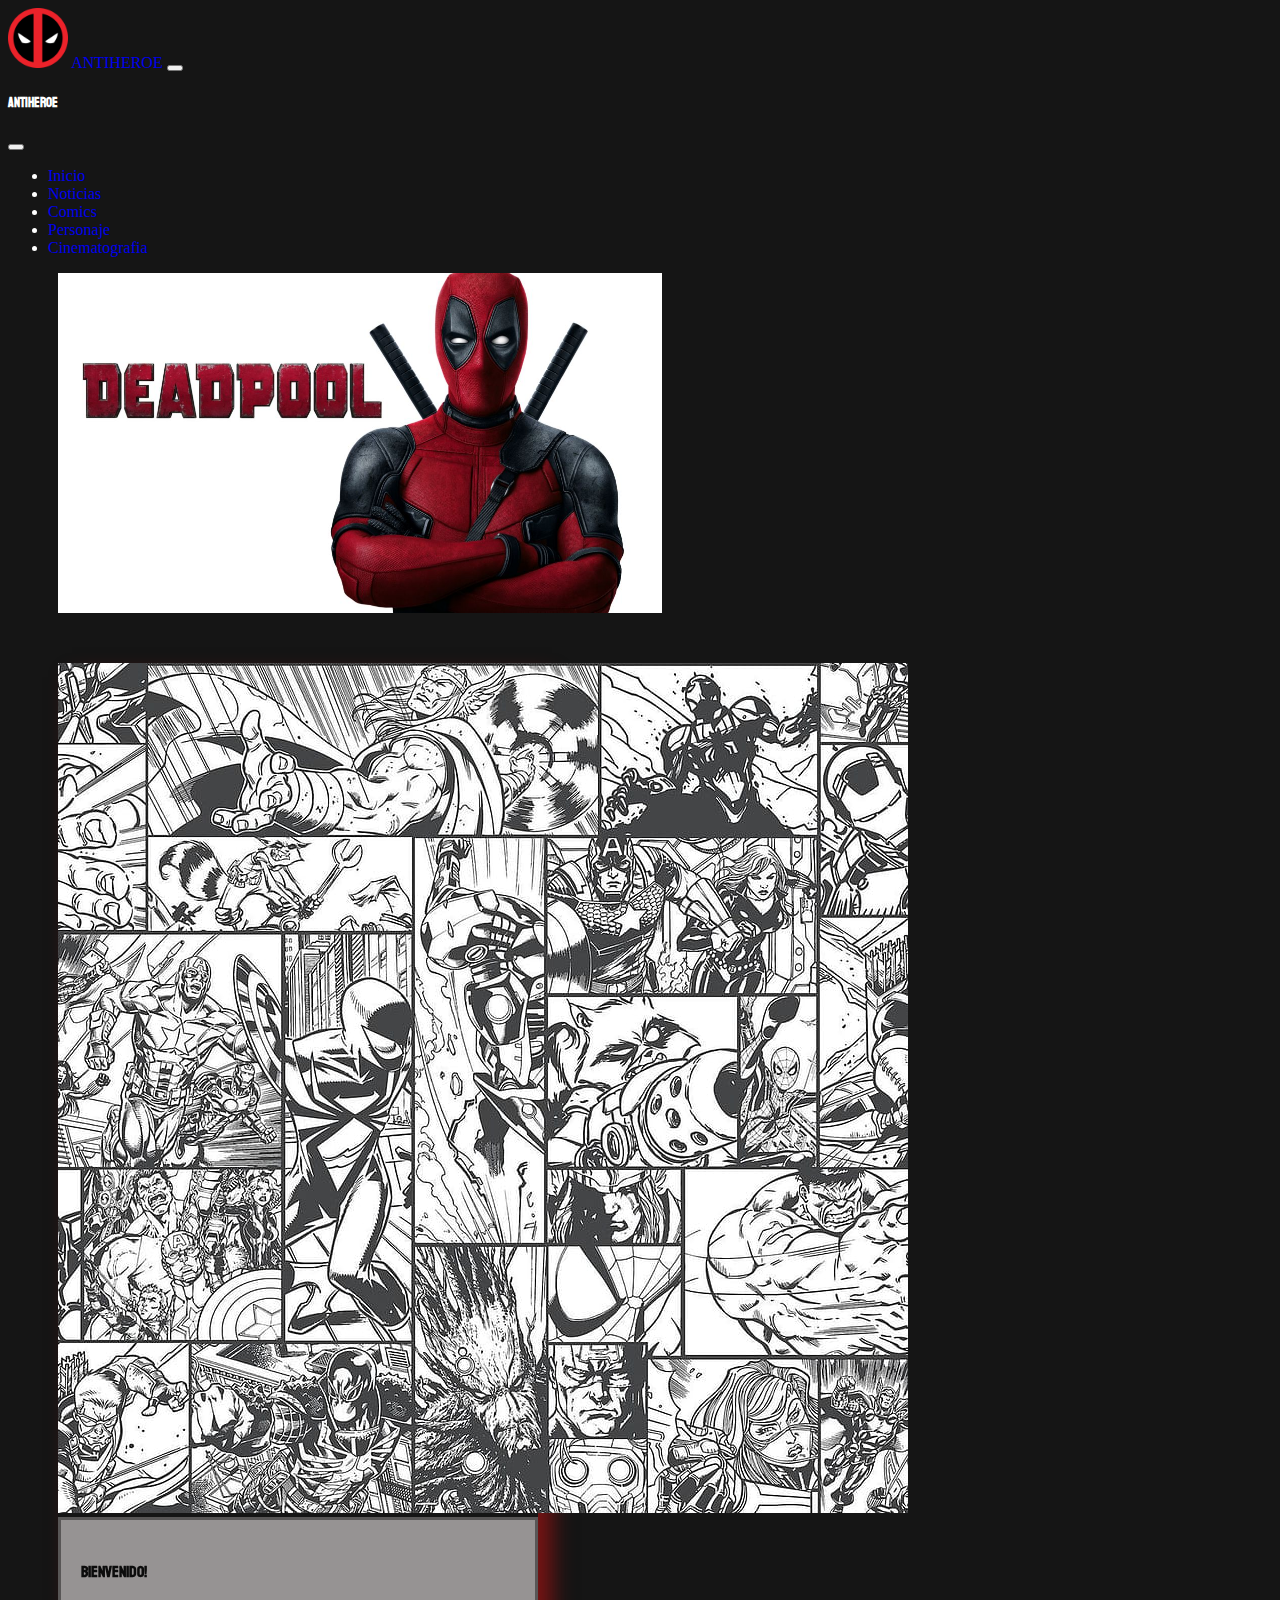
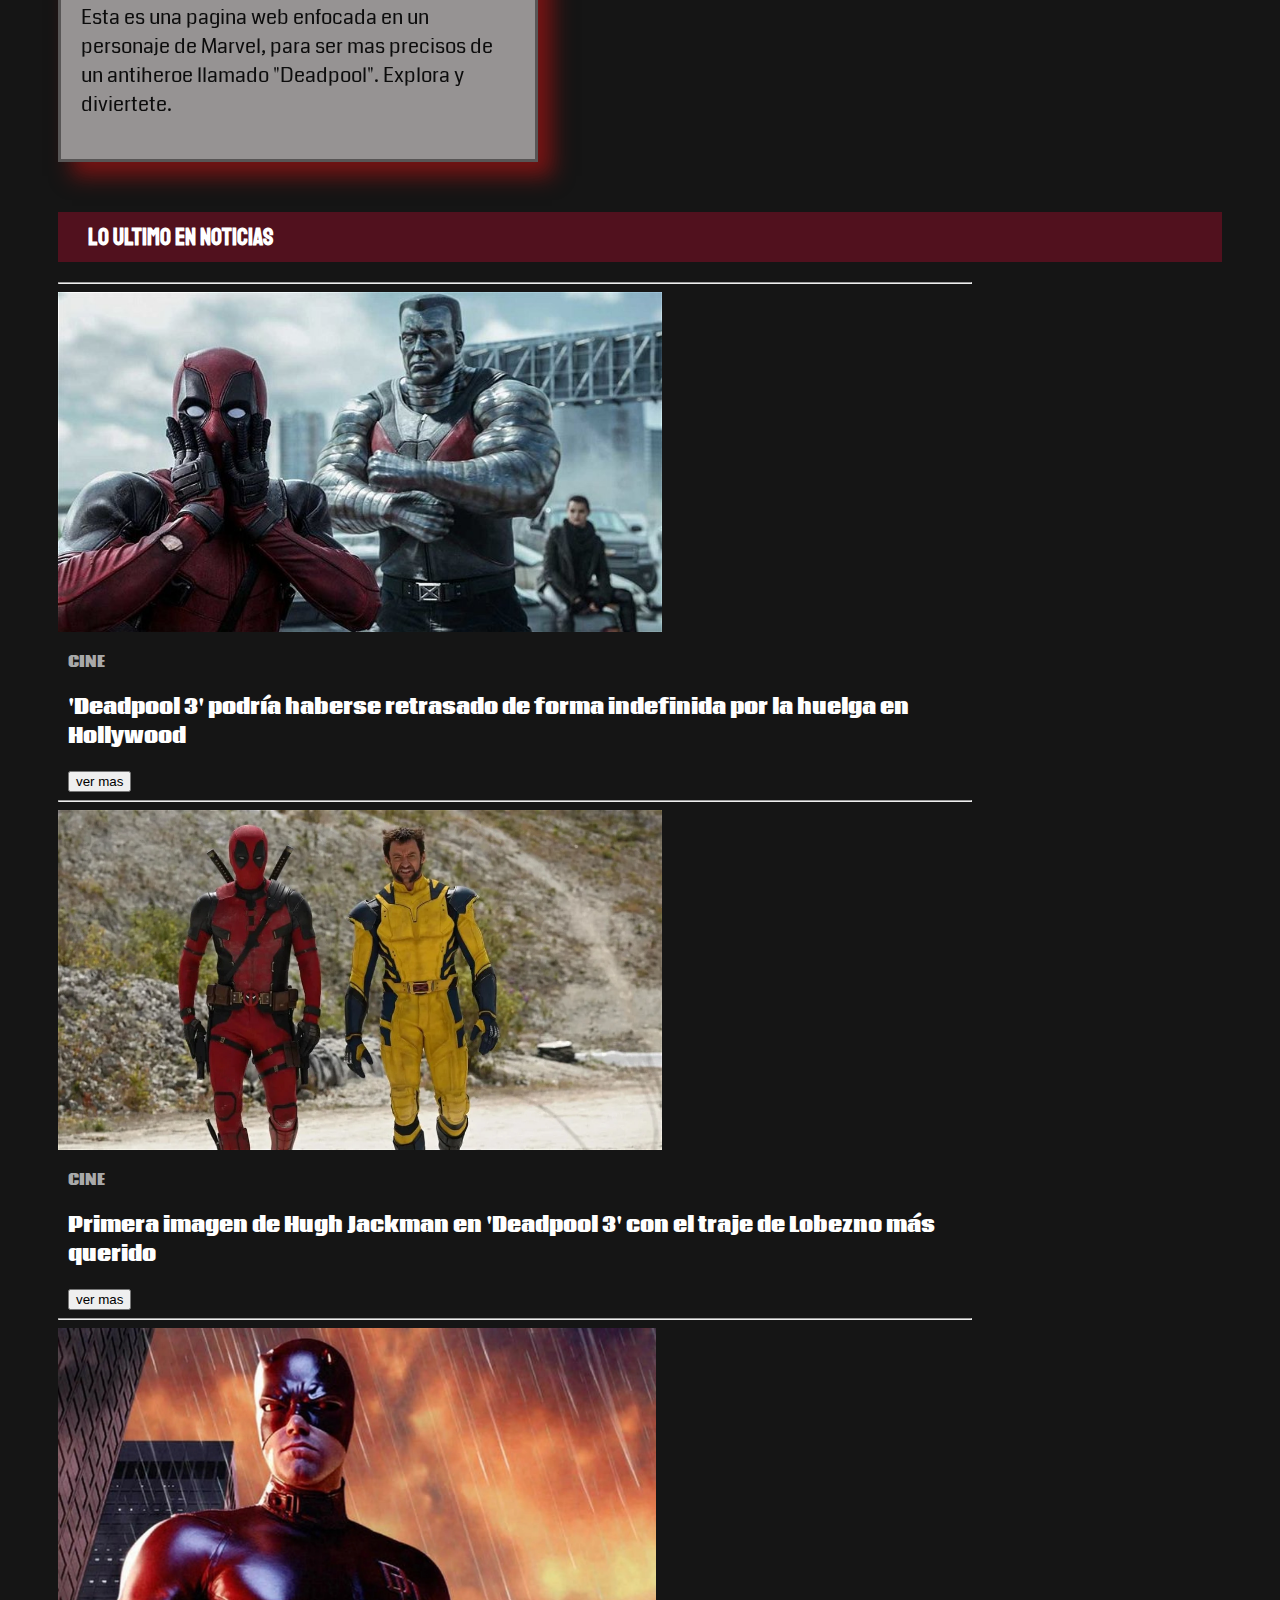
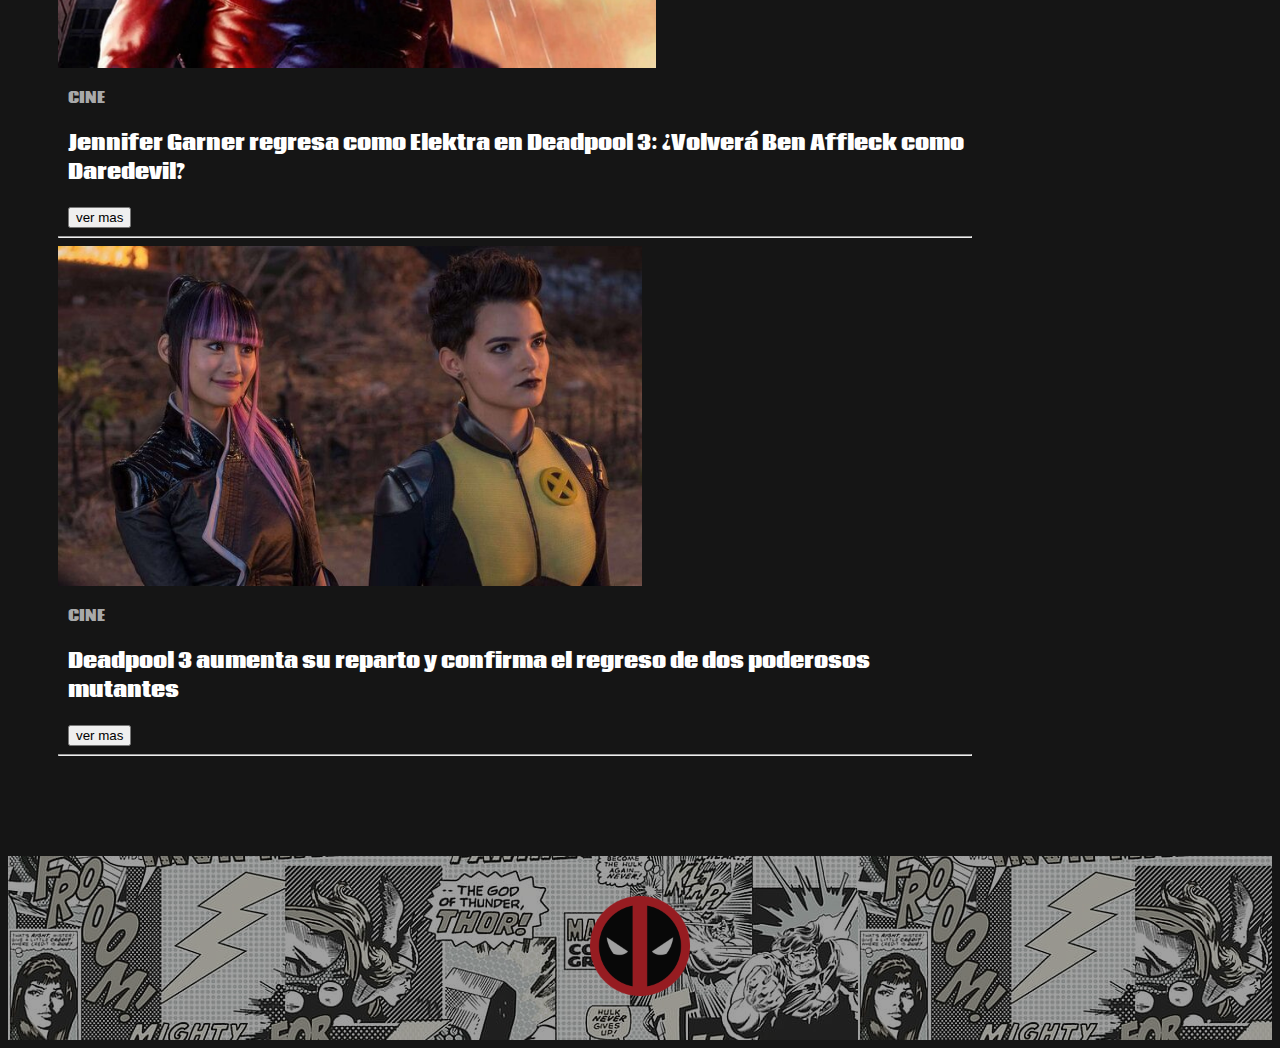
<file: index.html>
<!DOCTYPE html>
<html lang="en">
<head>
    <meta charset="UTF-8">
    <meta name="viewport" content="width=device-width, initial-scale=1.0">
    <title>ANTIHEROE</title>
    <link rel="icon" type="image/x-icon" href="./img/favicon.png">
    <link href="https://cdn.jsdelivr.net/npm/bootstrap@5.3.2/dist/css/bootstrap.min.css" rel="stylesheet" integrity="sha384-T3c6CoIi6uLrA9TneNEoa7RxnatzjcDSCmG1MXxSR1GAsXEV/Dwwykc2MPK8M2HN" crossorigin="anonymous">
    <link href="https://fonts.googleapis.com/css2?family=Changa:wght@300&family=Staatliches&display=swap" rel="stylesheet">
    <link href="https://fonts.googleapis.com/css2?family=Coda&display=swap" rel="stylesheet">
    <link rel="stylesheet" href="./styles/inicio.css">
</head>
<body class="vh-100">
    <nav class="navbar navbar-expand-lg navbar-dark bg-transparent">
        <div class="container-fluid">
          <a class="navbar-brand fs-4" href="#">
            <img src="./img/logopool2.png" width="60" alt="">
            <span>ANTIHEROE</span>
          </a>
          
          <button 
            class="navbar-toggler shadow-none border-0" 
            type="button" 
            data-bs-toggle="offcanvas" 
            data-bs-target="#offcanvasNavbar" 
            aria-controls="offcanvasNavbar" 
            aria-label="Toggle navigation">
            
            <span class="navbar-toggler-icon"></span>
          </button>
          <div class="sidebar offcanvas offcanvas-start" tabindex="-1" id="offcanvasNavbar" aria-labelledby="offcanvasNavbarLabel">
            <div class="offcanvas-header text-white border-bottom">
              <h5 class="offcanvas-title" id="offcanvasNavbarLabel">ANTIHEROE</h5>
              <button type="button" class="btn-close btn-close-white shadow-none" data-bs-dismiss="offcanvas" aria-label="Close"></button>
            </div>
            <div class="offcanvas-body">
              <ul class="navbar-nav justify-content-end flex-grow-1 pe-3">
                <li class="nav-item">
                  <a class="nav-link active" aria-current="page" href="./inicio.html">Inicio</a>
                </li>
                <li class="nav-item mx-2">
                  <a class="nav-link" href="#notices">Noticias</a>
                </li>
                <li class="nav-item mx-2">
                  <a class="nav-link" href="./comics.html">Comics</a>
                </li>
                <li class="nav-item mx-2">
                  <a class="nav-link" href="./characters.html">Personaje</a>
                </li>
                <li class="nav-item mx-2">
                  <a class="nav-link" href="./cine.html">Cinematografia</a>
                </li>
                
              </ul>
            </div>
          </div>
        </div>
      </nav>
    
    <section class="intro">
      <div class="info-intro">
        <div class="bg-white d-flex justify-content-center si rounded-4">
          <img src="./img/imginicio1.jpeg" class="img-fluid rounded-4" alt="...">
          
        </div>
      </div>
    </section>


    <section class="text-intro d-flex justify-content-center">
      <div class="card bg-dark text-white cardsita" style="width: 30rem;">
        <img src="./img/imgintrotext.jpg" class="card-img" alt="...">
        <div class="card-img-overlay ">
          <div class="cardintro rounded-3">
            <h4 class="card-title">BIENVENIDO!</h4>
            <p class="card-text">Esta es una pagina web enfocada en un personaje de Marvel, 
              para ser mas precisos de un antiheroe llamado "Deadpool". Explora y diviertete.
            </p>
          </div>
        </div>
      </div>
    </section>
    
    <section class="notices" id="notices">
      <div class="d-felx">
        <h2 style="text-align:left;margin-left: 50px;margin-top: 50px; margin-right:50px; background-color: rgba(231, 11, 55, 0.291);padding: 10px 10px 10px 30px;" class="rounded-pill">
          Lo Ultimo En Noticias
        </h2>
      </div>
      <div class="d-flex flex-column notis">
        <hr>
        <div class="d-flex noti1">
          <div class="conte-img-noti">
            <img src="./img/noti11.jpg" class="img-notis img-fluid rounded-4" alt="">
          </div>
          <div class="title-noti">
            <p class="card-text" style="font-size: 15px;color: darkgray;">CINE</p>
            <p>'Deadpool 3' podría haberse retrasado de forma indefinida por la huelga en Hollywood</p>
            <a href="">
              <div class="boton-notis">
                <button type="button" class="btn btn-outline-secondary">ver mas</button>
              </div>
            </a>
          </div>
        </div>
        <hr>
        <div class="d-flex noti2">
          <div class="conte-img-noti">
            <img src="./img/noti.1.webp" class="img-notis img-fluid rounded-4" alt="">
          </div>
          <div class="title-noti">
            <p class="card-text" style="font-size: 15px;color: darkgray;">CINE</p>
            <p class="">Primera imagen de Hugh Jackman en 'Deadpool 3'  
            con el traje de Lobezno más querido</p>
            <a href="">
              <div class="boton-notis">
                <button type="button" class="btn btn-outline-secondary">ver mas</button>
              </div>
            </a>
          </div>
        </div>
        <hr>
        <div class="d-flex noti3">
          <div class="conte-img-noti">
            <img src="./img/noti33.jpg" alt="" class="img-notis img-fluid rounded-4">
          </div>
          <div class="title-noti">
            <p class="card-text" style="font-size: 15px;color: darkgray;">CINE</p>
            <p>Jennifer Garner regresa como Elektra en Deadpool 3: ¿Volverá Ben Affleck como Daredevil?</p>
            <a href="">
              <div class="boton-notis">
                <button type="button" class="btn btn-outline-secondary">ver mas</button>
              </div>
            </a>
          </div>
        </div>
        <hr>
        <div class="d-flex noti4">
          <div class="conte-img-noti">
            <img src="./img/noti44.jpeg" alt="" class="img-notis img-fluid rounded-4">
          </div>
          <div class="title-noti">
            <p class="card-text" style="font-size: 15px;color: darkgray;">CINE</p>
            <p>Deadpool 3 aumenta su reparto y confirma el regreso de dos poderosos mutantes</p>
            <a href="">
              <div class="boton-notis">
                <button type="button" class="btn btn-outline-secondary">ver mas</button>
              </div>
            </a>
          </div>
        </div>
        <hr>
      </div>
    </section>
    
    <section class="comic">

    </section>
    
    <section class="pernosaje">

    </section>
    
    <section class="cinema">

    </section>

    <footer>
      <div class="footer-bg">
        <div class="conte-footer">
          <img src="./img/logopool2.png" class="img-fluid img-footer" alt="">
        </div>
      </div>
    </footer>
  <script src="https://cdn.jsdelivr.net/npm/bootstrap@5.3.2/dist/js/bootstrap.bundle.min.js" integrity="sha384-C6RzsynM9kWDrMNeT87bh95OGNyZPhcTNXj1NW7RuBCsyN/o0jlpcV8Qyq46cDfL" crossorigin="anonymous"></script>
</body>
</html>
</file>
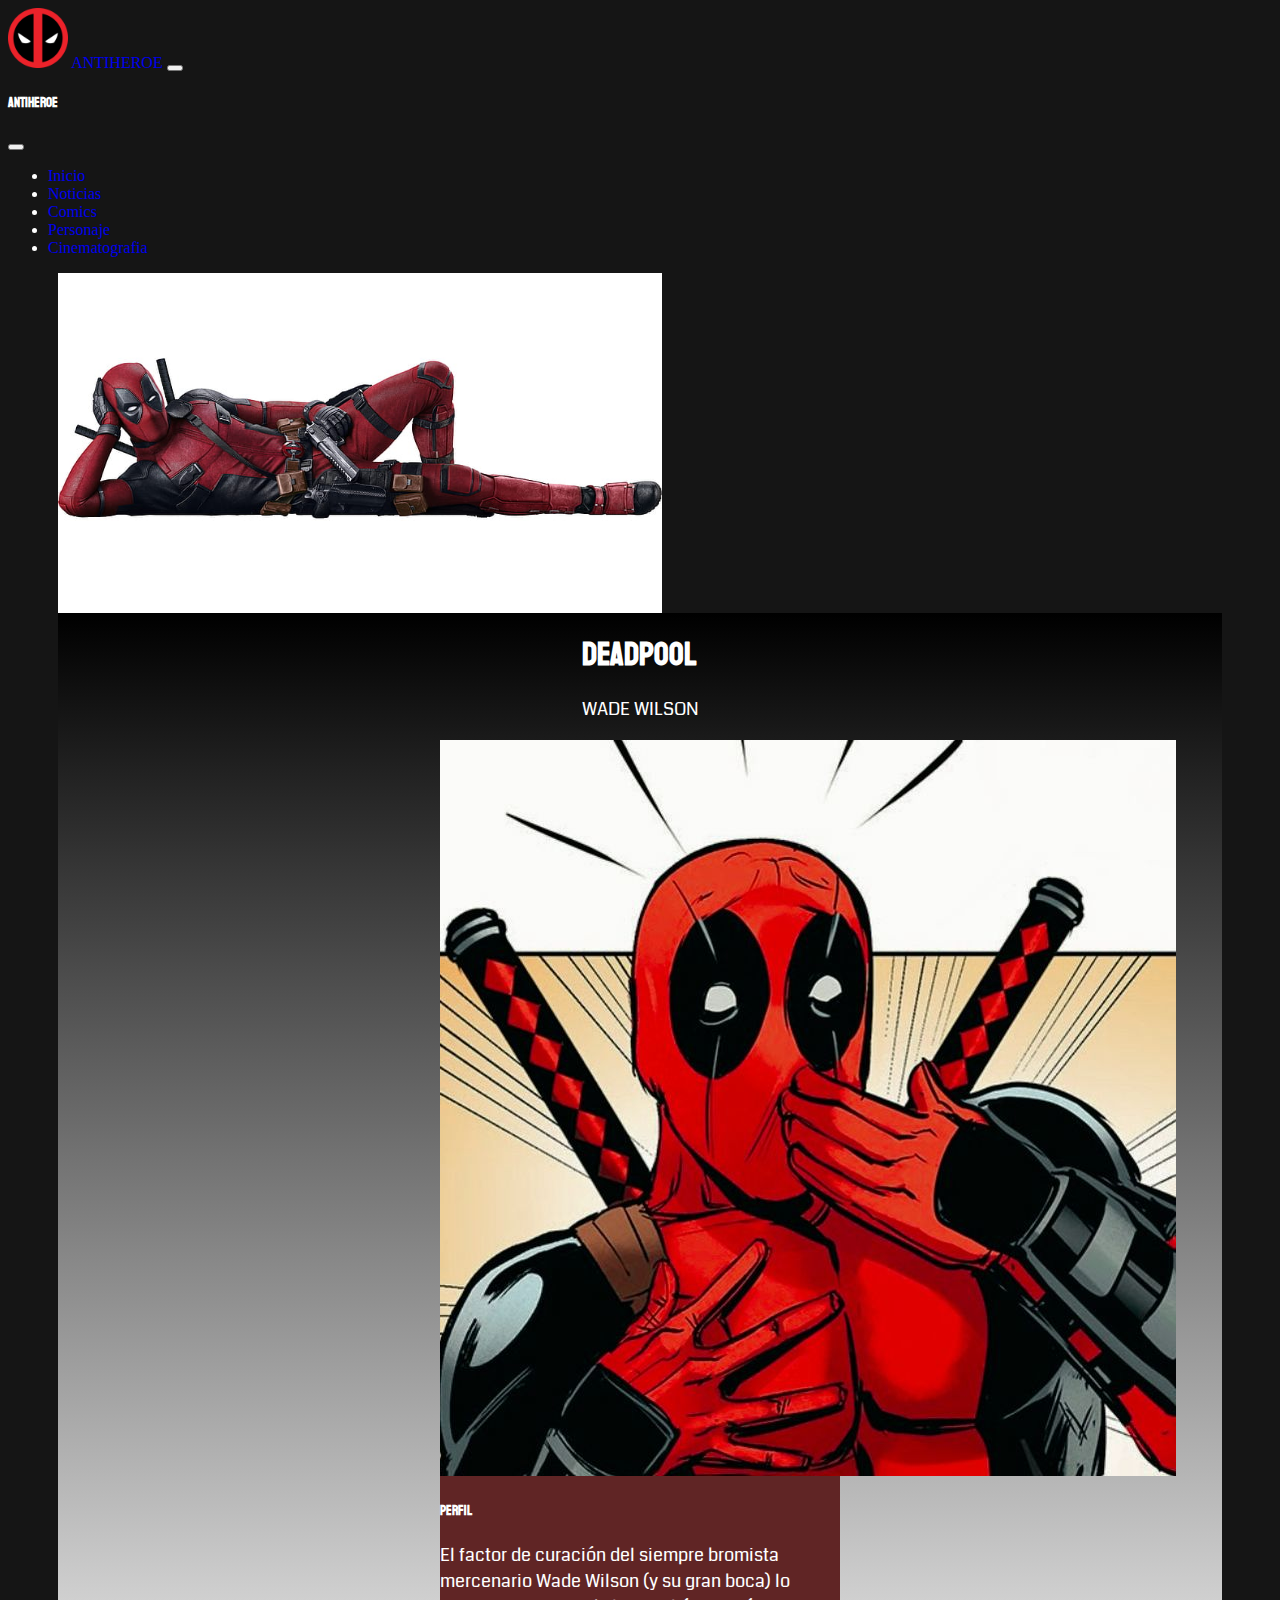
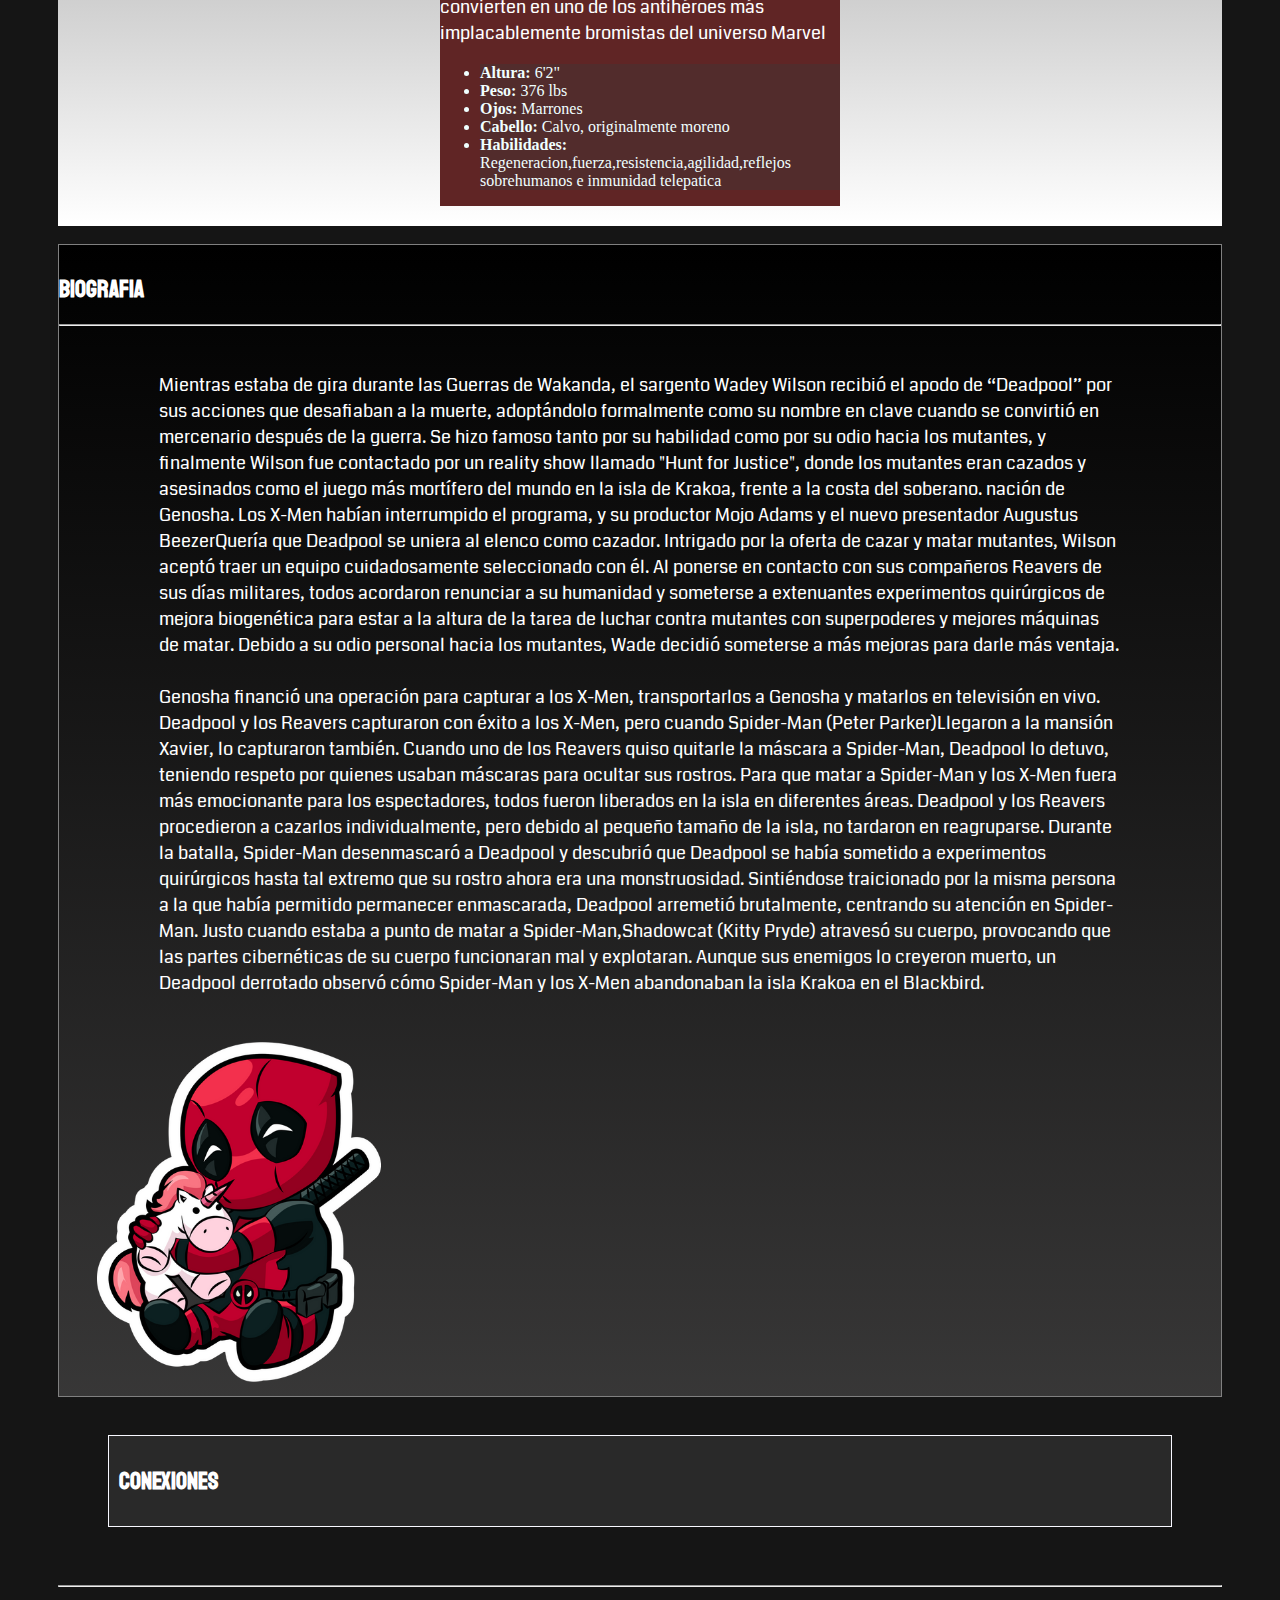
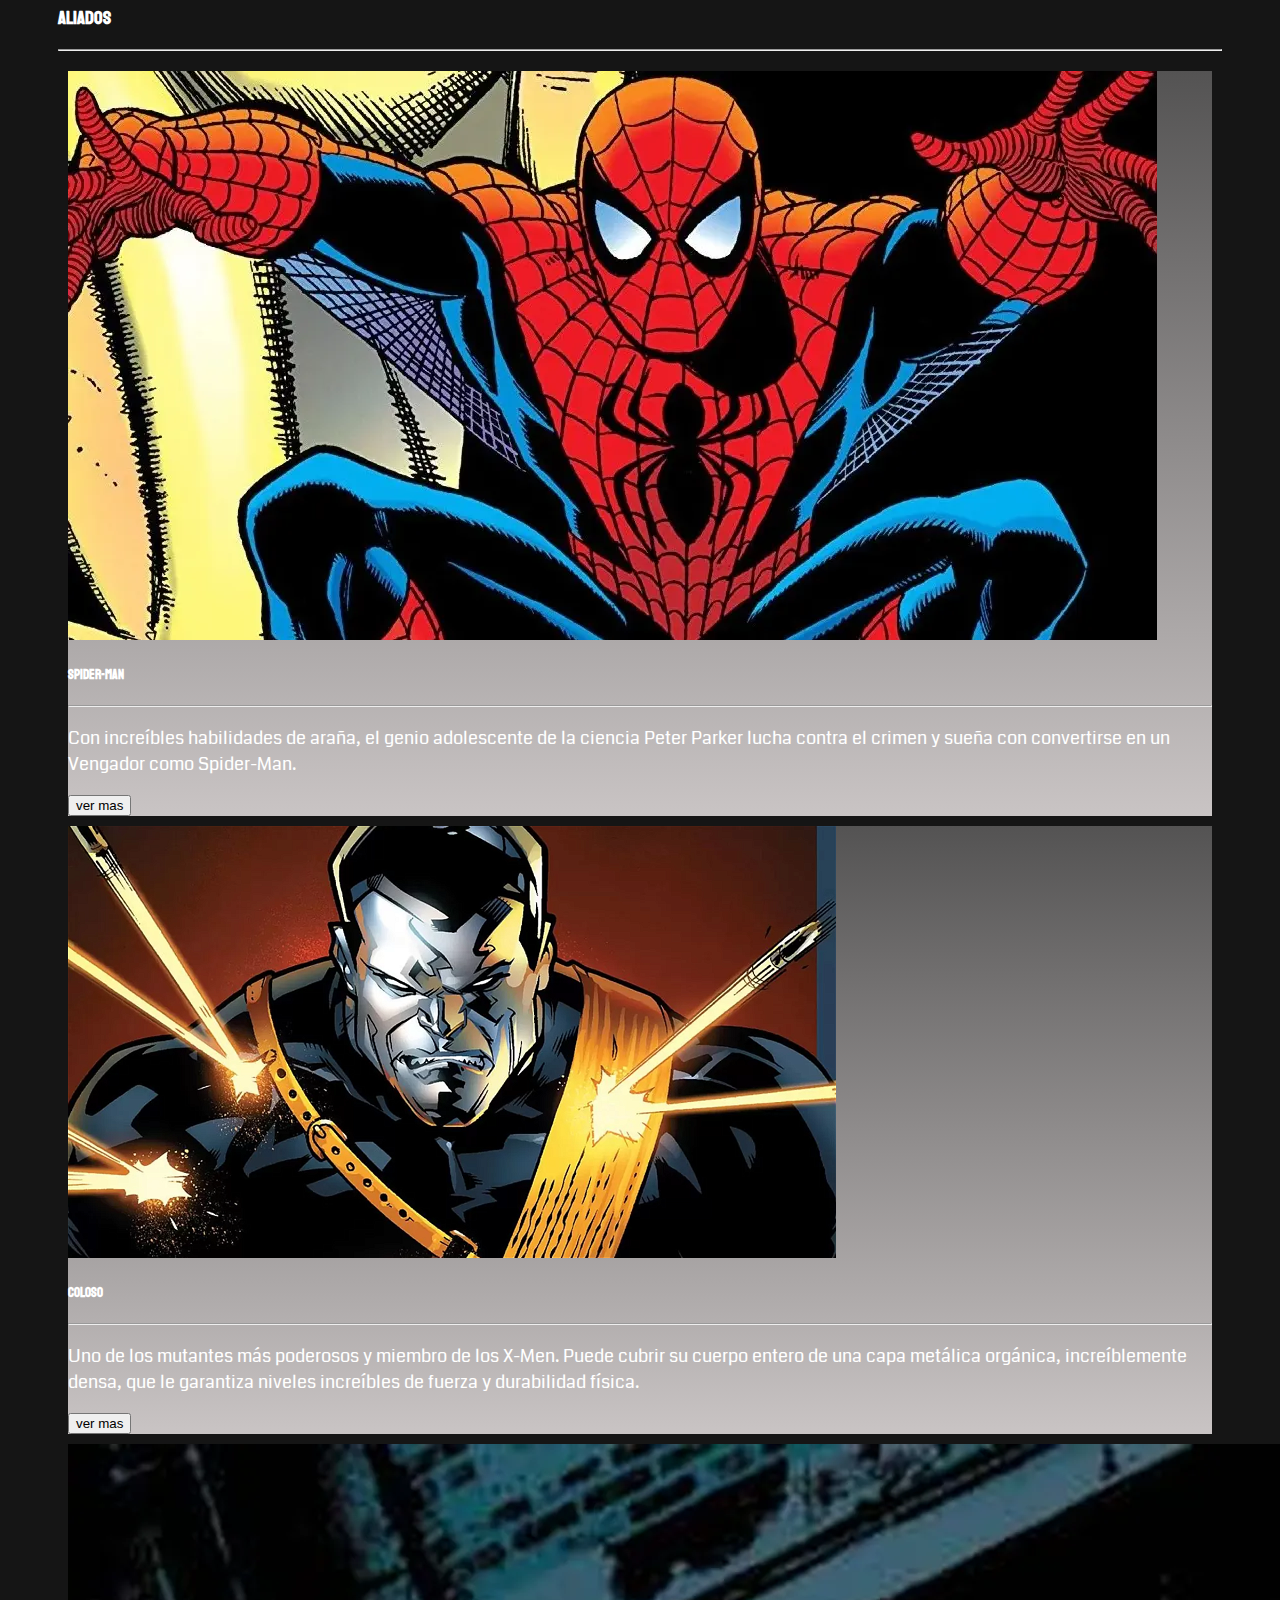
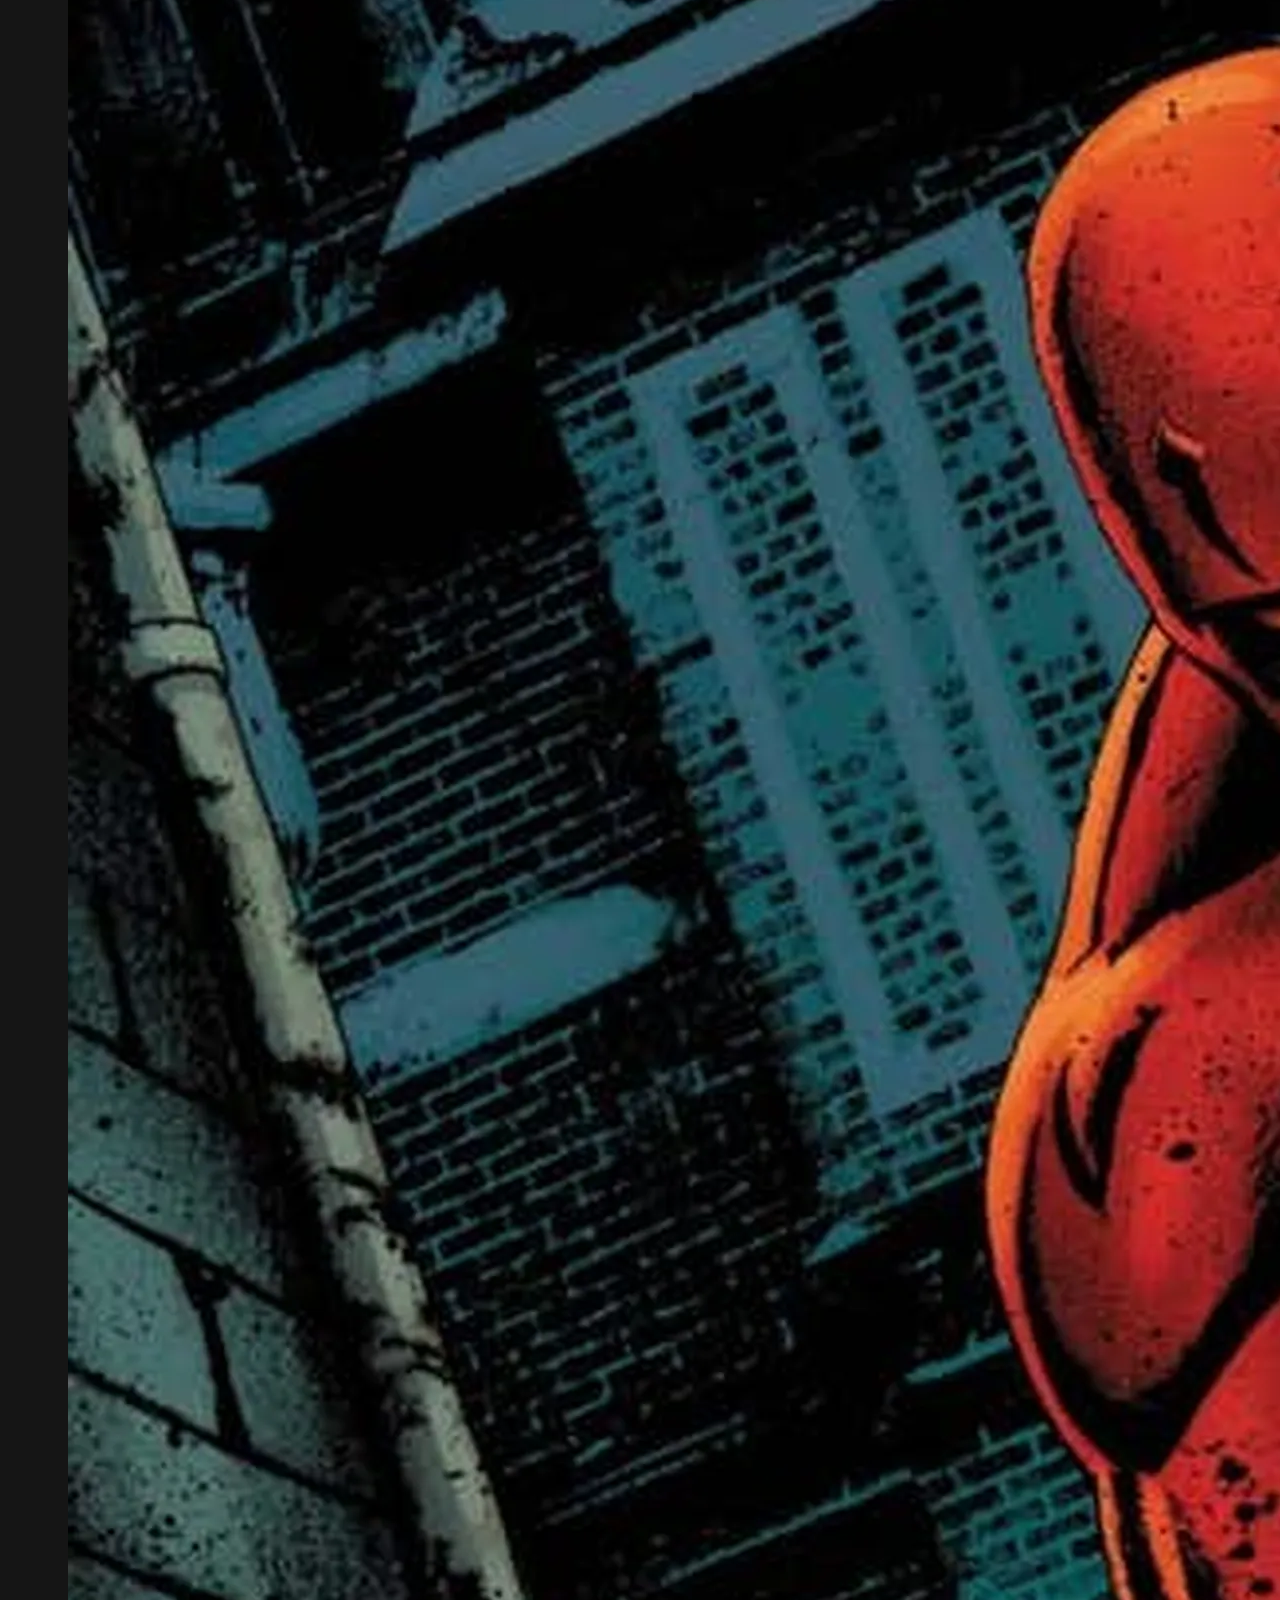
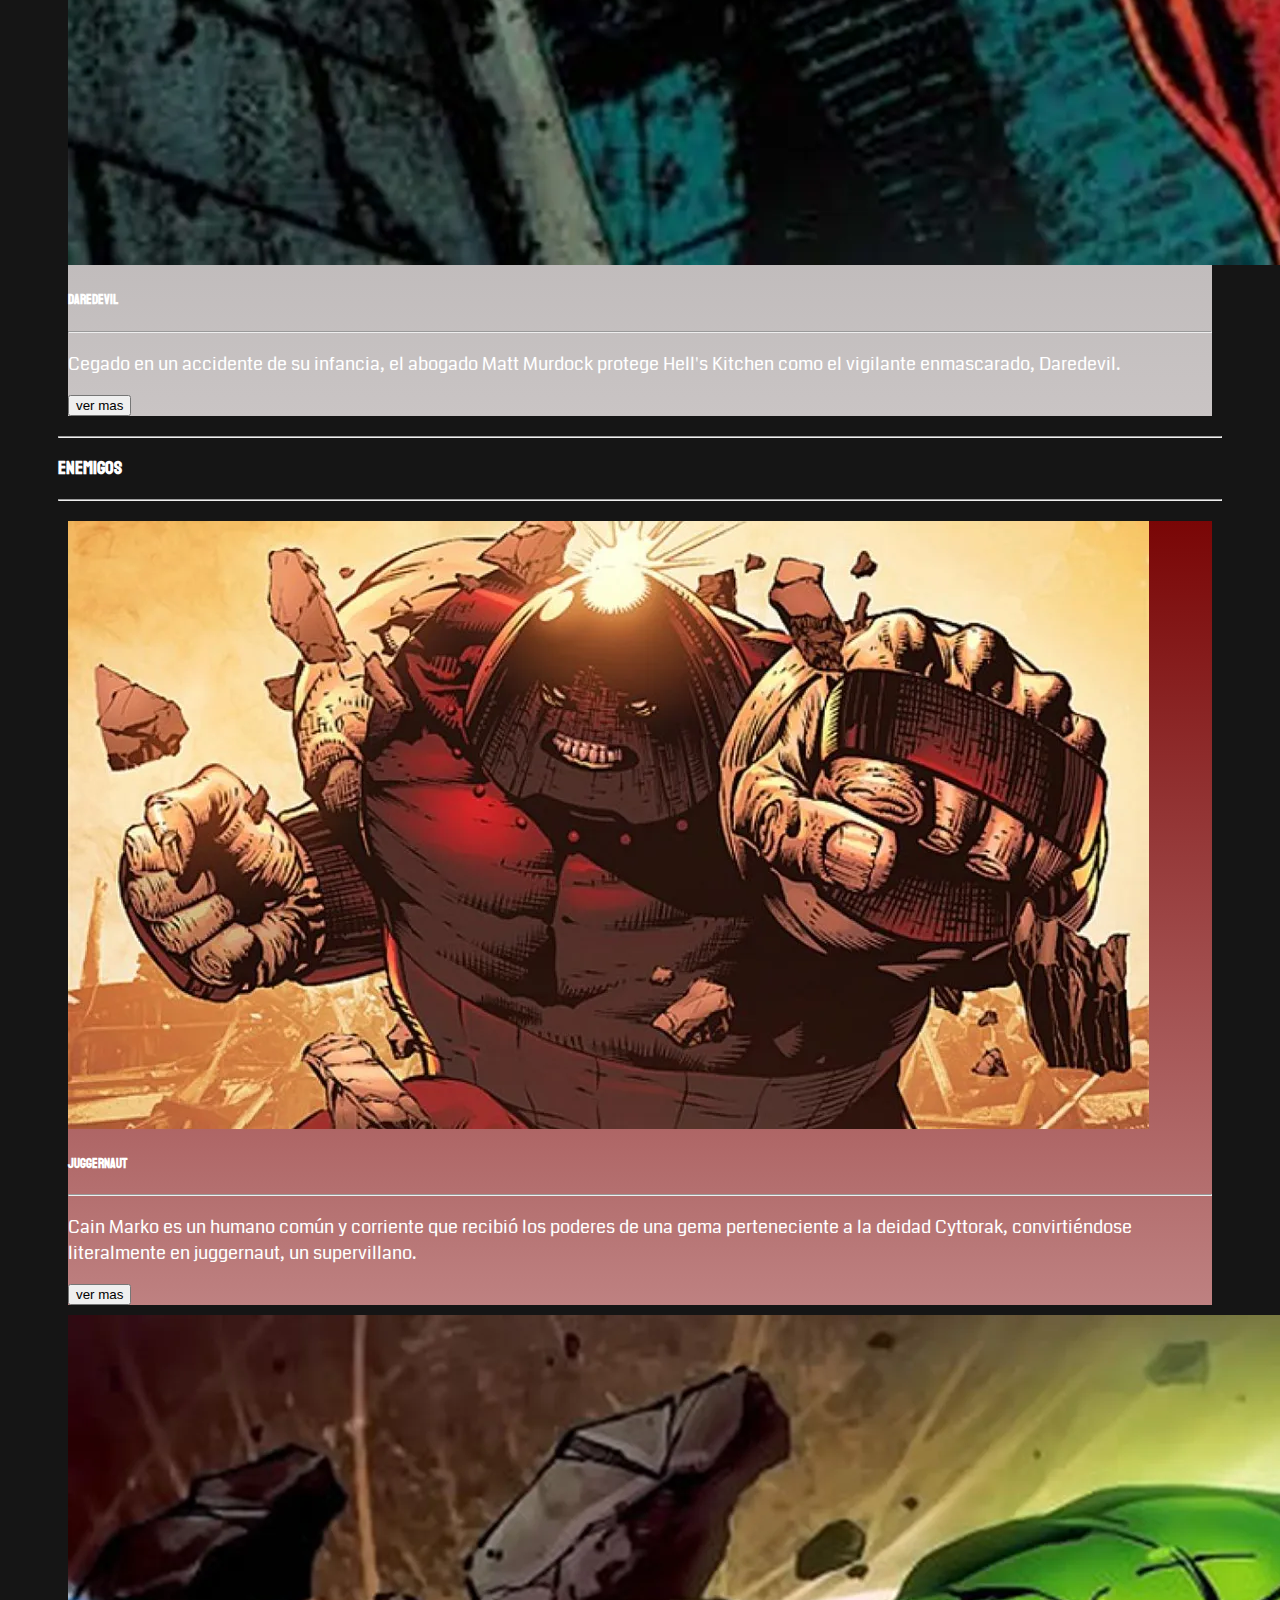
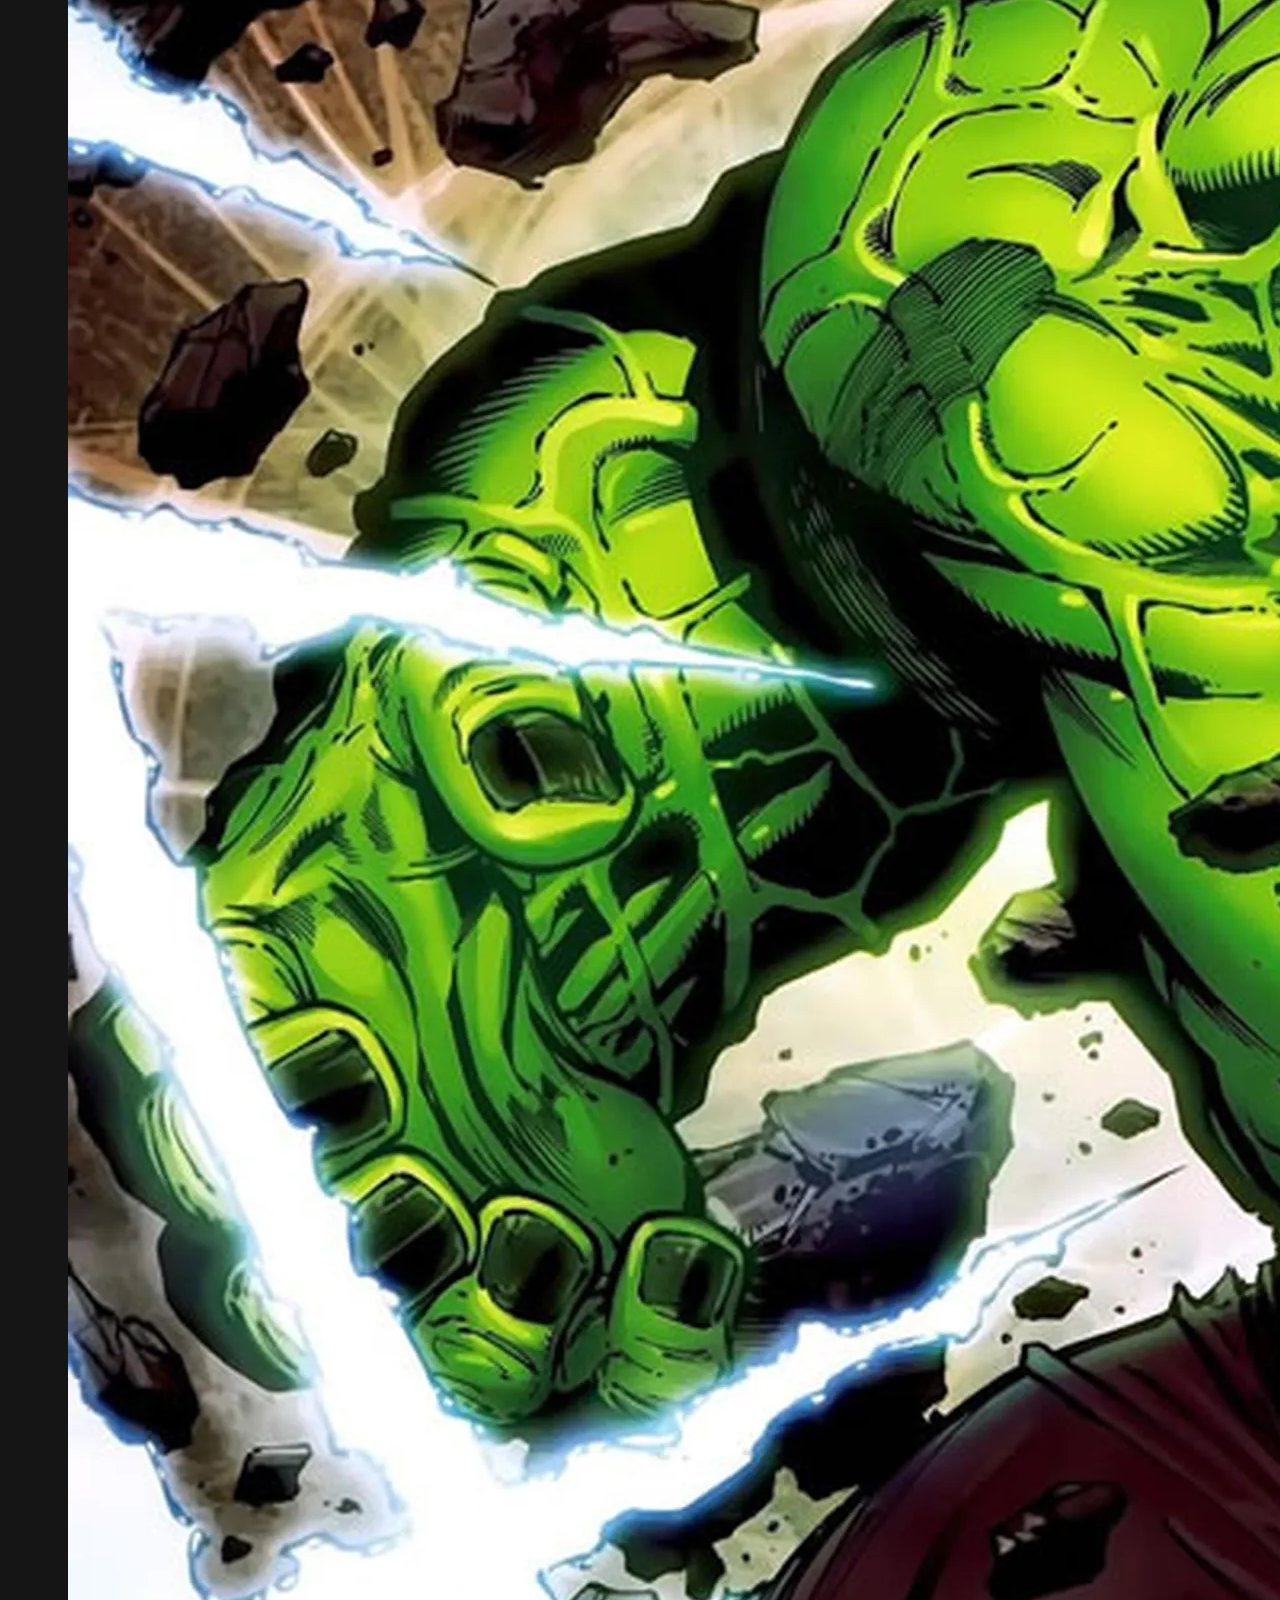
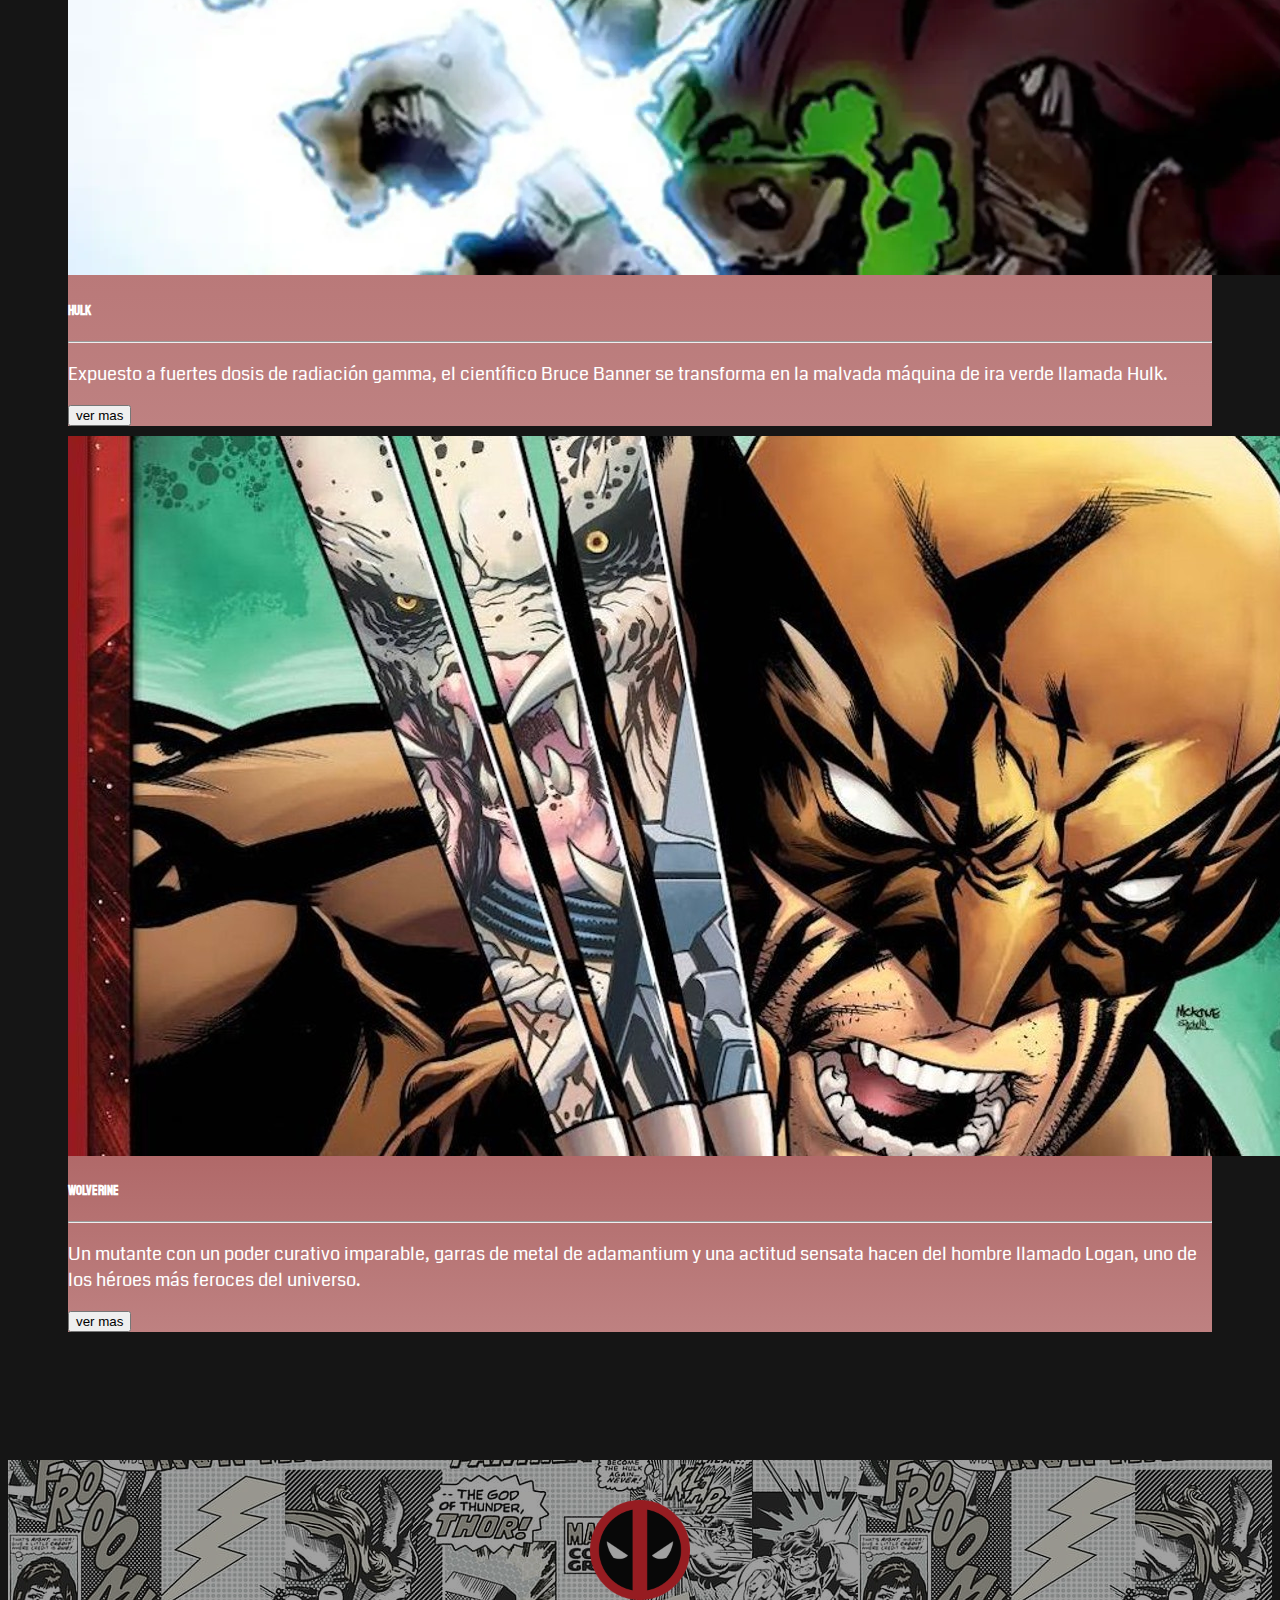
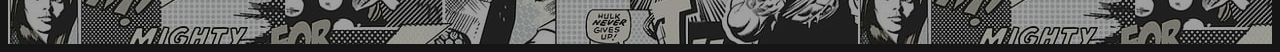
<file: characters.html>
<!DOCTYPE html>
<html lang="en">
<head>
    <meta charset="UTF-8">
    <meta name="viewport" content="width=device-width, initial-scale=1.0">
    <title>ANTIHEROE</title>
    <link rel="icon" type="image/x-icon" href="./img/favicon.png">
    <link href="https://cdn.jsdelivr.net/npm/bootstrap@5.3.2/dist/css/bootstrap.min.css" rel="stylesheet" integrity="sha384-T3c6CoIi6uLrA9TneNEoa7RxnatzjcDSCmG1MXxSR1GAsXEV/Dwwykc2MPK8M2HN" crossorigin="anonymous">
    <link href="https://fonts.googleapis.com/css2?family=Changa:wght@300&family=Staatliches&display=swap" rel="stylesheet">
    <link href="https://fonts.googleapis.com/css2?family=Coda&display=swap" rel="stylesheet">
    <link rel="stylesheet" href="./styles/characters.css">
</head>
<body class="vh-100">
    <nav class="navbar navbar-expand-lg navbar-dark bg-transparent">
        <div class="container-fluid">
          <a class="navbar-brand fs-4" href="#">
            <img src="./img/logopool2.png" width="60" alt="">
            <span>ANTIHEROE</span>
          </a>
          
          <button 
            class="navbar-toggler shadow-none border-0" 
            type="button" 
            data-bs-toggle="offcanvas" 
            data-bs-target="#offcanvasNavbar" 
            aria-controls="offcanvasNavbar" 
            aria-label="Toggle navigation">
            
            <span class="navbar-toggler-icon"></span>
          </button>
          <div class="sidebar offcanvas offcanvas-start" tabindex="-1" id="offcanvasNavbar" aria-labelledby="offcanvasNavbarLabel">
            <div class="offcanvas-header text-white border-bottom">
              <h5 class="offcanvas-title" id="offcanvasNavbarLabel">ANTIHEROE</h5>
              <button type="button" class="btn-close btn-close-white shadow-none" data-bs-dismiss="offcanvas" aria-label="Close"></button>
            </div>
            <div class="offcanvas-body">
              <ul class="navbar-nav justify-content-end flex-grow-1 pe-3">
                <li class="nav-item">
                  <a class="nav-link active" aria-current="page" href="./inicio.html">Inicio</a>
                </li>
                <li class="nav-item mx-2">
                  <a class="nav-link" href="./inicio.html#notices">Noticias</a>
                </li>
                <li class="nav-item mx-2">
                  <a class="nav-link" href="./comics.html">Comics</a>
                </li>
                <li class="nav-item mx-2">
                  <a class="nav-link" href="./characters.html">Personaje</a>
                </li>
                <li class="nav-item mx-2">
                  <a class="nav-link" href="./cine.html">Cinematografia</a>
                </li>
                <!-- coment -->
              </ul>
            </div>
          </div>
        </div>
      </nav>

      <section class="intro">
        <div class="info-intro">
          <div class="bg-white d-flex justify-content-center si rounded-4">
            <img src="./img/banercharacter.jpg" class="img-fluid rounded-4" alt="...">
          </div>
        </div>
      </section>

      <section class="deadpool-info">
        <div class="deadpool-info-div rounded-4" style="background-color: rgba(240, 248, 255, 0.097);margin: 0px 50px;background: linear-gradient(black,white);padding-bottom: 20px;">
            <div class="text-center m-3">
                <h1>DEADPOOL</h1>
                <P>WADE WILSON</P>
            </div>
            <div class="card ficha-info" style="width:25rem;">
                <img src="./img/imgcarddead.jpg" class="card-img-top" alt="...">
                <div class="card-body">
                  <h5 class="card-title">Perfil</h5>
                  <p class="card-text">El factor de curación del siempre bromista mercenario Wade Wilson (y su gran boca) lo convierten en uno de los antihéroes más implacablemente bromistas del universo Marvel</p>
                </div>
                <ul class="list-group list-group-flush">
                  <li class="list-group-item"><b>Altura:</b> 6'2"</li>
                  <li class="list-group-item"><b>Peso:</b> 376 lbs</li>
                  <li class="list-group-item"><b>Ojos:</b> Marrones</li>
                  <li class="list-group-item"><b>Cabello:</b> Calvo, originalmente moreno</li>
                  <li class="list-group-item"><b>Habilidades:</b> Regeneracion,fuerza,resistencia,agilidad,reflejos sobrehumanos e inmunidad telepatica</li>
                    
                </ul>
            </div>
        </div>
        <br>
        <section class="biography">
            <div class="contenido-biografia rounded-4">
                <div class="text-center title-biography">
                    <h2>
                        BIOGRAFIA
                    </h2>
                </div>
                <hr>
                <div class="text-biography">
                    <p>
                        Mientras estaba de gira durante las Guerras de Wakanda, el sargento Wadey Wilson recibió el apodo de “Deadpool” por sus acciones que desafiaban a la muerte, adoptándolo formalmente como su nombre en clave cuando se convirtió en mercenario después de la guerra. Se hizo famoso tanto por su habilidad como por su odio hacia los mutantes, y finalmente Wilson fue contactado por un reality show llamado "Hunt for Justice", donde los mutantes eran cazados y asesinados como el juego más mortífero del mundo en la isla de Krakoa, frente a la costa del soberano. nación de Genosha. Los X-Men habían interrumpido el programa, y ​​su productor Mojo Adams y el nuevo presentador Augustus BeezerQuería que Deadpool se uniera al elenco como cazador. Intrigado por la oferta de cazar y matar mutantes, Wilson aceptó traer un equipo cuidadosamente seleccionado con él. Al ponerse en contacto con sus compañeros Reavers de sus días militares, todos acordaron renunciar a su humanidad y someterse a extenuantes experimentos quirúrgicos de mejora biogenética para estar a la altura de la tarea de luchar contra mutantes con superpoderes y mejores máquinas de matar. Debido a su odio personal hacia los mutantes, Wade decidió someterse a más mejoras para darle más ventaja. <br> <br>
                        Genosha financió una operación para capturar a los X-Men, transportarlos a Genosha y matarlos en televisión en vivo. Deadpool y los Reavers capturaron con éxito a los X-Men, pero cuando Spider-Man (Peter Parker)Llegaron a la mansión Xavier, lo capturaron también. Cuando uno de los Reavers quiso quitarle la máscara a Spider-Man, Deadpool lo detuvo, teniendo respeto por quienes usaban máscaras para ocultar sus rostros. Para que matar a Spider-Man y los X-Men fuera más emocionante para los espectadores, todos fueron liberados en la isla en diferentes áreas. Deadpool y los Reavers procedieron a cazarlos individualmente, pero debido al pequeño tamaño de la isla, no tardaron en reagruparse. Durante la batalla, Spider-Man desenmascaró a Deadpool y descubrió que Deadpool se había sometido a experimentos quirúrgicos hasta tal extremo que su rostro ahora era una monstruosidad. Sintiéndose traicionado por la misma persona a la que había permitido permanecer enmascarada, Deadpool arremetió brutalmente, centrando su atención en Spider-Man. Justo cuando estaba a punto de matar a Spider-Man,Shadowcat (Kitty Pryde) atravesó su cuerpo, provocando que las partes cibernéticas de su cuerpo funcionaran mal y explotaran. Aunque sus enemigos lo creyeron muerto, un Deadpool derrotado observó cómo Spider-Man y los X-Men abandonaban la isla Krakoa en el Blackbird.
                    </p>
                </div>
                <br>
                <div class="d-flex justify-content-center rounded-4 img-biography" >
                    <img src="./img/poolchikito.png" class="img-fluid" alt="">
                </div>
            </div>
        </section>
        <br>
        <section class="personajes">
            <div class="contenido-personajes">
                <div class="text-center title-conexiones rounded-4">
                    <h2>
                        CONEXIONES
                    </h2>
                </div>
                <br>
                <div class="aliados">
                    <div class="title-aliados"> 
                        <hr>
                        <h3>ALIADOS</h3>
                        <hr>
                    </div>
                    <div class="card-group contenido-aliados">
                        <div class="card rounded-4 aliado">
                          <img src="./img/aliado1.webp" class="card-img-top img-aliado rounded-4" alt="...">
                          <div class="card-body">
                            <h5 class="card-title">SPIDER-MAN</h5>
                            <hr>
                            <p class="card-text">Con increíbles habilidades de araña, el genio adolescente de la ciencia Peter Parker lucha contra el crimen y sueña con convertirse en un Vengador como Spider-Man.</p>
                            
                          </div>
                          <a href="">
                            <div class="boton-caracter d-flex justify-content-center m-3">
                              <button type="button" class="btn btn-outline-dark">ver mas</button>
                            </div>
                          </a>
                        </div>
                        <div class="card rounded-4 aliado">
                          <img src="./img/aliado2.png" class="card-img-top img-aliado rounded-4" alt="...">
                          <div class="card-body">
                            <h5 class="card-title">COLOSO</h5>
                            <hr>
                            <p class="card-text">Uno de los mutantes más poderosos y miembro de los X-Men. Puede cubrir su cuerpo entero de una capa metálica orgánica, increíblemente densa, que le garantiza niveles increíbles de fuerza y durabilidad física.</p>
                            
                          </div>
                          <a href="">
                            <div class="boton-caracter d-flex justify-content-center m-3">
                              <button type="button" class="btn btn-outline-dark">ver mas</button>
                            </div>
                          </a>
                        </div>
                        <div class="card rounded-4 aliado">
                          <img src="./img/aliado3.webp" class="card-img-top  img-aliado rounded-4" alt="...">
                          <div class="card-body">
                            <h5 class="card-title">DAREDEVIL</h5>
                            <hr>
                            <p class="card-text">Cegado en un accidente de su infancia, el abogado Matt Murdock protege Hell's Kitchen como el vigilante enmascarado, Daredevil.</p>
                            
                          </div>
                          <a href="">
                            <div class="boton-caracter d-flex justify-content-center m-3">
                              <button type="button" class="btn btn-outline-dark">ver mas</button>
                            </div>
                          </a>
                        </div>
                      </div>
                </div>
                <div class="enemigos">
                    <div class="title-aliados"> 
                        <hr>
                        <h3>ENEMIGOS</h3>
                        <hr>
                    </div>
                    <div class="card-group contenido-enemigos">
                        <div class="card rounded-4 enemigo">
                          <img src="./img/enemigo1.webp" class="card-img-top img-enemigo rounded-4" alt="...">
                          <div class="card-body">
                            <h5 class="card-title">JUGGERNAUT</h5>
                            <hr>
                            <p class="card-text">Cain Marko es un humano común y corriente que recibió los poderes de una gema perteneciente a la deidad Cyttorak, convirtiéndose literalmente en juggernaut, un supervillano.</p>
                            
                          </div>
                          <a href="">
                            <div class="boton-caracter d-flex justify-content-center m-3">
                              <button type="button" class="btn btn-outline-dark">ver mas</button>
                            </div>
                          </a>
                        </div>
                        <div class="card rounded-4 enemigo">
                          <img src="./img/enemigo2.webp" class="card-img-top img-enemigo rounded-4" alt="...">
                          <div class="card-body">
                            <h5 class="card-title">HULK</h5>
                            <hr>
                            <p class="card-text">Expuesto a fuertes dosis de radiación gamma, el científico Bruce Banner se transforma en la malvada máquina de ira verde llamada Hulk.</p>
                          </div>
                          <a href="">
                            <div class="boton-caracter d-flex justify-content-center m-3">
                              <button type="button" class="btn btn-outline-dark">ver mas</button>
                            </div>
                          </a>
                        </div>
                        <div class="card rounded-4 enemigo">
                          <img src="./img/enemigo333.jpg" class="card-img-top img-enemigo rounded-4" alt="...">
                          <div class="card-body">
                            <h5 class="card-title">WOLVERINE</h5>
                            <hr>
                            <p class="card-text">Un mutante con un poder curativo imparable, garras de metal de adamantium y una actitud sensata hacen del hombre llamado Logan, uno de los héroes más feroces del universo.</p>
                          </div>
                          <a href="">
                            <div class="boton-caracter d-flex justify-content-center m-3">
                              <button type="button" class="btn btn-outline-dark">ver mas</button>
                            </div>
                          </a>
                        </div>
                        
                      </div>
                </div>
            </div>
        </section>
      </section>
      <br>
      <footer>
        <div class="footer-bg">
          <div class="conte-footer">
            <img src="./img/logopool2.png" class="img-fluid img-footer" alt="">
          </div>
        </div>
      </footer>

    <script src="https://cdn.jsdelivr.net/npm/bootstrap@5.3.2/dist/js/bootstrap.bundle.min.js" integrity="sha384-C6RzsynM9kWDrMNeT87bh95OGNyZPhcTNXj1NW7RuBCsyN/o0jlpcV8Qyq46cDfL" crossorigin="anonymous"></script>
</body>
</html>
</file>
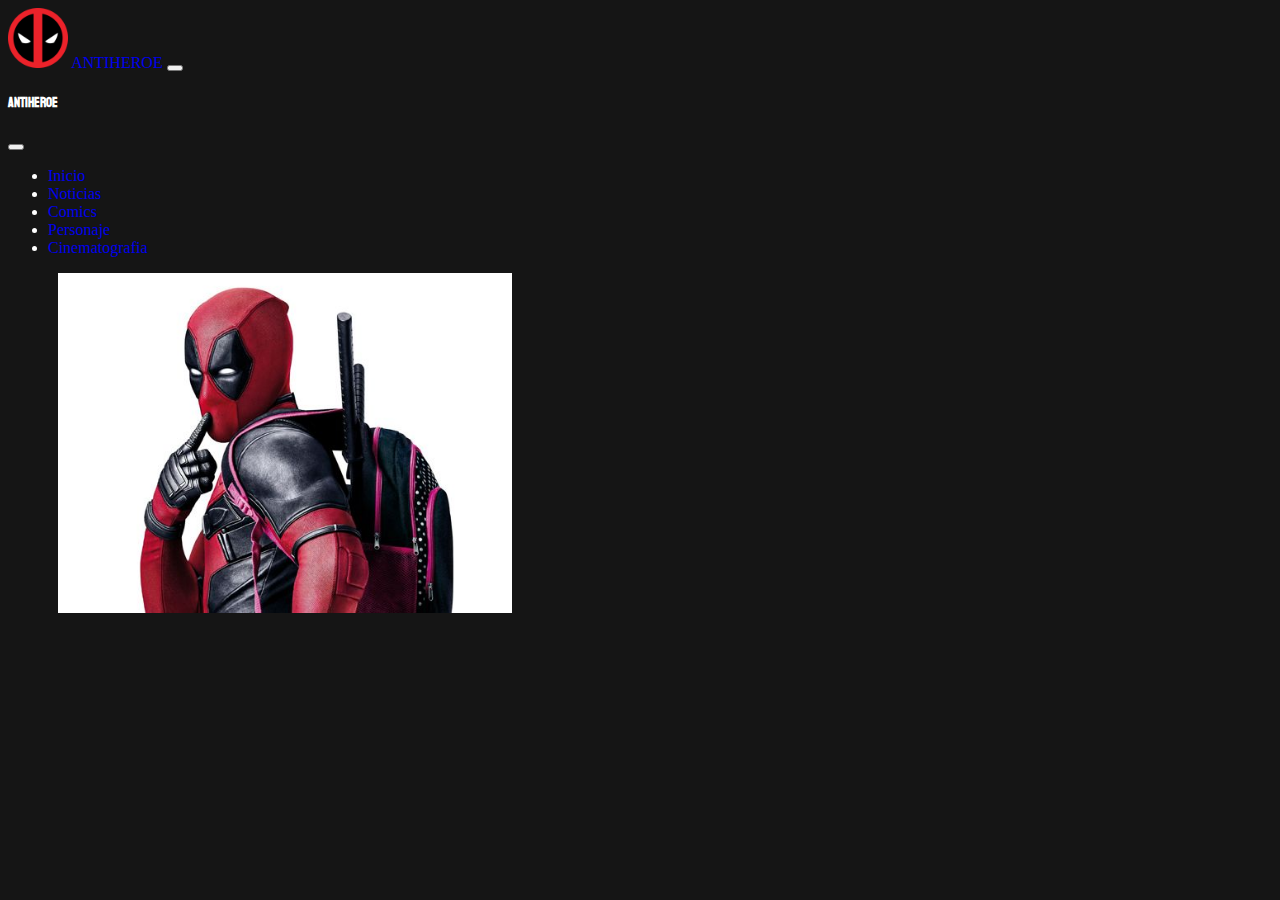
<file: cine.html>
<!DOCTYPE html>
<html lang="en">
<head>
    <meta charset="UTF-8">
    <meta name="viewport" content="width=device-width, initial-scale=1.0">
    <title>ANTIHEROE</title>
    <link rel="icon" type="image/x-icon" href="./img/favicon.png">
    <link href="https://cdn.jsdelivr.net/npm/bootstrap@5.3.2/dist/css/bootstrap.min.css" rel="stylesheet" integrity="sha384-T3c6CoIi6uLrA9TneNEoa7RxnatzjcDSCmG1MXxSR1GAsXEV/Dwwykc2MPK8M2HN" crossorigin="anonymous">
    <link href="https://fonts.googleapis.com/css2?family=Changa:wght@300&family=Staatliches&display=swap" rel="stylesheet">
    <link href="https://fonts.googleapis.com/css2?family=Coda&display=swap" rel="stylesheet">
    <link rel="stylesheet" href="./styles/inicio.css">
</head>
<body class="vh-100">
    <nav class="navbar navbar-expand-lg navbar-dark bg-transparent">
        <div class="container-fluid">
          <a class="navbar-brand fs-4" href="#">
            <img src="./img/logopool2.png" width="60" alt="">
            <span>ANTIHEROE</span>
          </a>
          
          <button 
            class="navbar-toggler shadow-none border-0" 
            type="button" 
            data-bs-toggle="offcanvas" 
            data-bs-target="#offcanvasNavbar" 
            aria-controls="offcanvasNavbar" 
            aria-label="Toggle navigation">
            
            <span class="navbar-toggler-icon"></span>
          </button>
          <div class="sidebar offcanvas offcanvas-start" tabindex="-1" id="offcanvasNavbar" aria-labelledby="offcanvasNavbarLabel">
            <div class="offcanvas-header text-white border-bottom">
              <h5 class="offcanvas-title" id="offcanvasNavbarLabel">ANTIHEROE</h5>
              <button type="button" class="btn-close btn-close-white shadow-none" data-bs-dismiss="offcanvas" aria-label="Close"></button>
            </div>
            <div class="offcanvas-body">
              <ul class="navbar-nav justify-content-end flex-grow-1 pe-3">
                    <li class="nav-item">
                    <a class="nav-link active" aria-current="page" href="/pages/inicio.html">Inicio</a>
                    </li>
                    <li class="nav-item mx-2">
                      <a class="nav-link" href="./index.html#notices">Noticias</a>
                    </li>
                    <li class="nav-item mx-2">
                    <a class="nav-link" href="./comics.html">Comics</a>
                    </li>
                    <li class="nav-item mx-2">
                    <a class="nav-link" href="./characters.html">Personaje</a>
                    </li>
                    <li class="nav-item mx-2">
                    <a class="nav-link" href="./cine.html">Cinematografia</a>
                    </li>
              </ul>
            </div>
          </div>
        </div>
    </nav>

    <section class="intro">
    <div class="info-intro">
        <div class="bg-white d-flex justify-content-center si rounded-4">
        <img src="./img/bannercine.jpg" class="img-fluid rounded-4" alt="...">
        </div>
    </div>
    </section>

    <script src="https://cdn.jsdelivr.net/npm/bootstrap@5.3.2/dist/js/bootstrap.bundle.min.js" integrity="sha384-C6RzsynM9kWDrMNeT87bh95OGNyZPhcTNXj1NW7RuBCsyN/o0jlpcV8Qyq46cDfL" crossorigin="anonymous"></script>
</body>
</html>
</file>
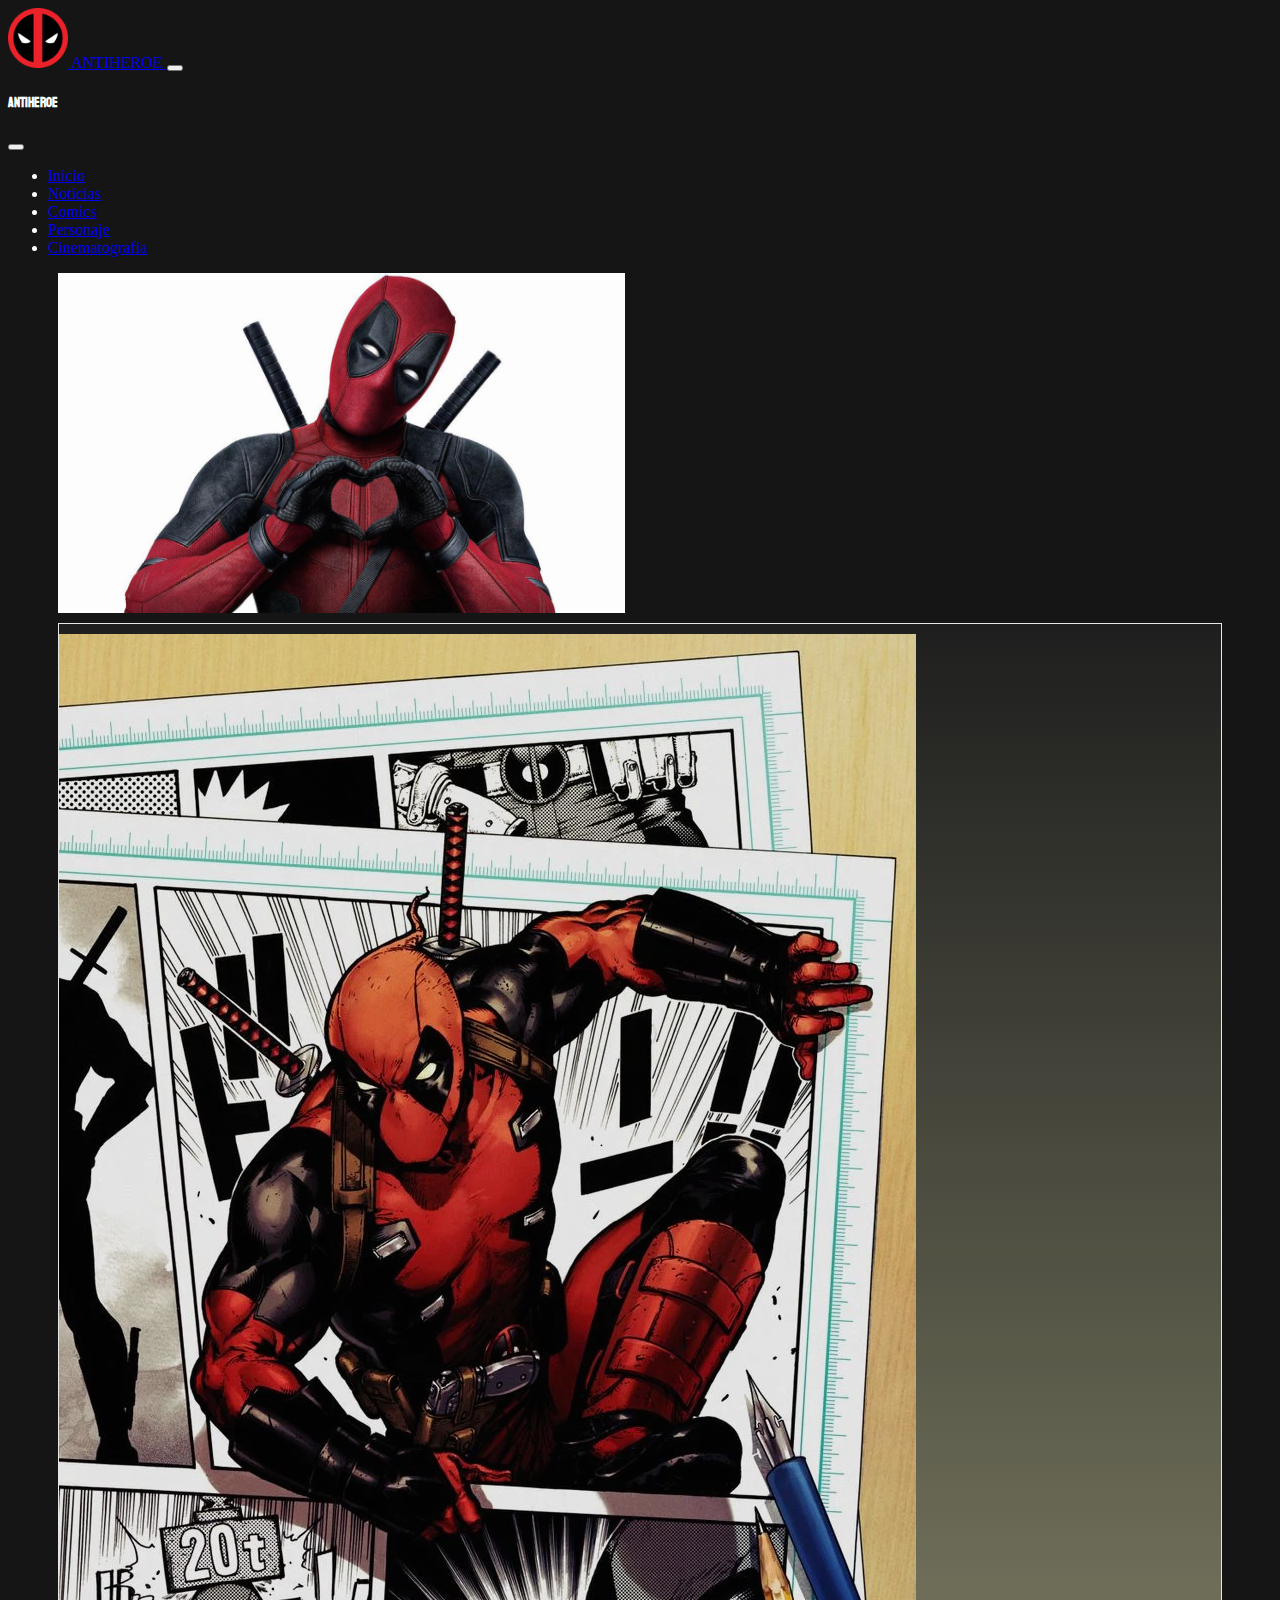
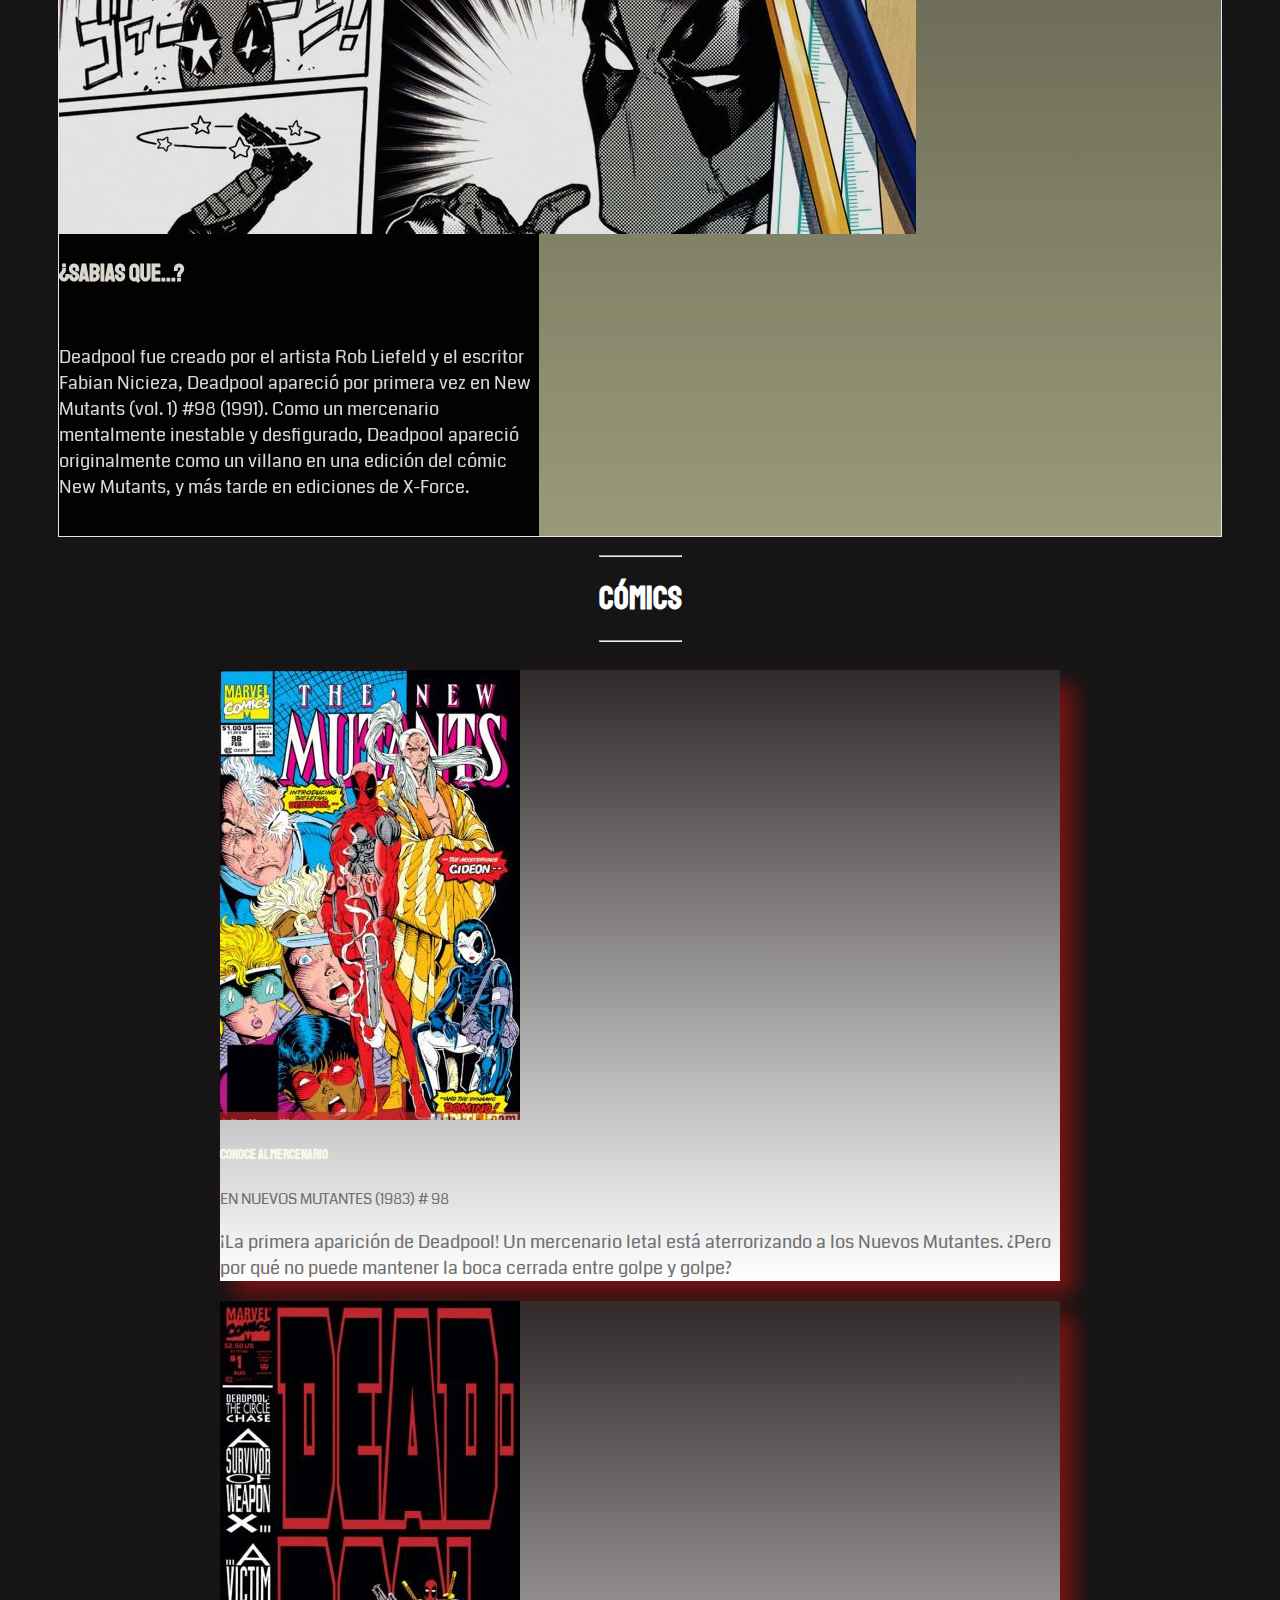
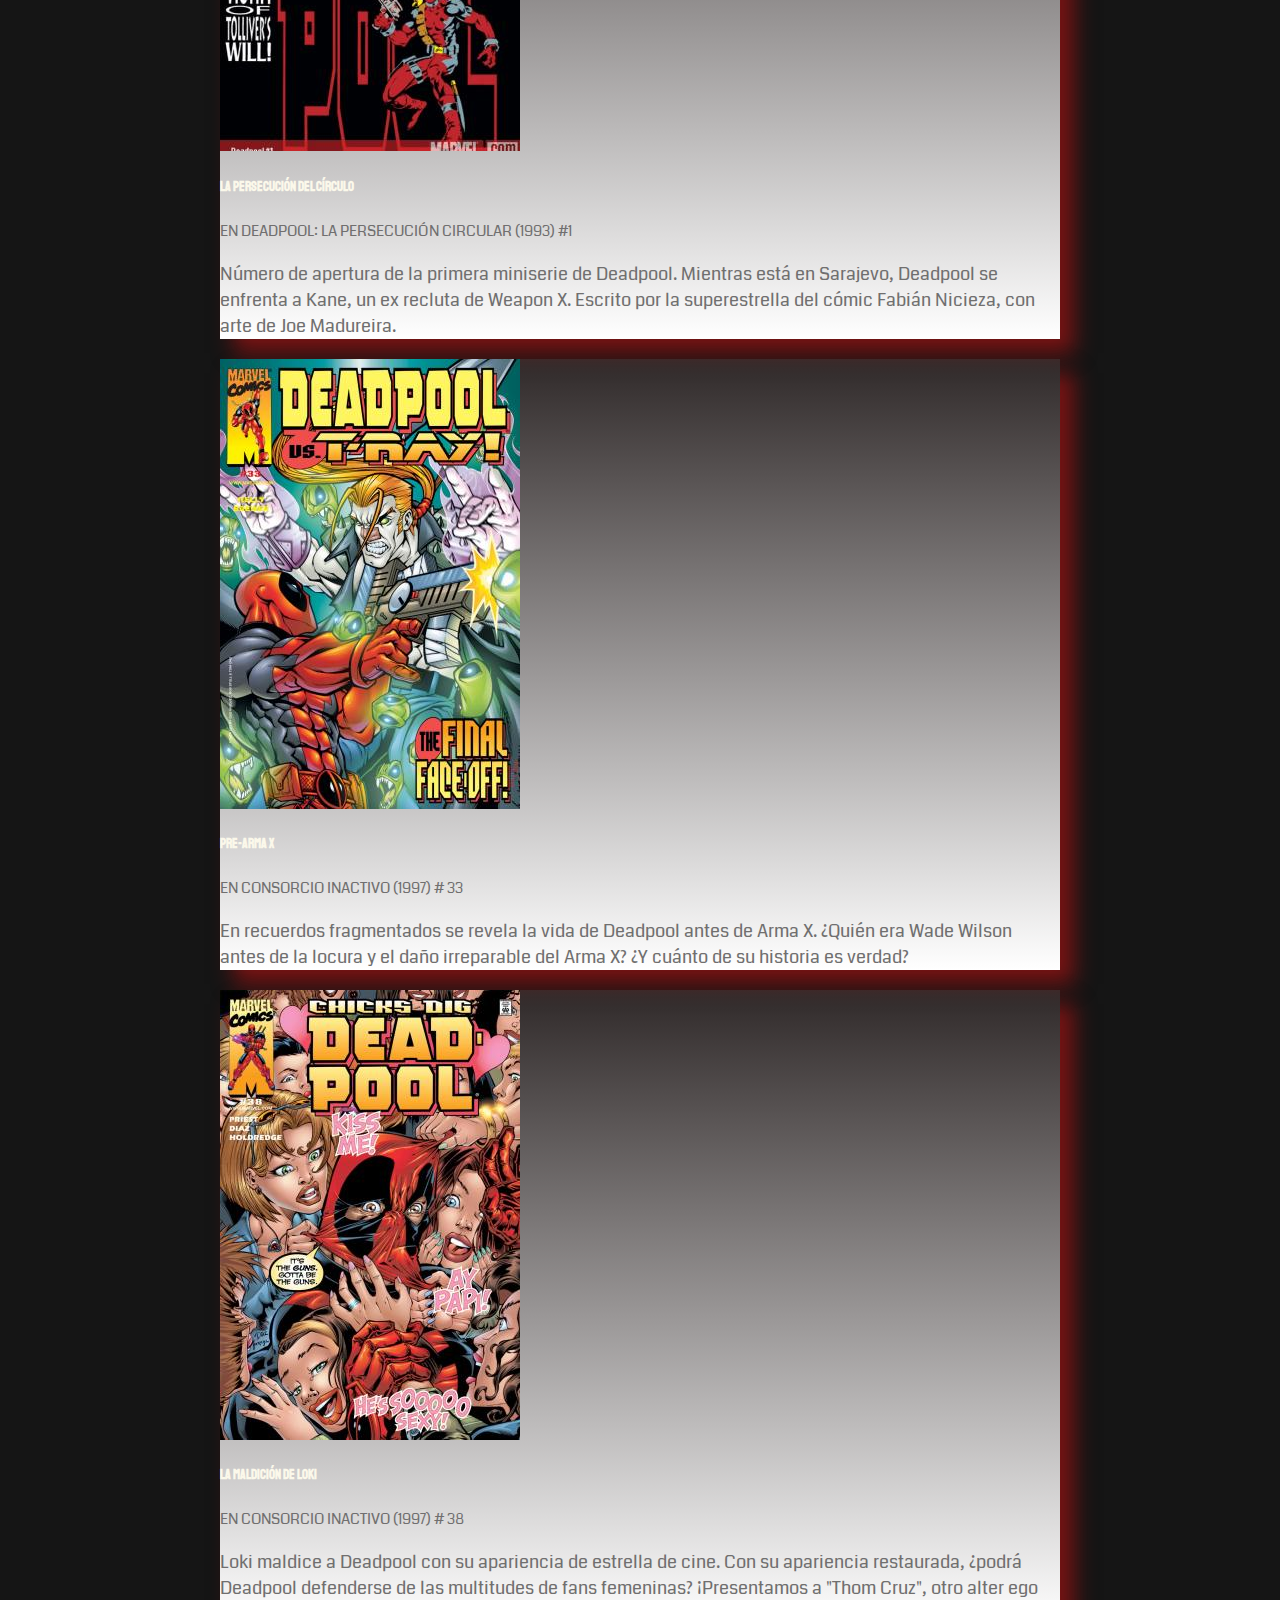
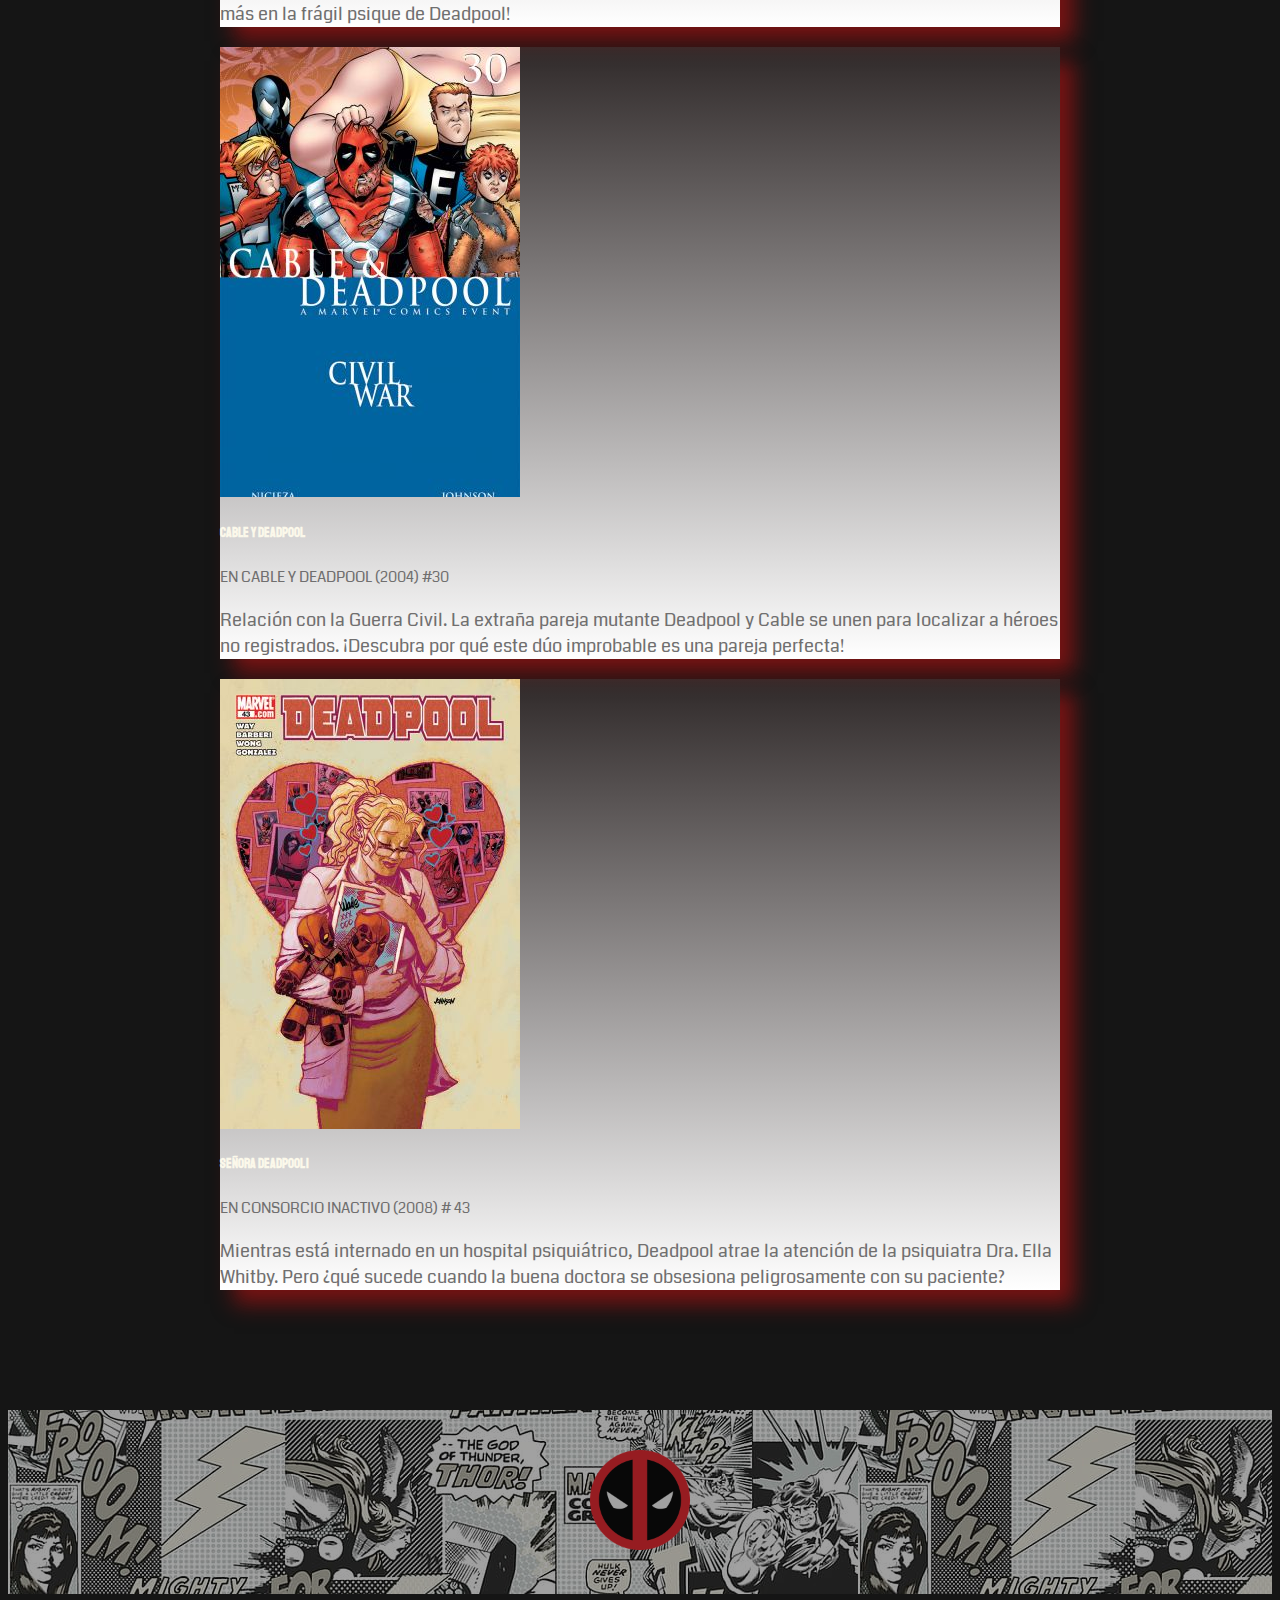
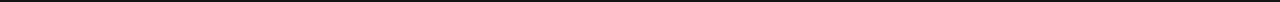
<file: comics.html>
<!DOCTYPE html>
<html lang="en">
<head>
    <meta charset="UTF-8">
    <meta name="viewport" content="width=device-width, initial-scale=1.0">
    <title>ANTIHEROE</title>
    <link rel="icon" type="image/x-icon" href="./img/favicon.png">
    <link href="https://cdn.jsdelivr.net/npm/bootstrap@5.3.2/dist/css/bootstrap.min.css" rel="stylesheet" integrity="sha384-T3c6CoIi6uLrA9TneNEoa7RxnatzjcDSCmG1MXxSR1GAsXEV/Dwwykc2MPK8M2HN" crossorigin="anonymous">
    <link href="https://fonts.googleapis.com/css2?family=Changa:wght@300&family=Staatliches&display=swap" rel="stylesheet">
    <link href="https://fonts.googleapis.com/css2?family=Coda&display=swap" rel="stylesheet">
    <link rel="stylesheet" href="./styles/comics.css">
</head>
<body class="vh-100">
    <nav class="navbar navbar-expand-lg navbar-dark bg-transparent">
        <div class="container-fluid">
          <a class="navbar-brand fs-4" href="#">
            <img src="./img/logopool2.png" width="60" alt="">
            <span>ANTIHEROE</span>
          </a>
          
          <button 
            class="navbar-toggler shadow-none border-0" 
            type="button" 
            data-bs-toggle="offcanvas" 
            data-bs-target="#offcanvasNavbar" 
            aria-controls="offcanvasNavbar" 
            aria-label="Toggle navigation">
            
            <span class="navbar-toggler-icon"></span>
          </button>
          <div class="sidebar offcanvas offcanvas-start" tabindex="-1" id="offcanvasNavbar" aria-labelledby="offcanvasNavbarLabel">
            <div class="offcanvas-header text-white border-bottom">
              <h5 class="offcanvas-title" id="offcanvasNavbarLabel">ANTIHEROE</h5>
              <button type="button" class="btn-close btn-close-white shadow-none" data-bs-dismiss="offcanvas" aria-label="Close"></button>
            </div>
            <div class="offcanvas-body">
              <ul class="navbar-nav justify-content-end flex-grow-1 pe-3">
                    <li class="nav-item">
                    <a class="nav-link active" aria-current="page" href="./inicio.html">Inicio</a>
                    </li>
                    <li class="nav-item mx-2">
                    <a class="nav-link" href="./index.html#notices">Noticias</a>
                    </li>
                    <li class="nav-item mx-2">
                    <a class="nav-link" href="./comics.html">Comics</a>
                    </li>
                    <li class="nav-item mx-2">
                    <a class="nav-link" href="./characters.html">Personaje</a>
                    </li>
                    <li class="nav-item mx-2">
                    <a class="nav-link" href="./cine.html">Cinematografia</a>
                    </li>
              </ul>
            </div>
          </div>
        </div>
    </nav>

    <section class="intro">
    <div class="info-intro">
        <div class="bg-white d-flex justify-content-center si rounded-4">
        <img src="./img/bannercomics.jpeg" class="img-fluid rounded-4" alt="...">
        </div>
    </div>
    </section>

    <section class="nota-inicio">
        <div class="contenido-noti-inicio d-flex justify-content-center rounded-4">
            <div class="card mb-3 noti siu rounded-4">
                <div>
                <img src="./img/sabiasquecomics.webp" class="card-img-top rounded-4" alt="...">
                </div>
                <div class="card-body">
                  <h2 class="card-title">¿Sabias que...?</h2>
                  <br>
                  <p class="card-text">Deadpool fue creado por el artista Rob Liefeld y el escritor Fabian Nicieza, Deadpool apareció por primera vez en New Mutants (vol. 1) #98 (1991). Como un mercenario mentalmente inestable y desfigurado, Deadpool apareció originalmente como un villano en una edición del cómic New Mutants, y más tarde en ediciones de X-Force.</p>
                  <br>
                </div>
            </div>
        </div>
    </section>

    <section class="comics-muestra">

        <div class="title-comics text-center">
            <hr>
            <h1>
                CÓMICS
            </h1>
            <hr>
        </div>
        
        <div class="comics-contenido">
            <div class="card-group">
                <div class="card comic rounded-4 colorear2">
                  <img src="./img/comic1.jpg" class="card-img-top rounded-4" alt="...">
                  <div class="card-body">
                    <h5 class="card-title">Conoce al Mercenario</h5>
                    <p class="card-text"><small class="text-muted">EN NUEVOS MUTANTES (1983) # 98</small></p>
                    <p class="card-text">¡La primera aparición de Deadpool! Un mercenario letal está aterrorizando a los Nuevos Mutantes. ¿Pero por qué no puede mantener la boca cerrada entre golpe y golpe?</p>
                  </div>
                </div>
                <div class="card comic rounded-4">
                  <img src="./img/comic2.jpg" class="card-img-top rounded-4" alt="...">
                  <div class="card-body">
                    <h5 class="card-title">La persecución del círculo</h5>
                    <p class="card-text"><small class="text-muted">EN DEADPOOL: LA PERSECUCIÓN CIRCULAR (1993) #1</small></p>
                    <p class="card-text">Número de apertura de la primera miniserie de Deadpool. Mientras está en Sarajevo, Deadpool se enfrenta a Kane, un ex recluta de Weapon X. Escrito por la superestrella del cómic Fabián Nicieza, con arte de Joe Madureira.</p>
                  </div>
                </div>
                <div class="card comic rounded-4">
                  <img src="./img/comic3.jpg" class="card-img-top rounded-4" alt="...">
                  <div class="card-body">
                    <h5 class="card-title">Pre-arma X</h5>
                    <p class="card-text"><small class="text-muted">EN CONSORCIO INACTIVO (1997) # 33</small></p>
                    <p class="card-text">En recuerdos fragmentados se revela la vida de Deadpool antes de Arma X. ¿Quién era Wade Wilson antes de la locura y el daño irreparable del Arma X? ¿Y cuánto de su historia es verdad?</p>
                  </div>
                </div>
            </div>
            <div class="card-group">
                <div class="card comic rounded-4">
                  <img src="./img/comic4.jpg" class="card-img-top rounded-4" alt="...">
                  <div class="card-body">
                    <h5 class="card-title">La maldición de Loki</h5>
                    <p class="card-text"><small class="text-muted">EN CONSORCIO INACTIVO (1997) # 38</small></p>
                    <p class="card-text">Loki maldice a Deadpool con su apariencia de estrella de cine. Con su apariencia restaurada, ¿podrá Deadpool defenderse de las multitudes de fans femeninas? ¡Presentamos a "Thom Cruz", otro alter ego más en la frágil psique de Deadpool!</p>
                  </div>
                </div>
                <div class="card comic rounded-4">
                  <img src="./img/comic6.jpg" class="card-img-top rounded-4" alt="...">
                  <div class="card-body">
                    <h5 class="card-title">Cable y Deadpool</h5>
                    <p class="card-text"><small class="text-muted">EN CABLE Y DEADPOOL (2004) #30</small></p>
                    <p class="card-text">Relación con la Guerra Civil. La extraña pareja mutante Deadpool y Cable se unen para localizar a héroes no registrados. ¡Descubra por qué este dúo improbable es una pareja perfecta!</p>
                  </div>
                </div>
                <div class="card comic rounded-4">
                  <img src="./img/comic5.jpg" class="card-img-top rounded-4" alt="...">
                  <div class="card-body">
                    <h5 class="card-title">Señora Deadpool I</h5>
                    <p class="card-text"><small class="text-muted">EN CONSORCIO INACTIVO (2008) # 43</small></p>
                    <p class="card-text">Mientras está internado en un hospital psiquiátrico, Deadpool atrae la atención de la psiquiatra Dra. Ella Whitby. Pero ¿qué sucede cuando la buena doctora se obsesiona peligrosamente con su paciente?</p>
                  </div>
                </div>
              </div>
        </div>
    </section>
    
    

    <footer>
        <div class="footer-bg">
          <div class="conte-footer">
            <img src="./img/logopool2.png" class="img-fluid img-footer" alt="">
          </div>
        </div>
    </footer>

    <script src="https://cdn.jsdelivr.net/npm/bootstrap@5.3.2/dist/js/bootstrap.bundle.min.js" integrity="sha384-C6RzsynM9kWDrMNeT87bh95OGNyZPhcTNXj1NW7RuBCsyN/o0jlpcV8Qyq46cDfL" crossorigin="anonymous"></script>
</body>
</html>
</file>
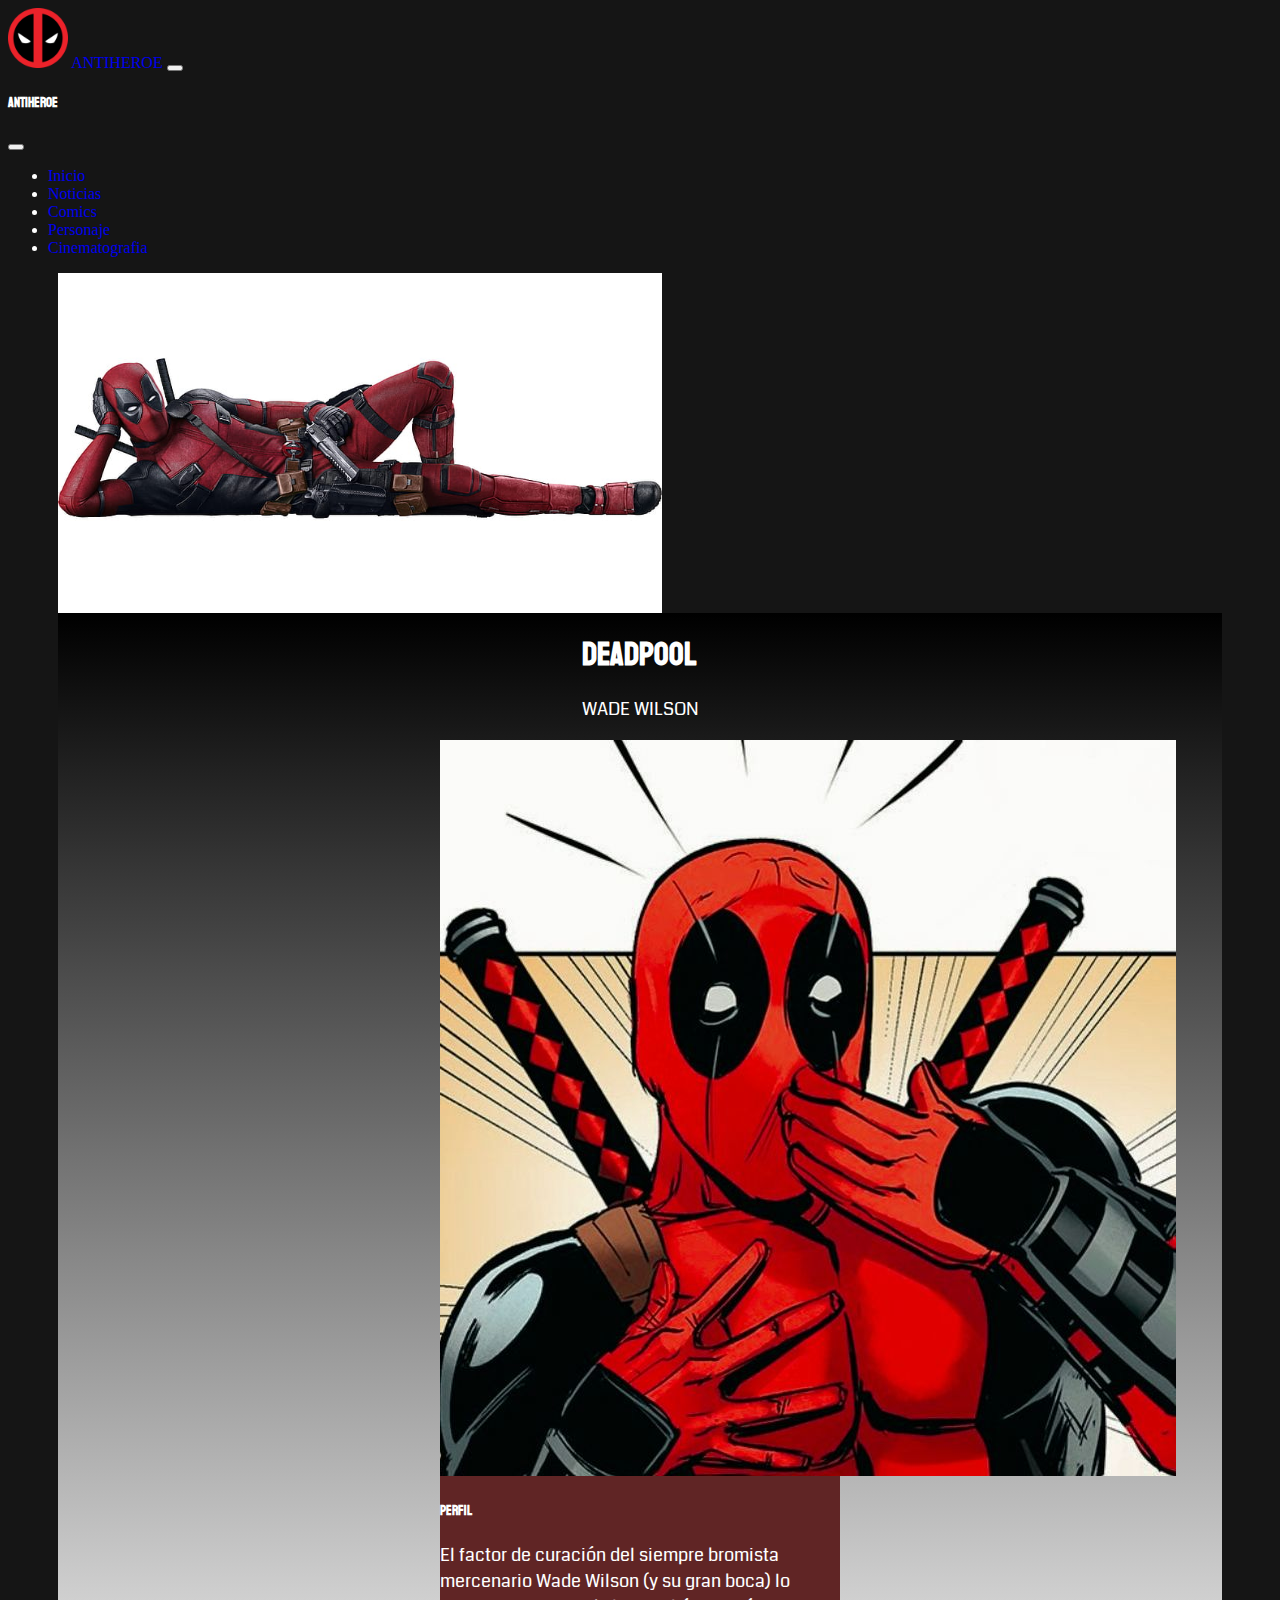
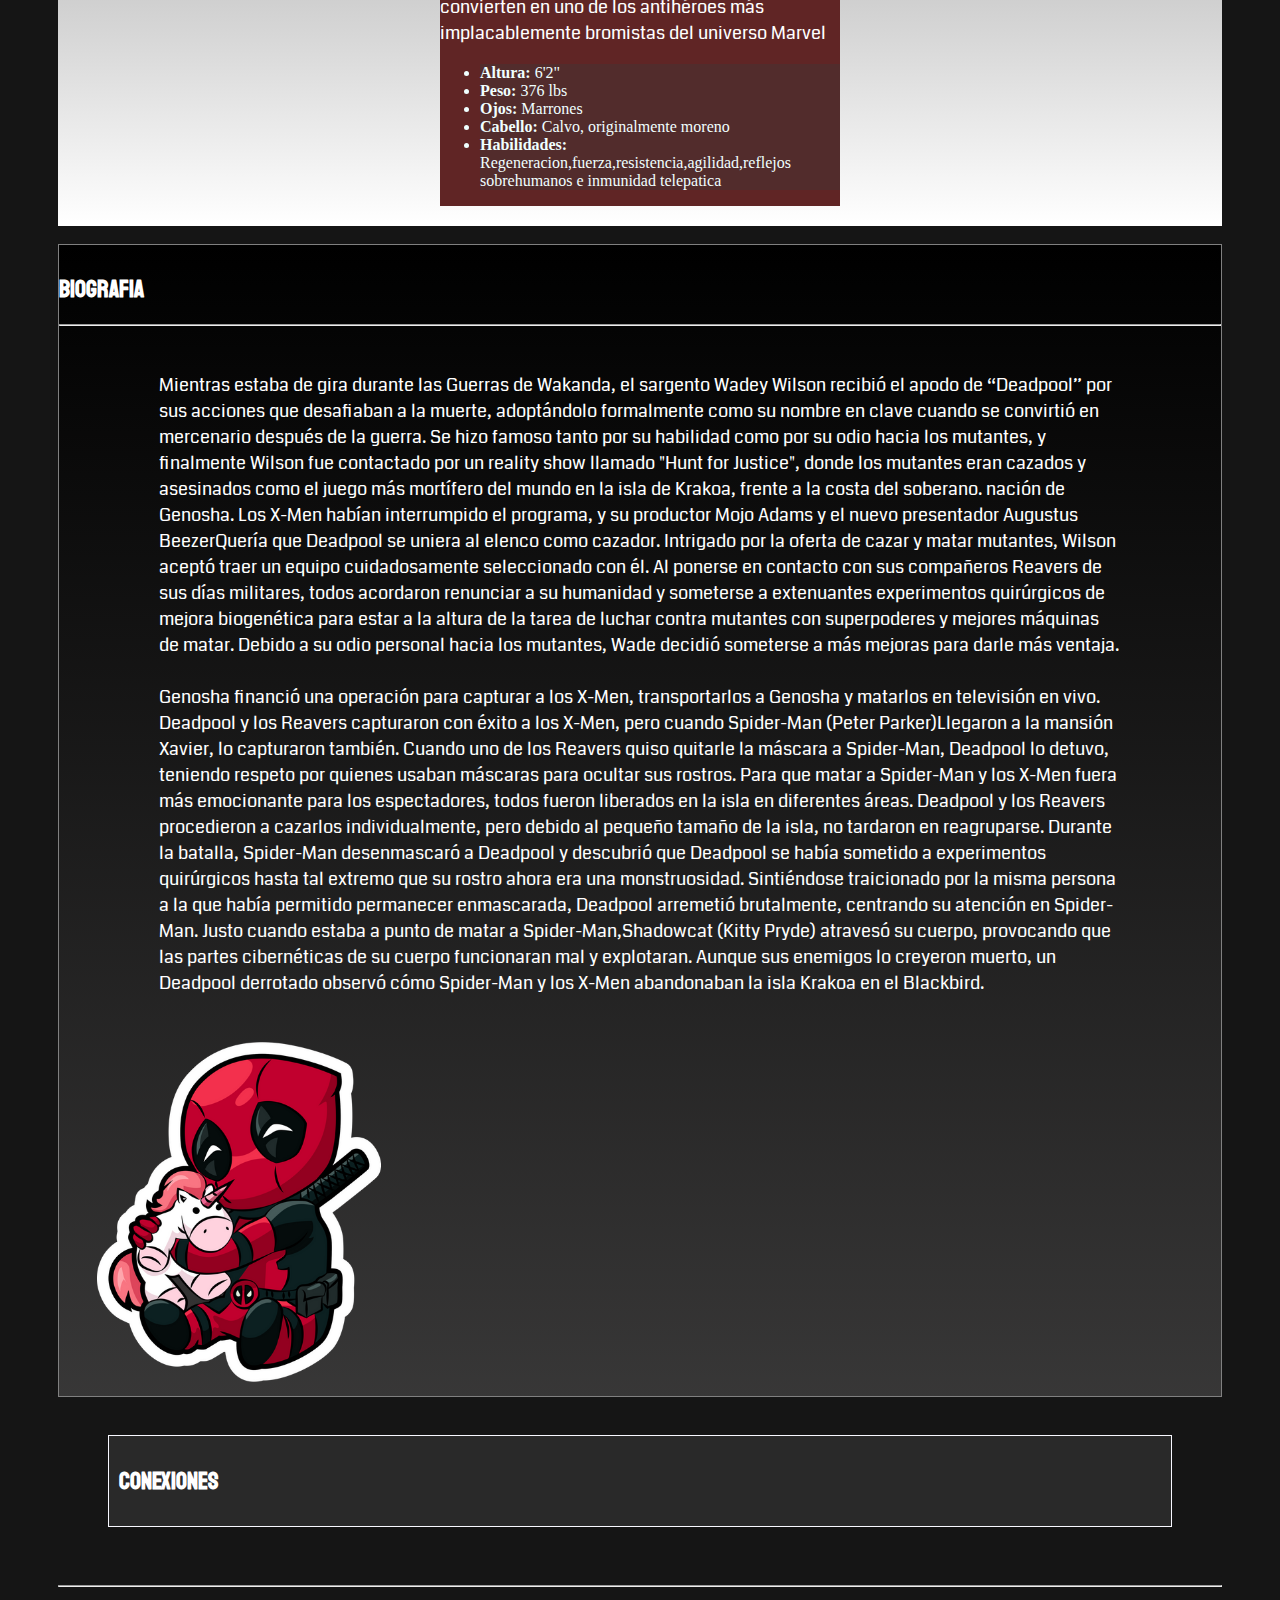
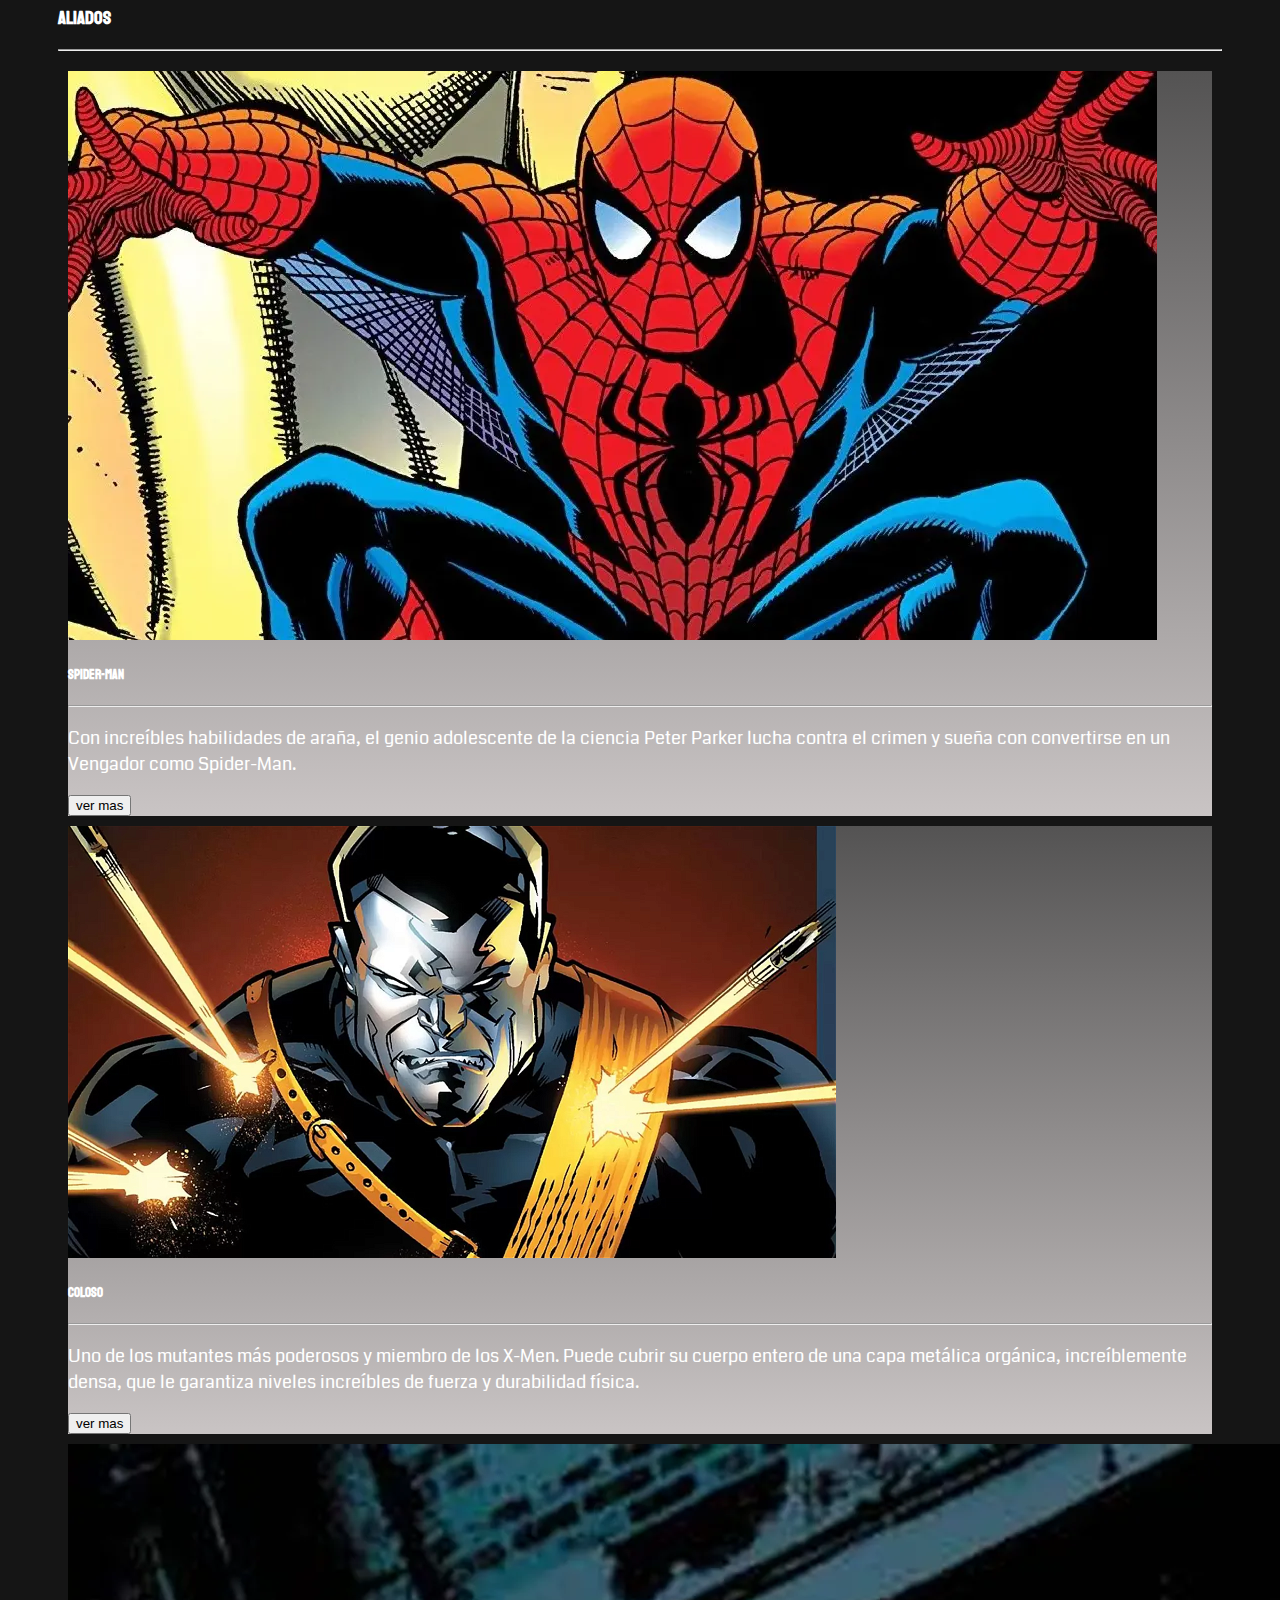
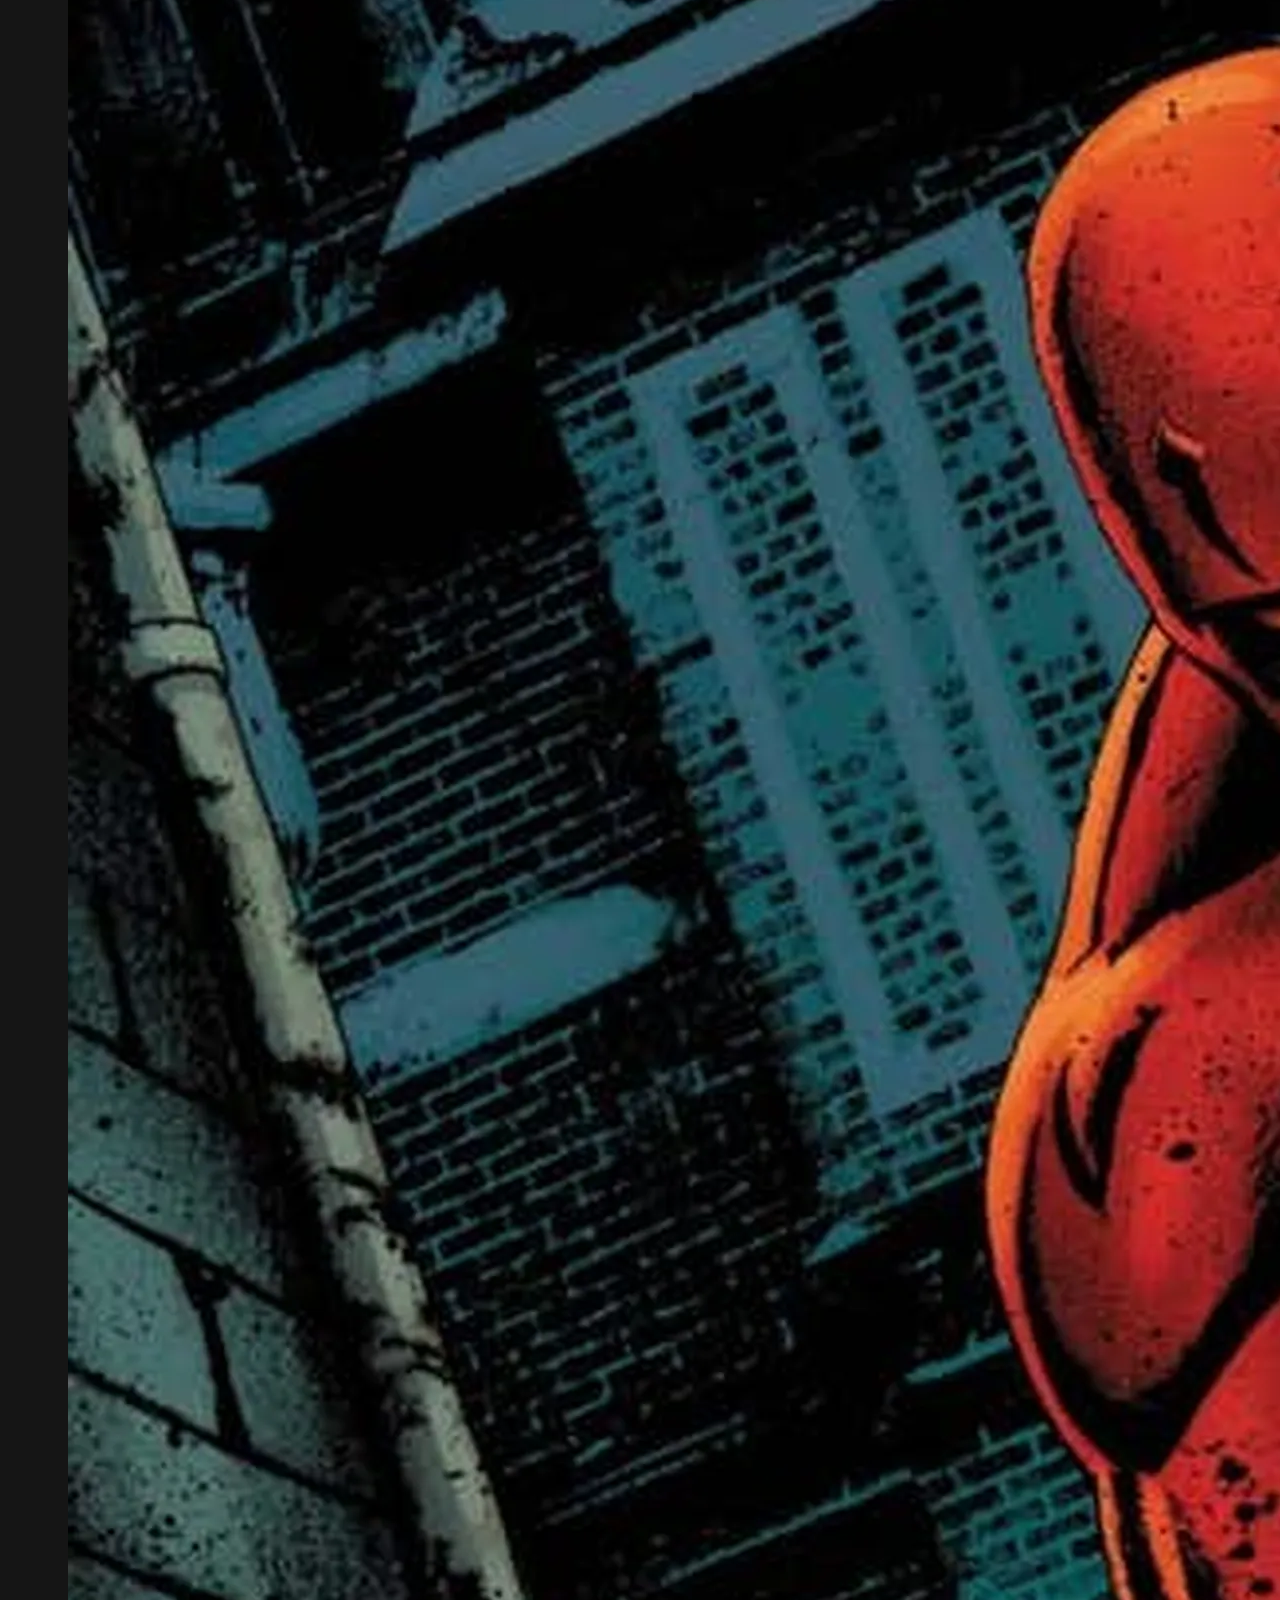
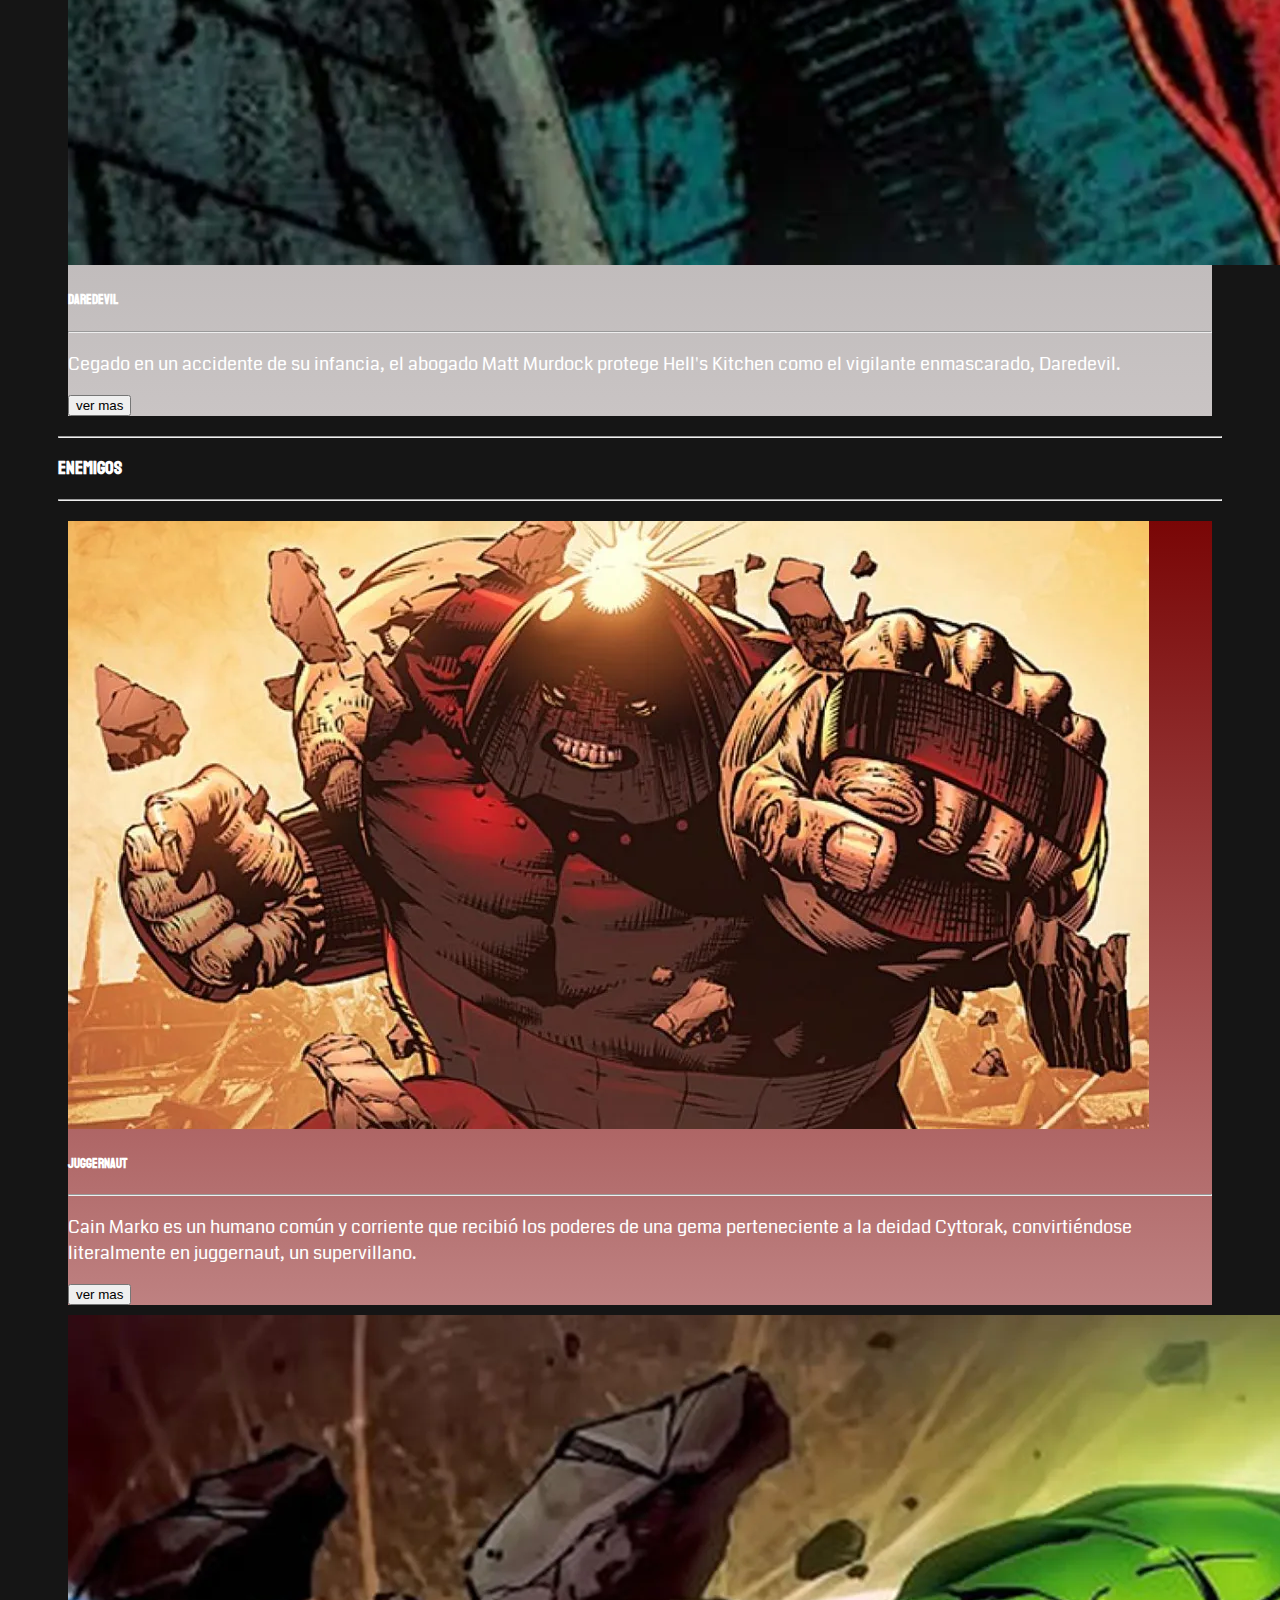
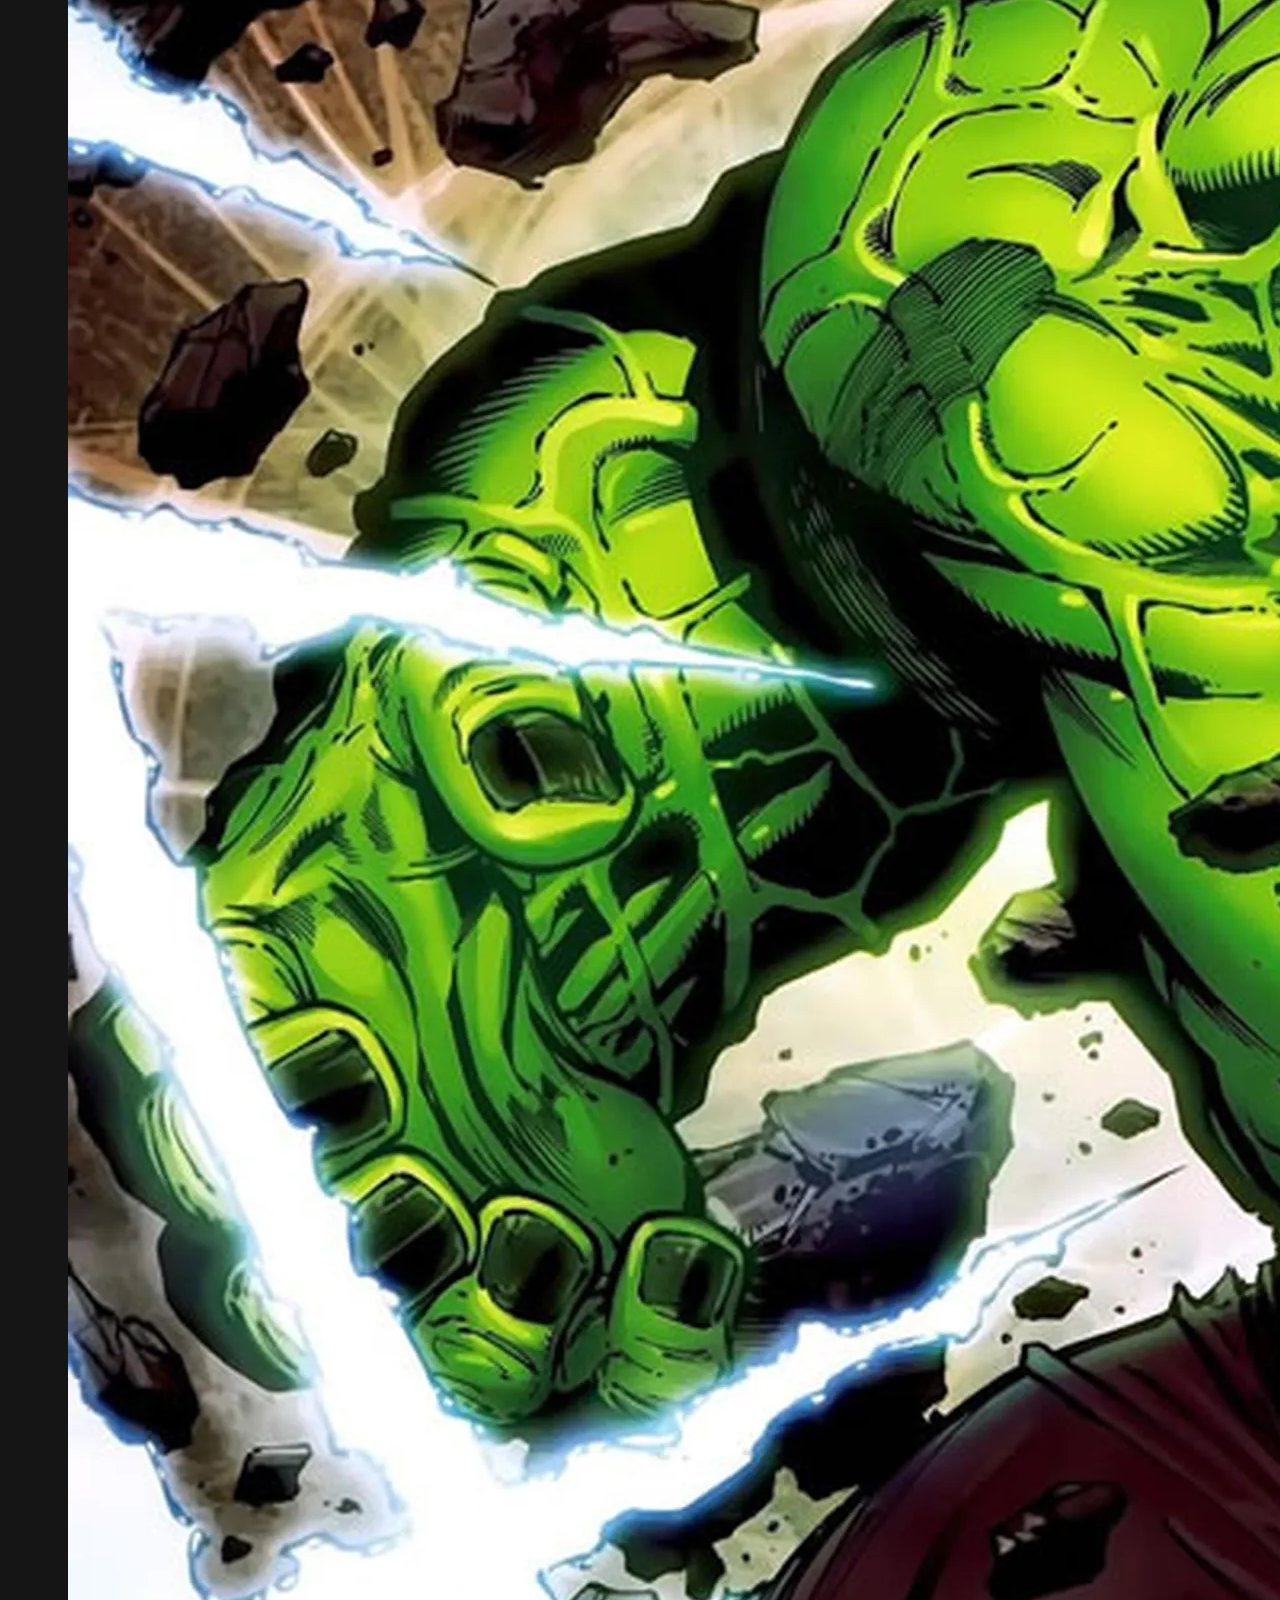
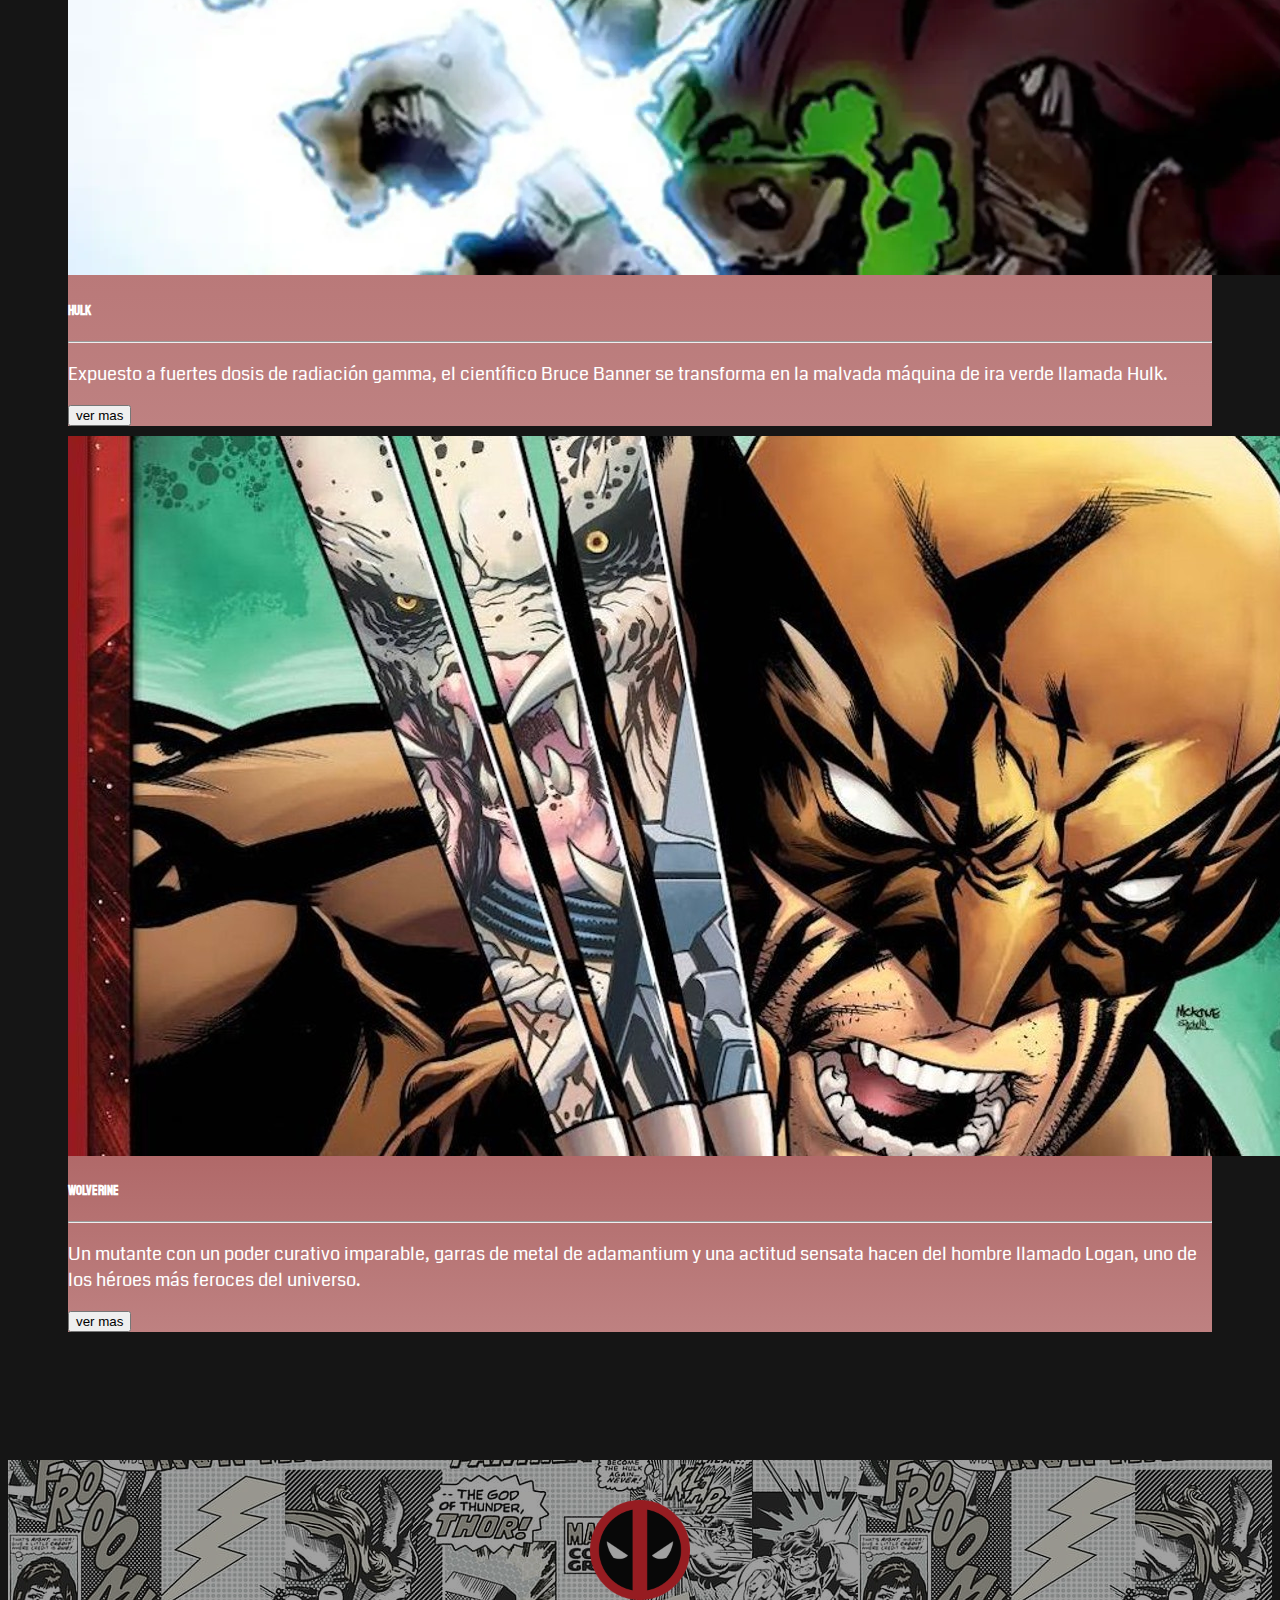
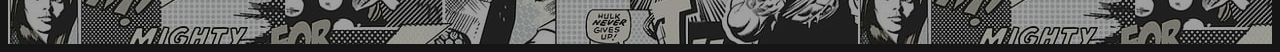
<file: pages/characters.html>
<!DOCTYPE html>
<html lang="en">
<head>
    <meta charset="UTF-8">
    <meta name="viewport" content="width=device-width, initial-scale=1.0">
    <title>ANTIHEROE</title>
    <link rel="icon" type="image/x-icon" href="/img/favicon.png">
    <link href="https://cdn.jsdelivr.net/npm/bootstrap@5.3.2/dist/css/bootstrap.min.css" rel="stylesheet" integrity="sha384-T3c6CoIi6uLrA9TneNEoa7RxnatzjcDSCmG1MXxSR1GAsXEV/Dwwykc2MPK8M2HN" crossorigin="anonymous">
    <link href="https://fonts.googleapis.com/css2?family=Changa:wght@300&family=Staatliches&display=swap" rel="stylesheet">
    <link href="https://fonts.googleapis.com/css2?family=Coda&display=swap" rel="stylesheet">
    <link rel="stylesheet" href="/styles/characters.css">
</head>
<body class="vh-100">
    <nav class="navbar navbar-expand-lg navbar-dark bg-transparent">
        <div class="container-fluid">
          <a class="navbar-brand fs-4" href="#">
            <img src="/img/logopool2.png" width="60" alt="">
            <span>ANTIHEROE</span>
          </a>
          
          <button 
            class="navbar-toggler shadow-none border-0" 
            type="button" 
            data-bs-toggle="offcanvas" 
            data-bs-target="#offcanvasNavbar" 
            aria-controls="offcanvasNavbar" 
            aria-label="Toggle navigation">
            
            <span class="navbar-toggler-icon"></span>
          </button>
          <div class="sidebar offcanvas offcanvas-start" tabindex="-1" id="offcanvasNavbar" aria-labelledby="offcanvasNavbarLabel">
            <div class="offcanvas-header text-white border-bottom">
              <h5 class="offcanvas-title" id="offcanvasNavbarLabel">ANTIHEROE</h5>
              <button type="button" class="btn-close btn-close-white shadow-none" data-bs-dismiss="offcanvas" aria-label="Close"></button>
            </div>
            <div class="offcanvas-body">
              <ul class="navbar-nav justify-content-end flex-grow-1 pe-3">
                <li class="nav-item">
                  <a class="nav-link active" aria-current="page" href="/pages/inicio.html">Inicio</a>
                </li>
                <li class="nav-item mx-2">
                  <a class="nav-link" href="/pages/inicio.html#notices">Noticias</a>
                </li>
                <li class="nav-item mx-2">
                  <a class="nav-link" href="/pages/comics.html">Comics</a>
                </li>
                <li class="nav-item mx-2">
                  <a class="nav-link" href="/pages/characters.html">Personaje</a>
                </li>
                <li class="nav-item mx-2">
                  <a class="nav-link" href="/pages/cine.html">Cinematografia</a>
                </li>
                
              </ul>
            </div>
          </div>
        </div>
      </nav>

      <section class="intro">
        <div class="info-intro">
          <div class="bg-white d-flex justify-content-center si rounded-4">
            <img src="/img/banercharacter.jpg" class="img-fluid rounded-4" alt="...">
          </div>
        </div>
      </section>

      <section class="deadpool-info">
        <div class="deadpool-info-div rounded-4" style="background-color: rgba(240, 248, 255, 0.097);margin: 0px 50px;background: linear-gradient(black,white);padding-bottom: 20px;">
            <div class="text-center m-3">
                <h1>DEADPOOL</h1>
                <P>WADE WILSON</P>
            </div>
            <div class="card ficha-info" style="width:25rem;">
                <img src="/img/imgcarddead.jpg" class="card-img-top" alt="...">
                <div class="card-body">
                  <h5 class="card-title">Perfil</h5>
                  <p class="card-text">El factor de curación del siempre bromista mercenario Wade Wilson (y su gran boca) lo convierten en uno de los antihéroes más implacablemente bromistas del universo Marvel</p>
                </div>
                <ul class="list-group list-group-flush">
                  <li class="list-group-item"><b>Altura:</b> 6'2"</li>
                  <li class="list-group-item"><b>Peso:</b> 376 lbs</li>
                  <li class="list-group-item"><b>Ojos:</b> Marrones</li>
                  <li class="list-group-item"><b>Cabello:</b> Calvo, originalmente moreno</li>
                  <li class="list-group-item"><b>Habilidades:</b> Regeneracion,fuerza,resistencia,agilidad,reflejos sobrehumanos e inmunidad telepatica</li>
                    
                </ul>
            </div>
        </div>
        <br>
        <section class="biography">
            <div class="contenido-biografia rounded-4">
                <div class="text-center title-biography">
                    <h2>
                        BIOGRAFIA
                    </h2>
                </div>
                <hr>
                <div class="text-biography">
                    <p>
                        Mientras estaba de gira durante las Guerras de Wakanda, el sargento Wadey Wilson recibió el apodo de “Deadpool” por sus acciones que desafiaban a la muerte, adoptándolo formalmente como su nombre en clave cuando se convirtió en mercenario después de la guerra. Se hizo famoso tanto por su habilidad como por su odio hacia los mutantes, y finalmente Wilson fue contactado por un reality show llamado "Hunt for Justice", donde los mutantes eran cazados y asesinados como el juego más mortífero del mundo en la isla de Krakoa, frente a la costa del soberano. nación de Genosha. Los X-Men habían interrumpido el programa, y ​​su productor Mojo Adams y el nuevo presentador Augustus BeezerQuería que Deadpool se uniera al elenco como cazador. Intrigado por la oferta de cazar y matar mutantes, Wilson aceptó traer un equipo cuidadosamente seleccionado con él. Al ponerse en contacto con sus compañeros Reavers de sus días militares, todos acordaron renunciar a su humanidad y someterse a extenuantes experimentos quirúrgicos de mejora biogenética para estar a la altura de la tarea de luchar contra mutantes con superpoderes y mejores máquinas de matar. Debido a su odio personal hacia los mutantes, Wade decidió someterse a más mejoras para darle más ventaja. <br> <br>
                        Genosha financió una operación para capturar a los X-Men, transportarlos a Genosha y matarlos en televisión en vivo. Deadpool y los Reavers capturaron con éxito a los X-Men, pero cuando Spider-Man (Peter Parker)Llegaron a la mansión Xavier, lo capturaron también. Cuando uno de los Reavers quiso quitarle la máscara a Spider-Man, Deadpool lo detuvo, teniendo respeto por quienes usaban máscaras para ocultar sus rostros. Para que matar a Spider-Man y los X-Men fuera más emocionante para los espectadores, todos fueron liberados en la isla en diferentes áreas. Deadpool y los Reavers procedieron a cazarlos individualmente, pero debido al pequeño tamaño de la isla, no tardaron en reagruparse. Durante la batalla, Spider-Man desenmascaró a Deadpool y descubrió que Deadpool se había sometido a experimentos quirúrgicos hasta tal extremo que su rostro ahora era una monstruosidad. Sintiéndose traicionado por la misma persona a la que había permitido permanecer enmascarada, Deadpool arremetió brutalmente, centrando su atención en Spider-Man. Justo cuando estaba a punto de matar a Spider-Man,Shadowcat (Kitty Pryde) atravesó su cuerpo, provocando que las partes cibernéticas de su cuerpo funcionaran mal y explotaran. Aunque sus enemigos lo creyeron muerto, un Deadpool derrotado observó cómo Spider-Man y los X-Men abandonaban la isla Krakoa en el Blackbird.
                    </p>
                </div>
                <br>
                <div class="d-flex justify-content-center rounded-4 img-biography" >
                    <img src="/img/poolchikito.png" class="img-fluid" alt="">
                </div>
            </div>
        </section>
        <br>
        <section class="personajes">
            <div class="contenido-personajes">
                <div class="text-center title-conexiones rounded-4">
                    <h2>
                        CONEXIONES
                    </h2>
                </div>
                <br>
                <div class="aliados">
                    <div class="title-aliados"> 
                        <hr>
                        <h3>ALIADOS</h3>
                        <hr>
                    </div>
                    <div class="card-group contenido-aliados">
                        <div class="card rounded-4 aliado">
                          <img src="/img/aliado1.webp" class="card-img-top img-aliado rounded-4" alt="...">
                          <div class="card-body">
                            <h5 class="card-title">SPIDER-MAN</h5>
                            <hr>
                            <p class="card-text">Con increíbles habilidades de araña, el genio adolescente de la ciencia Peter Parker lucha contra el crimen y sueña con convertirse en un Vengador como Spider-Man.</p>
                            
                          </div>
                          <a href="">
                            <div class="boton-caracter d-flex justify-content-center m-3">
                              <button type="button" class="btn btn-outline-dark">ver mas</button>
                            </div>
                          </a>
                        </div>
                        <div class="card rounded-4 aliado">
                          <img src="/img/aliado2.png" class="card-img-top img-aliado rounded-4" alt="...">
                          <div class="card-body">
                            <h5 class="card-title">COLOSO</h5>
                            <hr>
                            <p class="card-text">Uno de los mutantes más poderosos y miembro de los X-Men. Puede cubrir su cuerpo entero de una capa metálica orgánica, increíblemente densa, que le garantiza niveles increíbles de fuerza y durabilidad física.</p>
                            
                          </div>
                          <a href="">
                            <div class="boton-caracter d-flex justify-content-center m-3">
                              <button type="button" class="btn btn-outline-dark">ver mas</button>
                            </div>
                          </a>
                        </div>
                        <div class="card rounded-4 aliado">
                          <img src="/img/aliado3.webp" class="card-img-top  img-aliado rounded-4" alt="...">
                          <div class="card-body">
                            <h5 class="card-title">DAREDEVIL</h5>
                            <hr>
                            <p class="card-text">Cegado en un accidente de su infancia, el abogado Matt Murdock protege Hell's Kitchen como el vigilante enmascarado, Daredevil.</p>
                            
                          </div>
                          <a href="">
                            <div class="boton-caracter d-flex justify-content-center m-3">
                              <button type="button" class="btn btn-outline-dark">ver mas</button>
                            </div>
                          </a>
                        </div>
                      </div>
                </div>
                <div class="enemigos">
                    <div class="title-aliados"> 
                        <hr>
                        <h3>ENEMIGOS</h3>
                        <hr>
                    </div>
                    <div class="card-group contenido-enemigos">
                        <div class="card rounded-4 enemigo">
                          <img src="/img/enemigo1.webp" class="card-img-top img-enemigo rounded-4" alt="...">
                          <div class="card-body">
                            <h5 class="card-title">JUGGERNAUT</h5>
                            <hr>
                            <p class="card-text">Cain Marko es un humano común y corriente que recibió los poderes de una gema perteneciente a la deidad Cyttorak, convirtiéndose literalmente en juggernaut, un supervillano.</p>
                            
                          </div>
                          <a href="">
                            <div class="boton-caracter d-flex justify-content-center m-3">
                              <button type="button" class="btn btn-outline-dark">ver mas</button>
                            </div>
                          </a>
                        </div>
                        <div class="card rounded-4 enemigo">
                          <img src="/img/enemigo2.webp" class="card-img-top img-enemigo rounded-4" alt="...">
                          <div class="card-body">
                            <h5 class="card-title">HULK</h5>
                            <hr>
                            <p class="card-text">Expuesto a fuertes dosis de radiación gamma, el científico Bruce Banner se transforma en la malvada máquina de ira verde llamada Hulk.</p>
                          </div>
                          <a href="">
                            <div class="boton-caracter d-flex justify-content-center m-3">
                              <button type="button" class="btn btn-outline-dark">ver mas</button>
                            </div>
                          </a>
                        </div>
                        <div class="card rounded-4 enemigo">
                          <img src="/img/enemigo333.jpg" class="card-img-top img-enemigo rounded-4" alt="...">
                          <div class="card-body">
                            <h5 class="card-title">WOLVERINE</h5>
                            <hr>
                            <p class="card-text">Un mutante con un poder curativo imparable, garras de metal de adamantium y una actitud sensata hacen del hombre llamado Logan, uno de los héroes más feroces del universo.</p>
                          </div>
                          <a href="">
                            <div class="boton-caracter d-flex justify-content-center m-3">
                              <button type="button" class="btn btn-outline-dark">ver mas</button>
                            </div>
                          </a>
                        </div>
                        
                      </div>
                </div>
            </div>
        </section>
      </section>
      <br>
      <footer>
        <div class="footer-bg">
          <div class="conte-footer">
            <img src="/img/logopool2.png" class="img-fluid img-footer" alt="">
          </div>
        </div>
      </footer>

    <script src="https://cdn.jsdelivr.net/npm/bootstrap@5.3.2/dist/js/bootstrap.bundle.min.js" integrity="sha384-C6RzsynM9kWDrMNeT87bh95OGNyZPhcTNXj1NW7RuBCsyN/o0jlpcV8Qyq46cDfL" crossorigin="anonymous"></script>
</body>
</html>
</file>
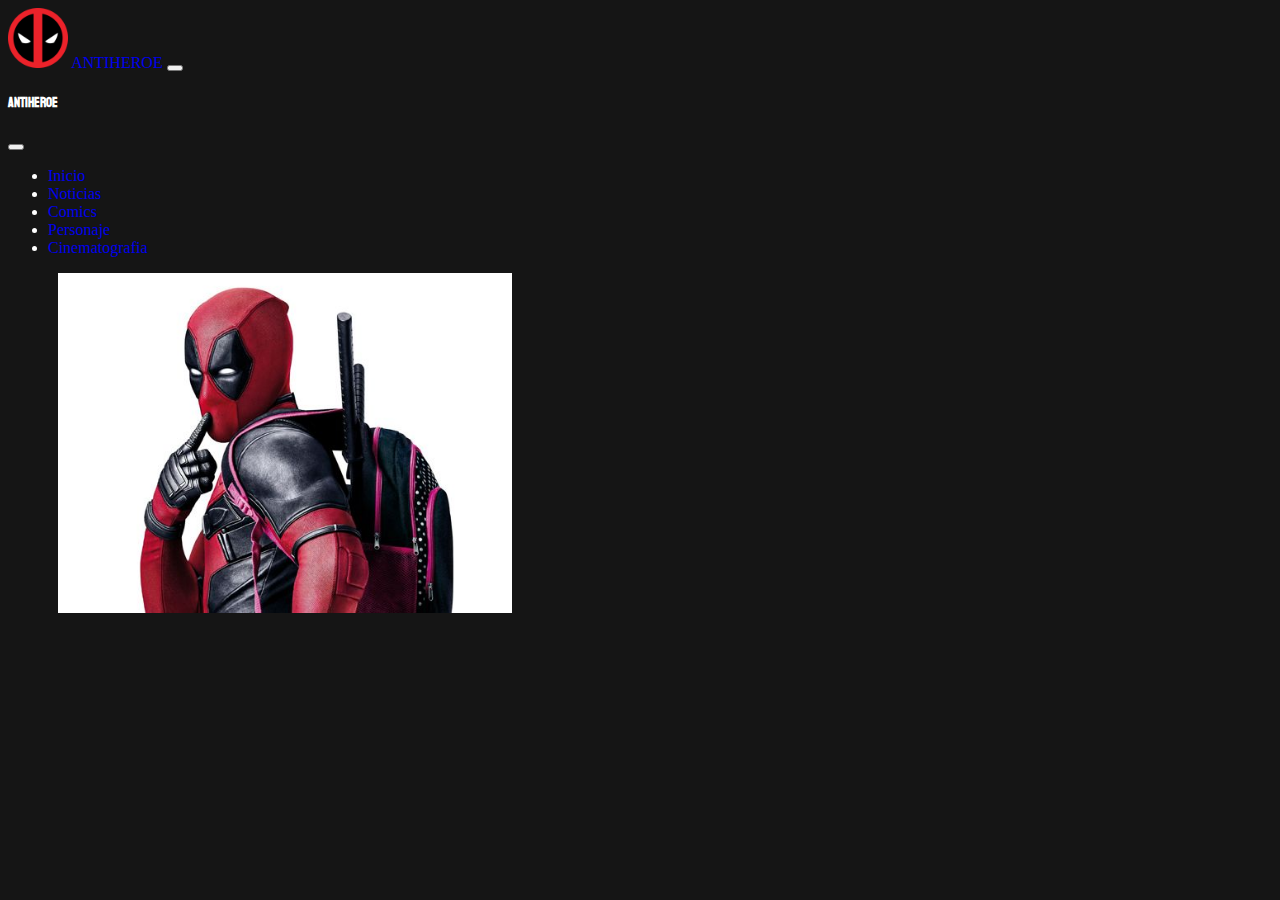
<file: pages/cine.html>
<!DOCTYPE html>
<html lang="en">
<head>
    <meta charset="UTF-8">
    <meta name="viewport" content="width=device-width, initial-scale=1.0">
    <title>ANTIHEROE</title>
    <link rel="icon" type="image/x-icon" href="/img/favicon.png">
    <link href="https://cdn.jsdelivr.net/npm/bootstrap@5.3.2/dist/css/bootstrap.min.css" rel="stylesheet" integrity="sha384-T3c6CoIi6uLrA9TneNEoa7RxnatzjcDSCmG1MXxSR1GAsXEV/Dwwykc2MPK8M2HN" crossorigin="anonymous">
    <link href="https://fonts.googleapis.com/css2?family=Changa:wght@300&family=Staatliches&display=swap" rel="stylesheet">
    <link href="https://fonts.googleapis.com/css2?family=Coda&display=swap" rel="stylesheet">
    <link rel="stylesheet" href="/styles/inicio.css">
</head>
<body class="vh-100">
    <nav class="navbar navbar-expand-lg navbar-dark bg-transparent">
        <div class="container-fluid">
          <a class="navbar-brand fs-4" href="#">
            <img src="/img/logopool2.png" width="60" alt="">
            <span>ANTIHEROE</span>
          </a>
          
          <button 
            class="navbar-toggler shadow-none border-0" 
            type="button" 
            data-bs-toggle="offcanvas" 
            data-bs-target="#offcanvasNavbar" 
            aria-controls="offcanvasNavbar" 
            aria-label="Toggle navigation">
            
            <span class="navbar-toggler-icon"></span>
          </button>
          <div class="sidebar offcanvas offcanvas-start" tabindex="-1" id="offcanvasNavbar" aria-labelledby="offcanvasNavbarLabel">
            <div class="offcanvas-header text-white border-bottom">
              <h5 class="offcanvas-title" id="offcanvasNavbarLabel">ANTIHEROE</h5>
              <button type="button" class="btn-close btn-close-white shadow-none" data-bs-dismiss="offcanvas" aria-label="Close"></button>
            </div>
            <div class="offcanvas-body">
              <ul class="navbar-nav justify-content-end flex-grow-1 pe-3">
                    <li class="nav-item">
                    <a class="nav-link active" aria-current="page" href="/pages/inicio.html">Inicio</a>
                    </li>
                    <li class="nav-item mx-2">
                    <a class="nav-link" href="/pages/inicio.html#notices">Noticias</a>
                    </li>
                    <li class="nav-item mx-2">
                    <a class="nav-link" href="/pages/comics.html">Comics</a>
                    </li>
                    <li class="nav-item mx-2">
                    <a class="nav-link" href="/pages/characters.html">Personaje</a>
                    </li>
                    <li class="nav-item mx-2">
                    <a class="nav-link" href="/pages/cine.html">Cinematografia</a>
                    </li>
              </ul>
            </div>
          </div>
        </div>
    </nav>

    <section class="intro">
    <div class="info-intro">
        <div class="bg-white d-flex justify-content-center si rounded-4">
        <img src="/img/bannercine.jpg" class="img-fluid rounded-4" alt="...">
        </div>
    </div>
    </section>

    <script src="https://cdn.jsdelivr.net/npm/bootstrap@5.3.2/dist/js/bootstrap.bundle.min.js" integrity="sha384-C6RzsynM9kWDrMNeT87bh95OGNyZPhcTNXj1NW7RuBCsyN/o0jlpcV8Qyq46cDfL" crossorigin="anonymous"></script>
</body>
</html>
</file>
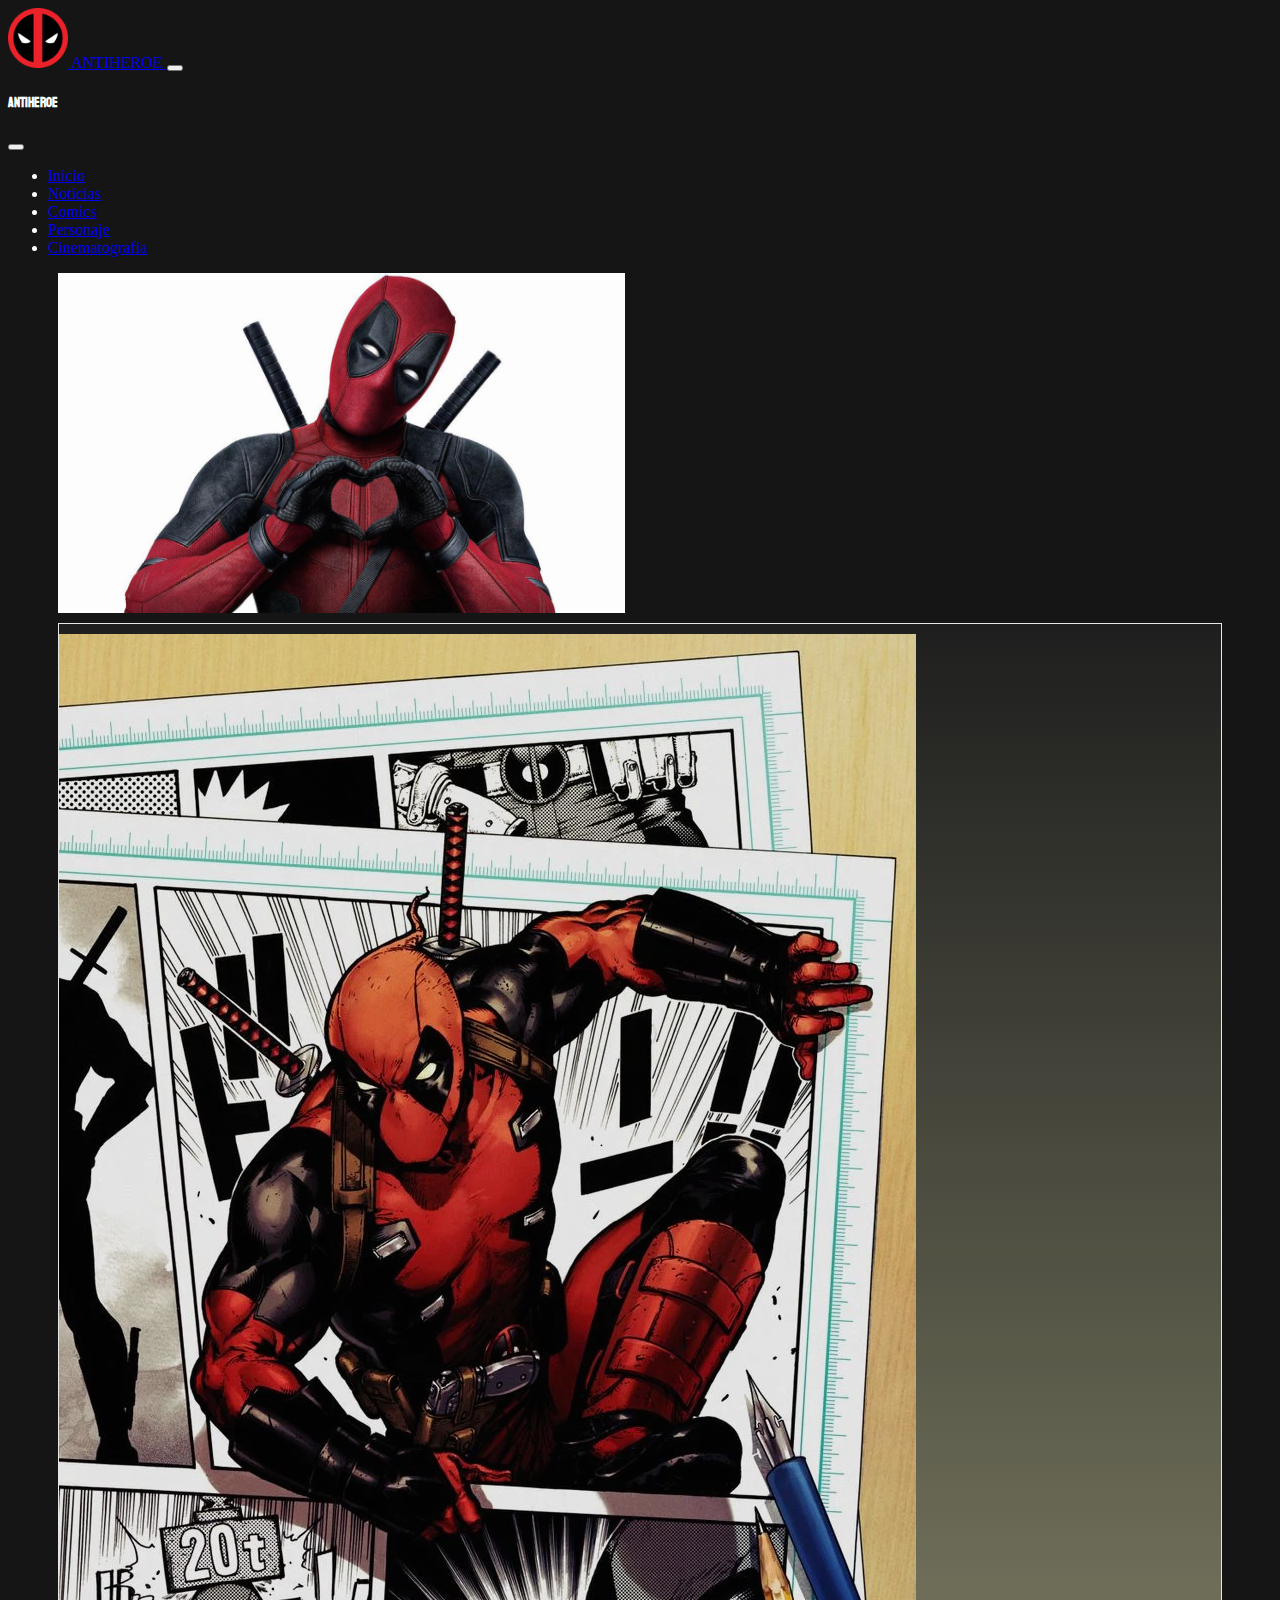
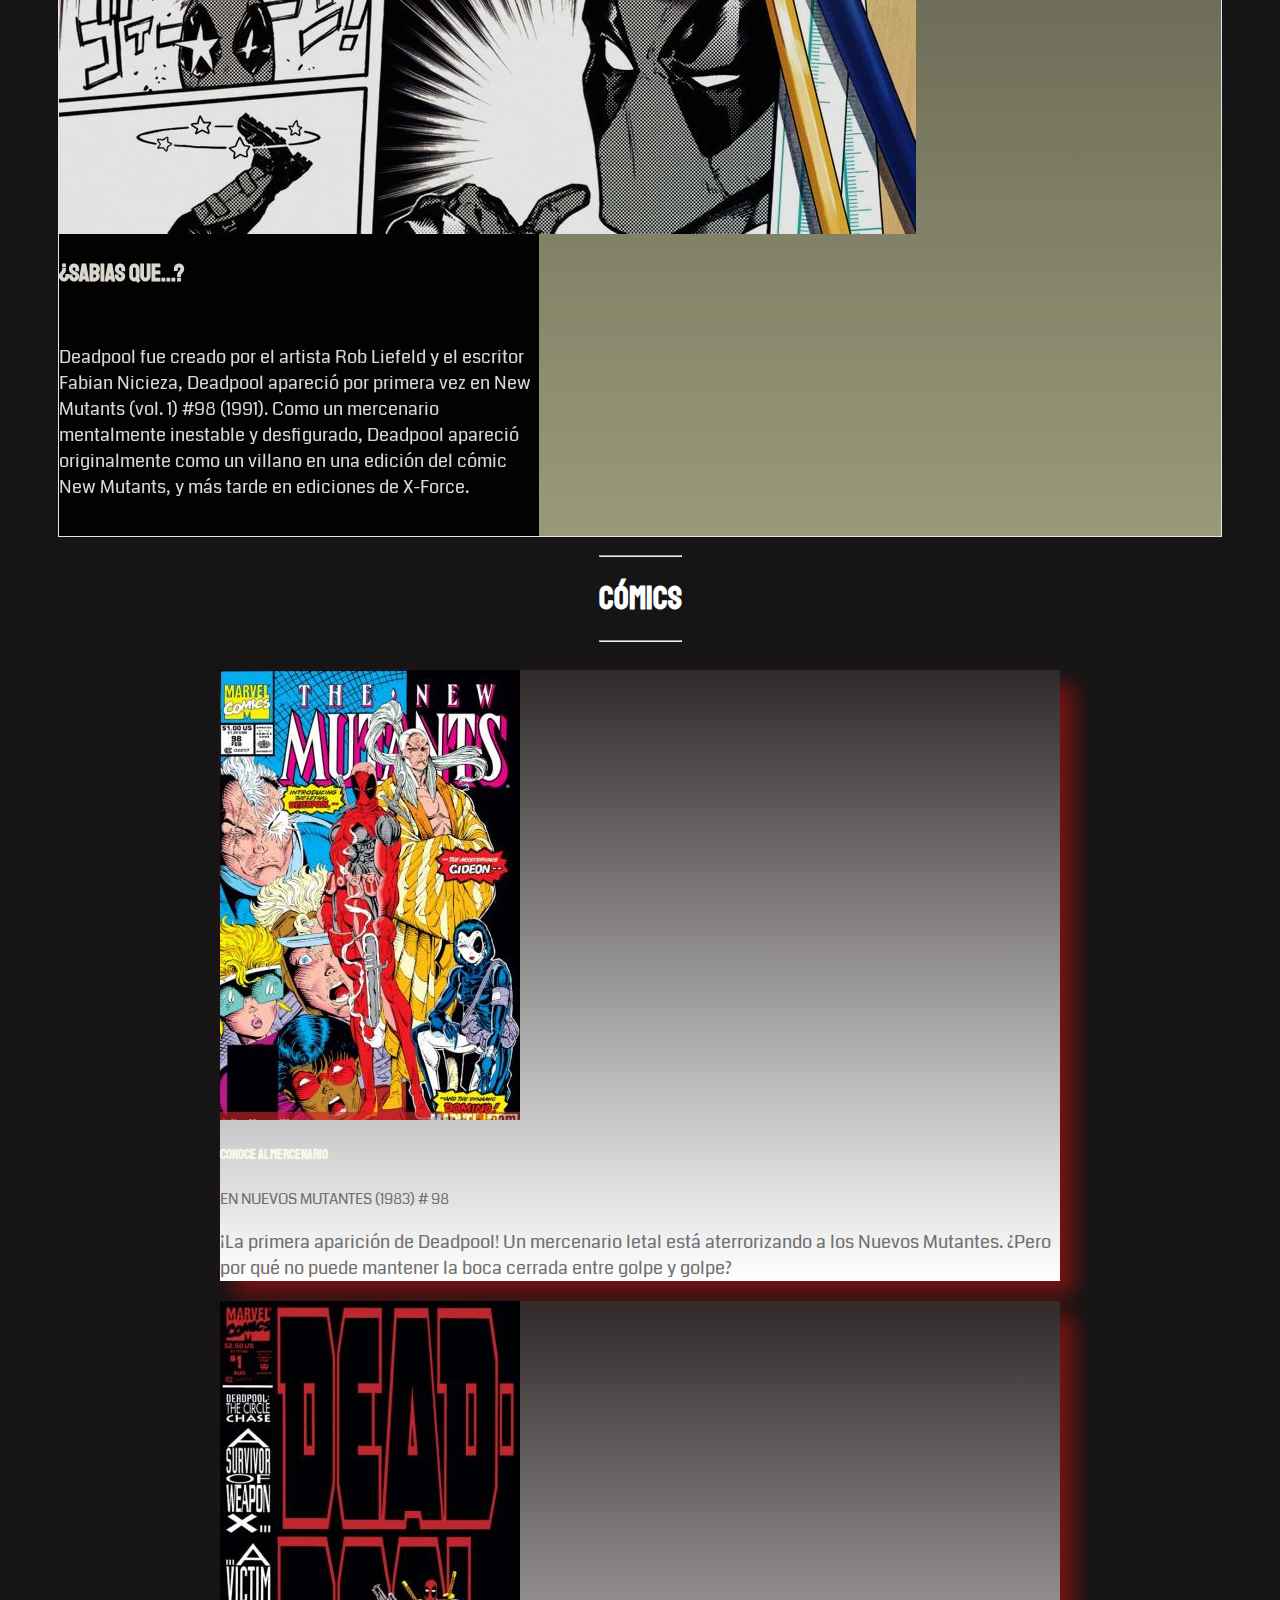
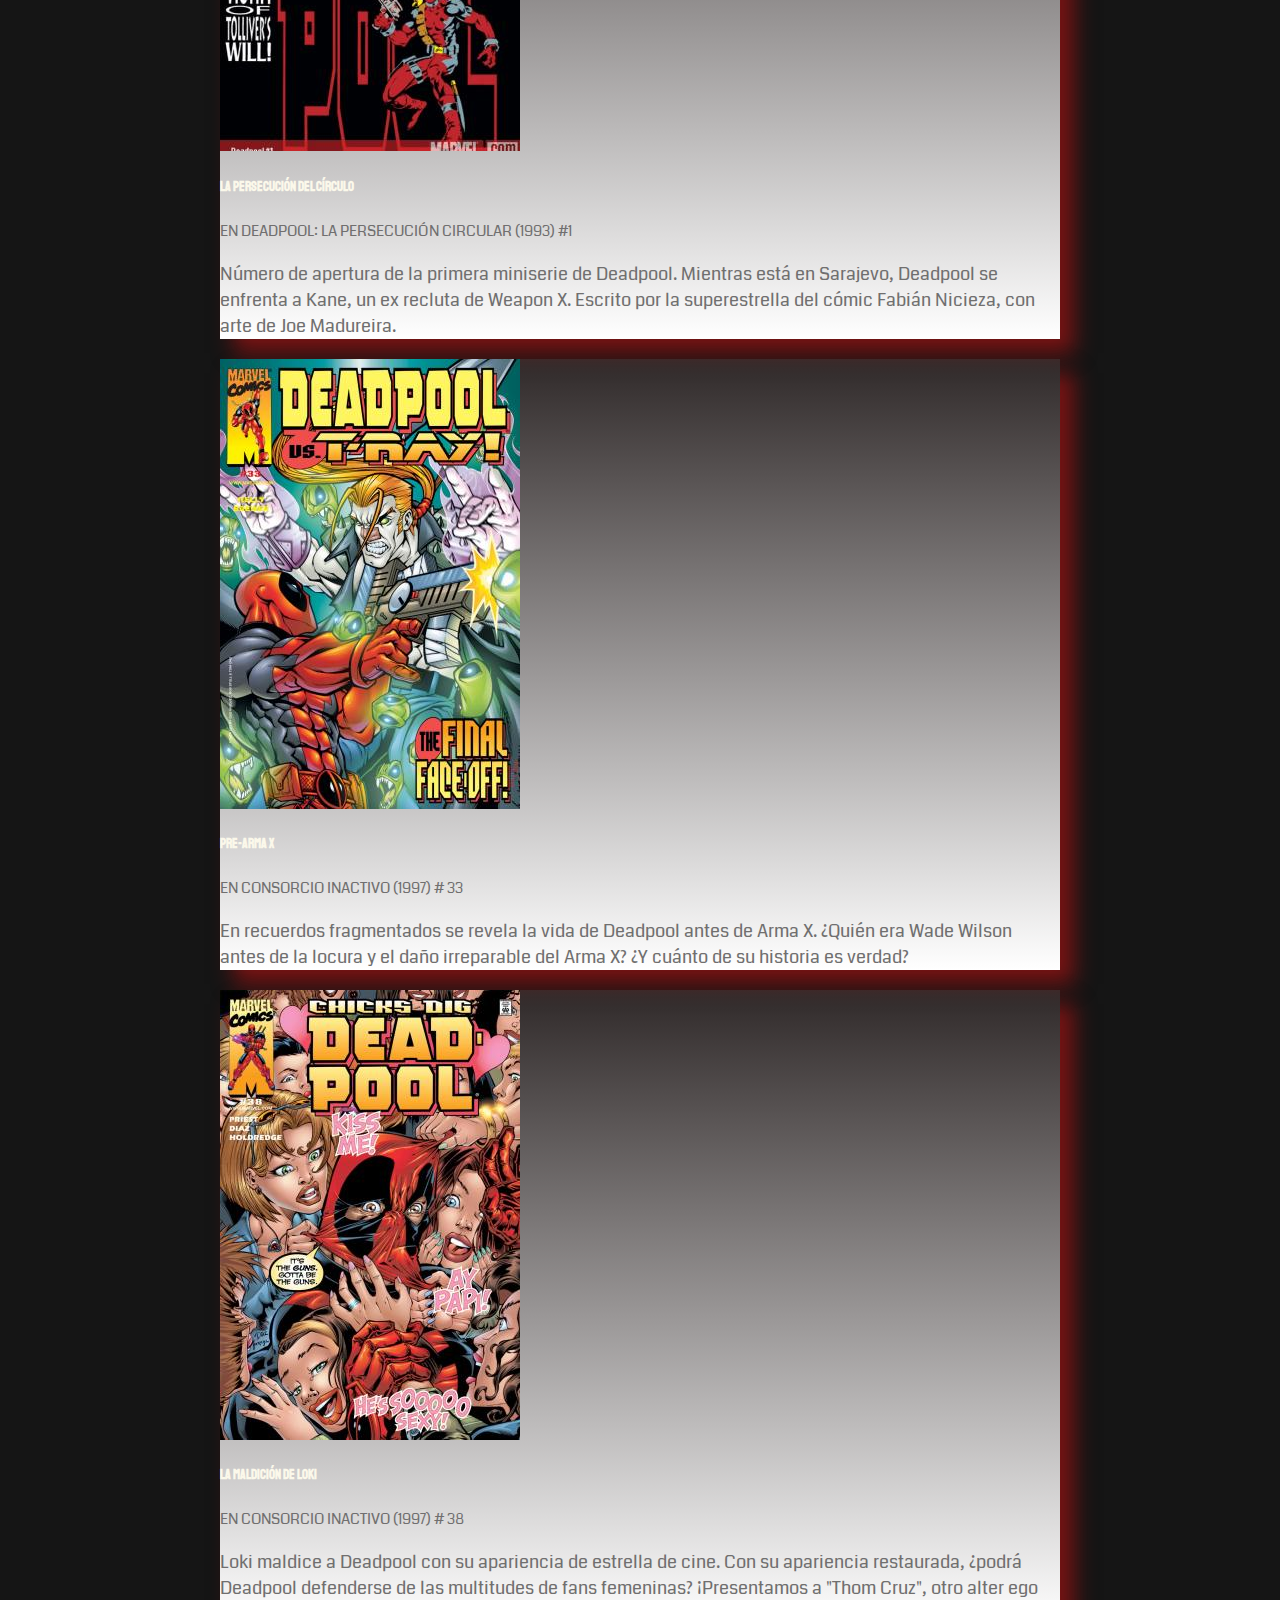
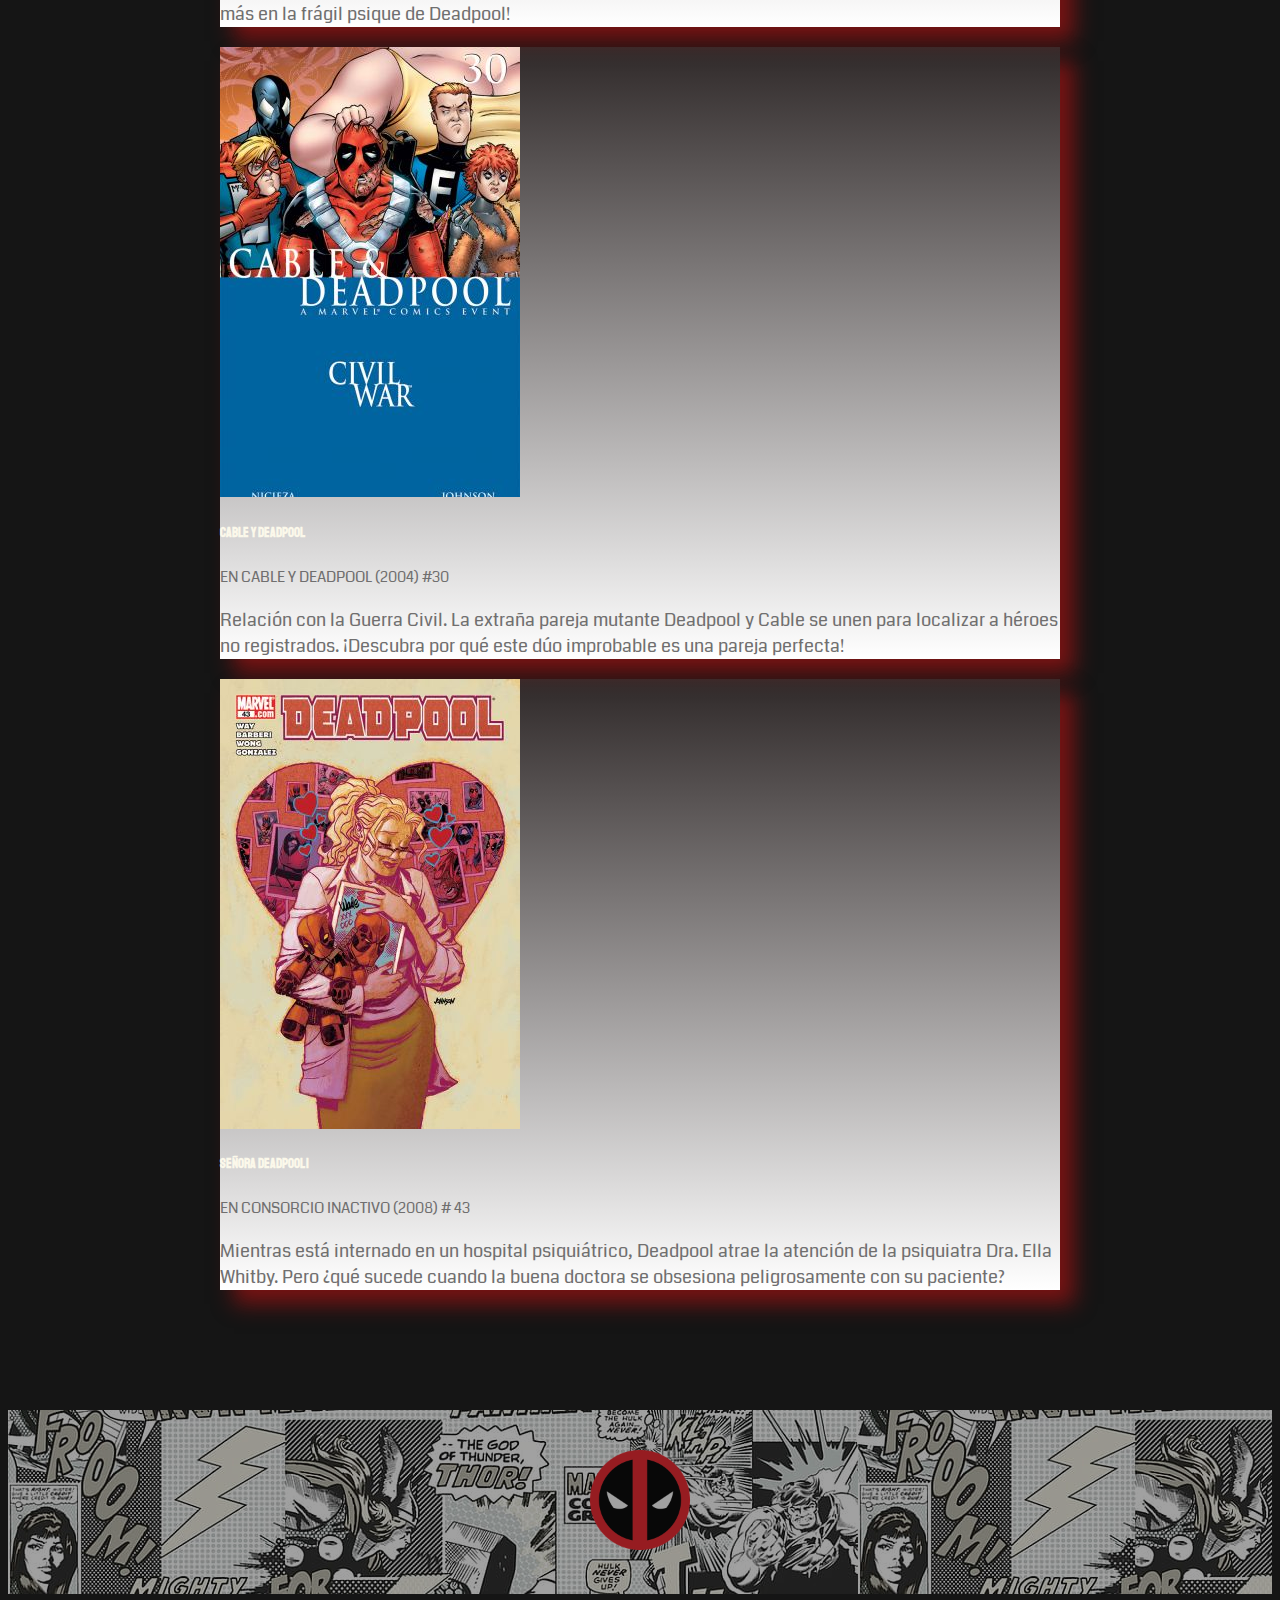
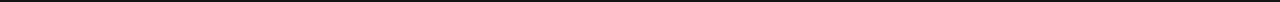
<file: pages/comics.html>
<!DOCTYPE html>
<html lang="en">
<head>
    <meta charset="UTF-8">
    <meta name="viewport" content="width=device-width, initial-scale=1.0">
    <title>ANTIHEROE</title>
    <link rel="icon" type="image/x-icon" href="/img/favicon.png">
    <link href="https://cdn.jsdelivr.net/npm/bootstrap@5.3.2/dist/css/bootstrap.min.css" rel="stylesheet" integrity="sha384-T3c6CoIi6uLrA9TneNEoa7RxnatzjcDSCmG1MXxSR1GAsXEV/Dwwykc2MPK8M2HN" crossorigin="anonymous">
    <link href="https://fonts.googleapis.com/css2?family=Changa:wght@300&family=Staatliches&display=swap" rel="stylesheet">
    <link href="https://fonts.googleapis.com/css2?family=Coda&display=swap" rel="stylesheet">
    <link rel="stylesheet" href="/styles/comics.css">
</head>
<body class="vh-100">
    <nav class="navbar navbar-expand-lg navbar-dark bg-transparent">
        <div class="container-fluid">
          <a class="navbar-brand fs-4" href="#">
            <img src="/img/logopool2.png" width="60" alt="">
            <span>ANTIHEROE</span>
          </a>
          
          <button 
            class="navbar-toggler shadow-none border-0" 
            type="button" 
            data-bs-toggle="offcanvas" 
            data-bs-target="#offcanvasNavbar" 
            aria-controls="offcanvasNavbar" 
            aria-label="Toggle navigation">
            
            <span class="navbar-toggler-icon"></span>
          </button>
          <div class="sidebar offcanvas offcanvas-start" tabindex="-1" id="offcanvasNavbar" aria-labelledby="offcanvasNavbarLabel">
            <div class="offcanvas-header text-white border-bottom">
              <h5 class="offcanvas-title" id="offcanvasNavbarLabel">ANTIHEROE</h5>
              <button type="button" class="btn-close btn-close-white shadow-none" data-bs-dismiss="offcanvas" aria-label="Close"></button>
            </div>
            <div class="offcanvas-body">
              <ul class="navbar-nav justify-content-end flex-grow-1 pe-3">
                    <li class="nav-item">
                    <a class="nav-link active" aria-current="page" href="/pages/inicio.html">Inicio</a>
                    </li>
                    <li class="nav-item mx-2">
                    <a class="nav-link" href="/pages/inicio.html#notices">Noticias</a>
                    </li>
                    <li class="nav-item mx-2">
                    <a class="nav-link" href="/pages/comics.html">Comics</a>
                    </li>
                    <li class="nav-item mx-2">
                    <a class="nav-link" href="/pages/characters.html">Personaje</a>
                    </li>
                    <li class="nav-item mx-2">
                    <a class="nav-link" href="/pages/cine.html">Cinematografia</a>
                    </li>
              </ul>
            </div>
          </div>
        </div>
    </nav>

    <section class="intro">
    <div class="info-intro">
        <div class="bg-white d-flex justify-content-center si rounded-4">
        <img src="/img/bannercomics.jpeg" class="img-fluid rounded-4" alt="...">
        </div>
    </div>
    </section>

    <section class="nota-inicio">
        <div class="contenido-noti-inicio d-flex justify-content-center rounded-4">
            <div class="card mb-3 noti siu rounded-4">
                <div>
                <img src="/img/sabiasquecomics.webp" class="card-img-top rounded-4" alt="...">
                </div>
                <div class="card-body">
                  <h2 class="card-title">¿Sabias que...?</h2>
                  <br>
                  <p class="card-text">Deadpool fue creado por el artista Rob Liefeld y el escritor Fabian Nicieza, Deadpool apareció por primera vez en New Mutants (vol. 1) #98 (1991). Como un mercenario mentalmente inestable y desfigurado, Deadpool apareció originalmente como un villano en una edición del cómic New Mutants, y más tarde en ediciones de X-Force.</p>
                  <br>
                </div>
            </div>
        </div>
    </section>

    <section class="comics-muestra">

        <div class="title-comics text-center">
            <hr>
            <h1>
                CÓMICS
            </h1>
            <hr>
        </div>
        
        <div class="comics-contenido">
            <div class="card-group">
                <div class="card comic rounded-4 colorear2">
                  <img src="/img/comic1.jpg" class="card-img-top rounded-4" alt="...">
                  <div class="card-body">
                    <h5 class="card-title">Conoce al Mercenario</h5>
                    <p class="card-text"><small class="text-muted">EN NUEVOS MUTANTES (1983) # 98</small></p>
                    <p class="card-text">¡La primera aparición de Deadpool! Un mercenario letal está aterrorizando a los Nuevos Mutantes. ¿Pero por qué no puede mantener la boca cerrada entre golpe y golpe?</p>
                  </div>
                </div>
                <div class="card comic rounded-4">
                  <img src="/img/comic2.jpg" class="card-img-top rounded-4" alt="...">
                  <div class="card-body">
                    <h5 class="card-title">La persecución del círculo</h5>
                    <p class="card-text"><small class="text-muted">EN DEADPOOL: LA PERSECUCIÓN CIRCULAR (1993) #1</small></p>
                    <p class="card-text">Número de apertura de la primera miniserie de Deadpool. Mientras está en Sarajevo, Deadpool se enfrenta a Kane, un ex recluta de Weapon X. Escrito por la superestrella del cómic Fabián Nicieza, con arte de Joe Madureira.</p>
                  </div>
                </div>
                <div class="card comic rounded-4">
                  <img src="/img/comic3.jpg" class="card-img-top rounded-4" alt="...">
                  <div class="card-body">
                    <h5 class="card-title">Pre-arma X</h5>
                    <p class="card-text"><small class="text-muted">EN CONSORCIO INACTIVO (1997) # 33</small></p>
                    <p class="card-text">En recuerdos fragmentados se revela la vida de Deadpool antes de Arma X. ¿Quién era Wade Wilson antes de la locura y el daño irreparable del Arma X? ¿Y cuánto de su historia es verdad?</p>
                  </div>
                </div>
            </div>
            <div class="card-group">
                <div class="card comic rounded-4">
                  <img src="/img/comic4.jpg" class="card-img-top rounded-4" alt="...">
                  <div class="card-body">
                    <h5 class="card-title">La maldición de Loki</h5>
                    <p class="card-text"><small class="text-muted">EN CONSORCIO INACTIVO (1997) # 38</small></p>
                    <p class="card-text">Loki maldice a Deadpool con su apariencia de estrella de cine. Con su apariencia restaurada, ¿podrá Deadpool defenderse de las multitudes de fans femeninas? ¡Presentamos a "Thom Cruz", otro alter ego más en la frágil psique de Deadpool!</p>
                  </div>
                </div>
                <div class="card comic rounded-4">
                  <img src="/img/comic6.jpg" class="card-img-top rounded-4" alt="...">
                  <div class="card-body">
                    <h5 class="card-title">Cable y Deadpool</h5>
                    <p class="card-text"><small class="text-muted">EN CABLE Y DEADPOOL (2004) #30</small></p>
                    <p class="card-text">Relación con la Guerra Civil. La extraña pareja mutante Deadpool y Cable se unen para localizar a héroes no registrados. ¡Descubra por qué este dúo improbable es una pareja perfecta!</p>
                  </div>
                </div>
                <div class="card comic rounded-4">
                  <img src="/img/comic5.jpg" class="card-img-top rounded-4" alt="...">
                  <div class="card-body">
                    <h5 class="card-title">Señora Deadpool I</h5>
                    <p class="card-text"><small class="text-muted">EN CONSORCIO INACTIVO (2008) # 43</small></p>
                    <p class="card-text">Mientras está internado en un hospital psiquiátrico, Deadpool atrae la atención de la psiquiatra Dra. Ella Whitby. Pero ¿qué sucede cuando la buena doctora se obsesiona peligrosamente con su paciente?</p>
                  </div>
                </div>
              </div>
        </div>
    </section>
    
    

    <footer>
        <div class="footer-bg">
          <div class="conte-footer">
            <img src="/img/logopool2.png" class="img-fluid img-footer" alt="">
          </div>
        </div>
    </footer>

    <script src="https://cdn.jsdelivr.net/npm/bootstrap@5.3.2/dist/js/bootstrap.bundle.min.js" integrity="sha384-C6RzsynM9kWDrMNeT87bh95OGNyZPhcTNXj1NW7RuBCsyN/o0jlpcV8Qyq46cDfL" crossorigin="anonymous"></script>
</body>
</html>
</file>
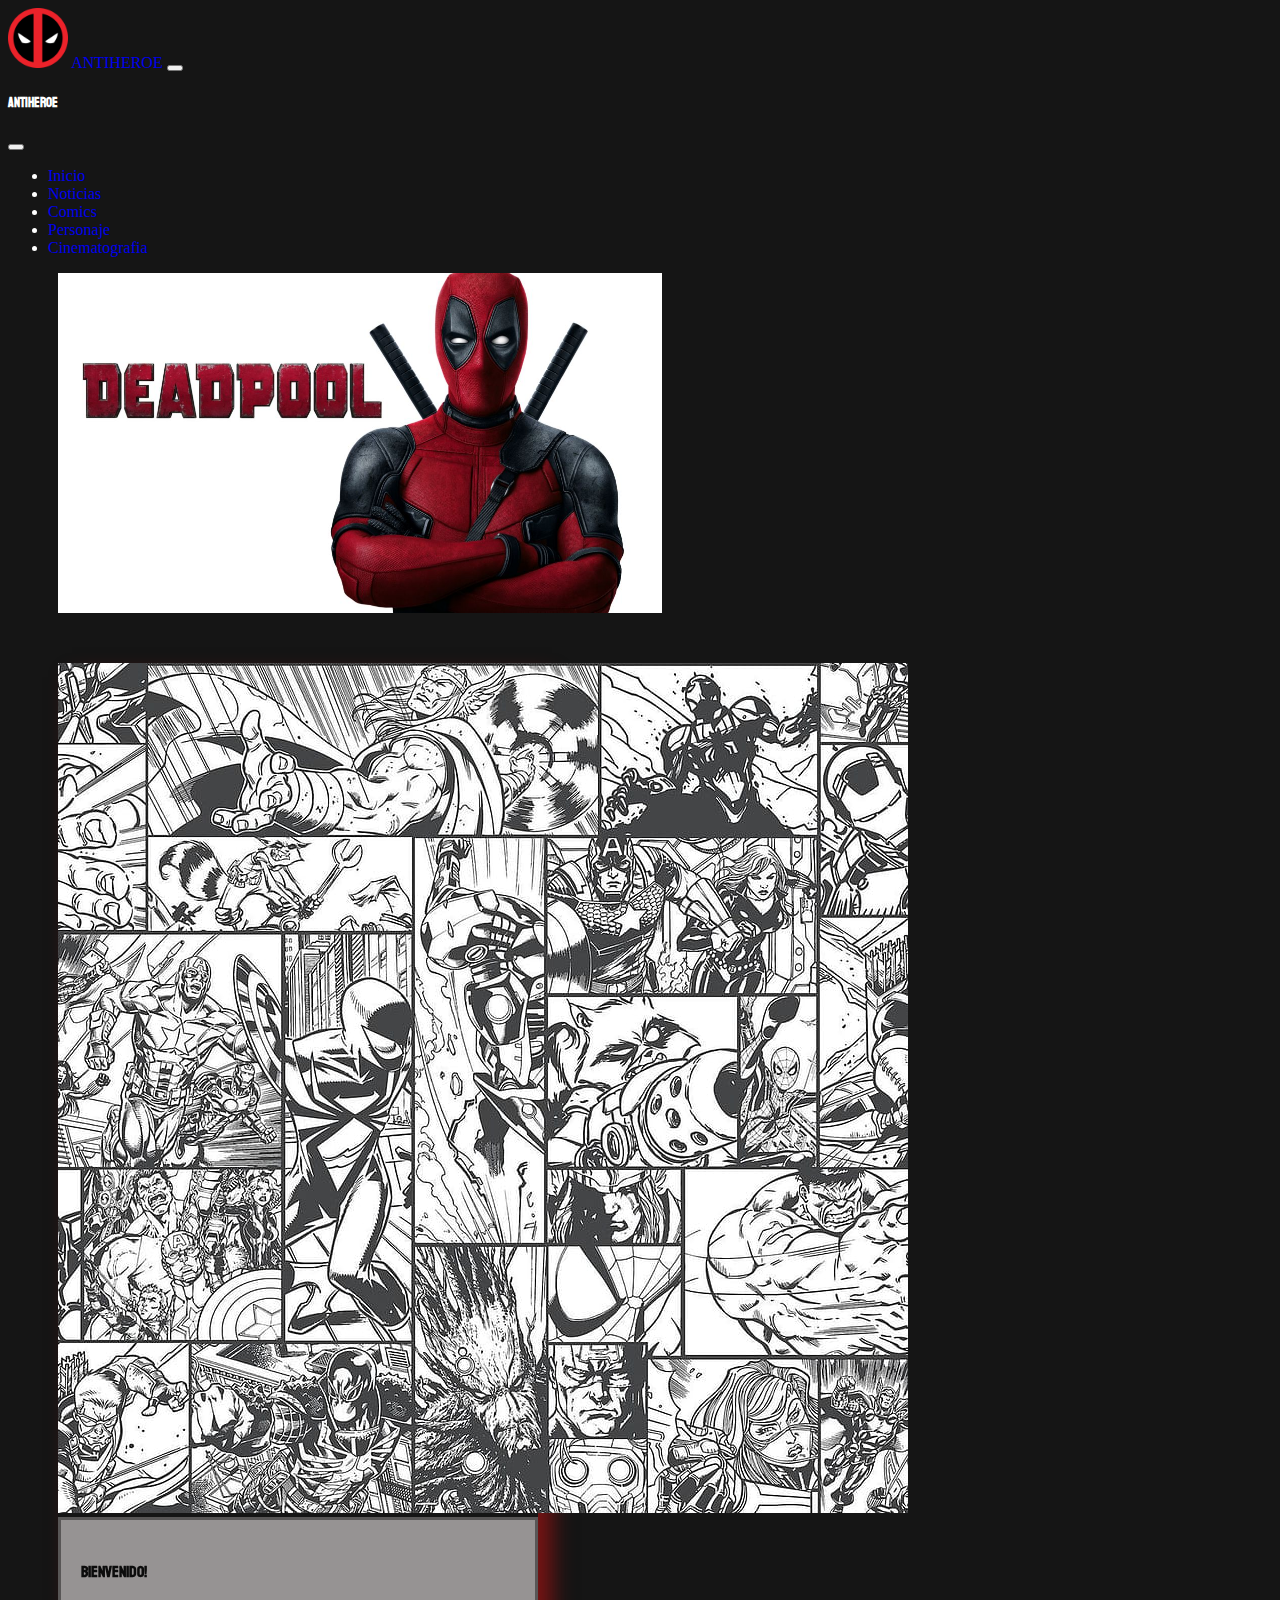
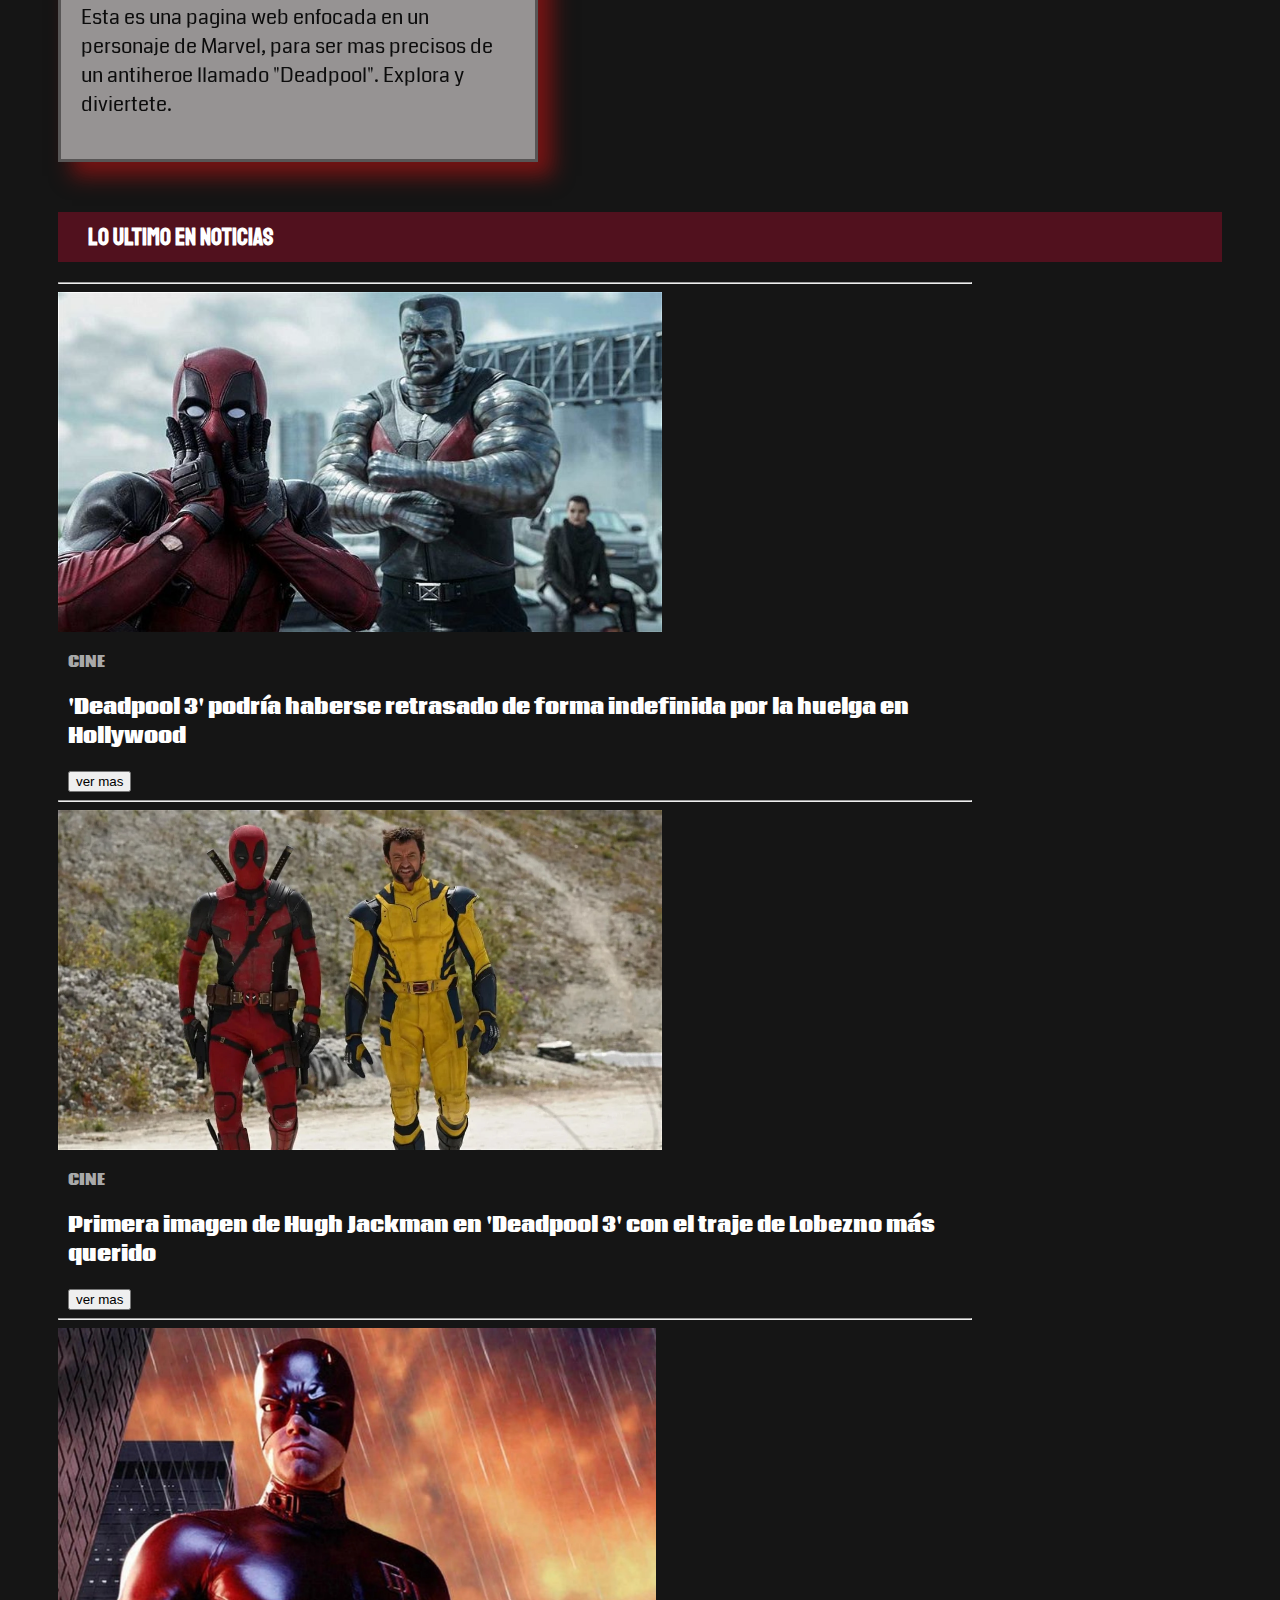
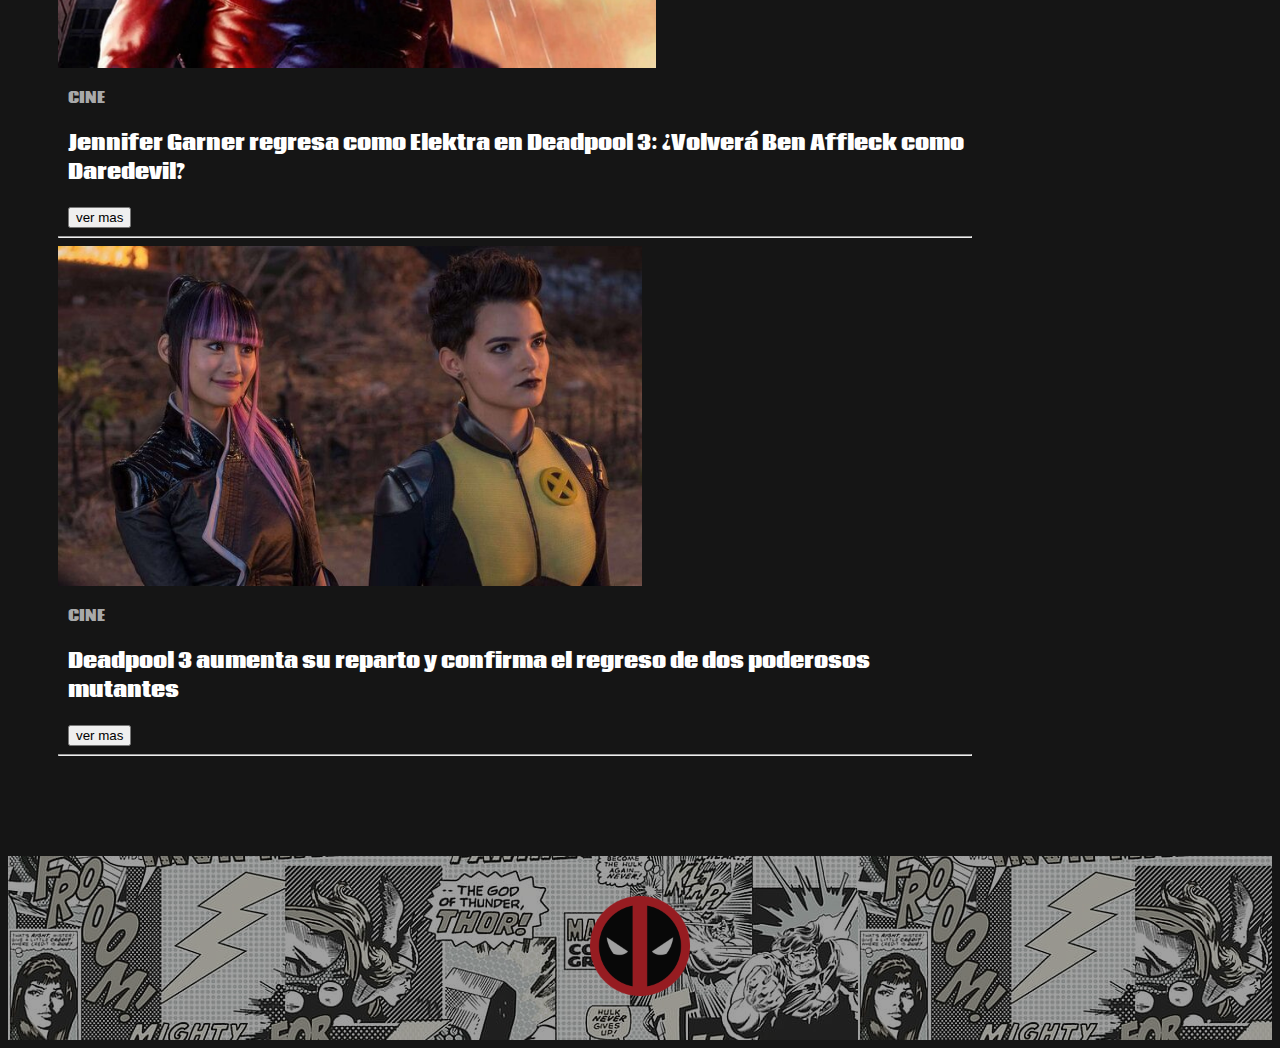
<file: pages/inicio.html>
<!DOCTYPE html>
<html lang="en">
<head>
    <meta charset="UTF-8">
    <meta name="viewport" content="width=device-width, initial-scale=1.0">
    <title>ANTIHEROE</title>
    <link rel="icon" type="image/x-icon" href="/img/favicon.png">
    <link href="https://cdn.jsdelivr.net/npm/bootstrap@5.3.2/dist/css/bootstrap.min.css" rel="stylesheet" integrity="sha384-T3c6CoIi6uLrA9TneNEoa7RxnatzjcDSCmG1MXxSR1GAsXEV/Dwwykc2MPK8M2HN" crossorigin="anonymous">
    <link href="https://fonts.googleapis.com/css2?family=Changa:wght@300&family=Staatliches&display=swap" rel="stylesheet">
    <link href="https://fonts.googleapis.com/css2?family=Coda&display=swap" rel="stylesheet">
    <link rel="stylesheet" href="/styles/inicio.css">
</head>
<body class="vh-100">
    <nav class="navbar navbar-expand-lg navbar-dark bg-transparent">
        <div class="container-fluid">
          <a class="navbar-brand fs-4" href="#">
            <img src="/img/logopool2.png" width="60" alt="">
            <span>ANTIHEROE</span>
          </a>
          
          <button 
            class="navbar-toggler shadow-none border-0" 
            type="button" 
            data-bs-toggle="offcanvas" 
            data-bs-target="#offcanvasNavbar" 
            aria-controls="offcanvasNavbar" 
            aria-label="Toggle navigation">
            
            <span class="navbar-toggler-icon"></span>
          </button>
          <div class="sidebar offcanvas offcanvas-start" tabindex="-1" id="offcanvasNavbar" aria-labelledby="offcanvasNavbarLabel">
            <div class="offcanvas-header text-white border-bottom">
              <h5 class="offcanvas-title" id="offcanvasNavbarLabel">ANTIHEROE</h5>
              <button type="button" class="btn-close btn-close-white shadow-none" data-bs-dismiss="offcanvas" aria-label="Close"></button>
            </div>
            <div class="offcanvas-body">
              <ul class="navbar-nav justify-content-end flex-grow-1 pe-3">
                <li class="nav-item">
                  <a class="nav-link active" aria-current="page" href="/pages/inicio.html">Inicio</a>
                </li>
                <li class="nav-item mx-2">
                  <a class="nav-link" href="/pages/inicio.html#notices">Noticias</a>
                </li>
                <li class="nav-item mx-2">
                  <a class="nav-link" href="/pages/comics.html">Comics</a>
                </li>
                <li class="nav-item mx-2">
                  <a class="nav-link" href="/pages/characters.html">Personaje</a>
                </li>
                <li class="nav-item mx-2">
                  <a class="nav-link" href="/pages/cine.html">Cinematografia</a>
                </li>
                
              </ul>
            </div>
          </div>
        </div>
      </nav>
    
    <section class="intro">
      <div class="info-intro">
        <div class="bg-white d-flex justify-content-center si rounded-4">
          <img src="/img/imginicio1.jpeg" class="img-fluid rounded-4" alt="...">
          
        </div>
      </div>
    </section>


    <section class="text-intro d-flex justify-content-center">
      <div class="card bg-dark text-white cardsita" style="width: 30rem;">
        <img src="/img/imgintrotext.jpg" class="card-img" alt="...">
        <div class="card-img-overlay ">
          <div class="cardintro rounded-3">
            <h4 class="card-title">BIENVENIDO!</h4>
            <p class="card-text">Esta es una pagina web enfocada en un personaje de Marvel, 
              para ser mas precisos de un antiheroe llamado "Deadpool". Explora y diviertete.
            </p>
          </div>
        </div>
      </div>
    </section>
    
    <section class="notices" id="notices">
      <div class="d-felx">
        <h2 style="text-align:left;margin-left: 50px;margin-top: 50px; margin-right:50px; background-color: rgba(231, 11, 55, 0.291);padding: 10px 10px 10px 30px;" class="rounded-pill">
          Lo Ultimo En Noticias
        </h2>
      </div>
      <div class="d-flex flex-column notis">
        <hr>
        <div class="d-flex noti1">
          <div class="conte-img-noti">
            <img src="/img/noti11.jpg" class="img-notis img-fluid rounded-4" alt="">
          </div>
          <div class="title-noti">
            <p class="card-text" style="font-size: 15px;color: darkgray;">CINE</p>
            <p>'Deadpool 3' podría haberse retrasado de forma indefinida por la huelga en Hollywood</p>
            <a href="">
              <div class="boton-notis">
                <button type="button" class="btn btn-outline-secondary">ver mas</button>
              </div>
            </a>
          </div>
        </div>
        <hr>
        <div class="d-flex noti2">
          <div class="conte-img-noti">
            <img src="/img/noti.1.webp" class="img-notis img-fluid rounded-4" alt="">
          </div>
          <div class="title-noti">
            <p class="card-text" style="font-size: 15px;color: darkgray;">CINE</p>
            <p class="">Primera imagen de Hugh Jackman en 'Deadpool 3'  
            con el traje de Lobezno más querido</p>
            <a href="">
              <div class="boton-notis">
                <button type="button" class="btn btn-outline-secondary">ver mas</button>
              </div>
            </a>
          </div>
        </div>
        <hr>
        <div class="d-flex noti3">
          <div class="conte-img-noti">
            <img src="/img/noti33.jpg" alt="" class="img-notis img-fluid rounded-4">
          </div>
          <div class="title-noti">
            <p class="card-text" style="font-size: 15px;color: darkgray;">CINE</p>
            <p>Jennifer Garner regresa como Elektra en Deadpool 3: ¿Volverá Ben Affleck como Daredevil?</p>
            <a href="">
              <div class="boton-notis">
                <button type="button" class="btn btn-outline-secondary">ver mas</button>
              </div>
            </a>
          </div>
        </div>
        <hr>
        <div class="d-flex noti4">
          <div class="conte-img-noti">
            <img src="/img/noti44.jpeg" alt="" class="img-notis img-fluid rounded-4">
          </div>
          <div class="title-noti">
            <p class="card-text" style="font-size: 15px;color: darkgray;">CINE</p>
            <p>Deadpool 3 aumenta su reparto y confirma el regreso de dos poderosos mutantes</p>
            <a href="">
              <div class="boton-notis">
                <button type="button" class="btn btn-outline-secondary">ver mas</button>
              </div>
            </a>
          </div>
        </div>
        <hr>
      </div>
    </section>
    
    <section class="comic">

    </section>
    
    <section class="pernosaje">

    </section>
    
    <section class="cinema">

    </section>

    <footer>
      <div class="footer-bg">
        <div class="conte-footer">
          <img src="/img/logopool2.png" class="img-fluid img-footer" alt="">
        </div>
      </div>
    </footer>
  <script src="https://cdn.jsdelivr.net/npm/bootstrap@5.3.2/dist/js/bootstrap.bundle.min.js" integrity="sha384-C6RzsynM9kWDrMNeT87bh95OGNyZPhcTNXj1NW7RuBCsyN/o0jlpcV8Qyq46cDfL" crossorigin="anonymous"></script>
</body>
</html>
</file>
<file: styles/inicio.css>
body{
    background-color: rgb(21, 21, 21);
    color: white;
}

p{
    font-family: 'Coda', cursive;
}

h1,h2,h3,h4,h5{
    font-family: 'Staatliches', cursive;
}

@media(max-width: 991px) {
    .sidebar{
        background-color: rgba(15, 14, 14, 0.367);
        backdrop-filter: blur(10px);
    }  

    .noti2{
        display: flex;
        padding: 10px;
        flex-direction: column;
        justify-content: center;
        align-items: center;
    }

    .noti1{
        display: flex;
        padding: 10px;
        flex-direction: column;
        justify-content: center;
        align-items: center;
    }

    .noti3{
        display: flex;
        padding: 10px;
        flex-direction: column;
        justify-content: center;
        align-items: center;
    }

    .noti4{
        display: flex;
        padding: 10px;
        flex-direction: column;
        justify-content: center;
        align-items: center;
    }

    .noti1:hover{
        background-color: rgba(169, 169, 169, 0.15);
        border-radius: 2%;
        border: 1px solid rgb(209, 207, 207);
    }

    .noti2:hover{
        background-color: rgba(169, 169, 169, 0.15);
        border-radius: 2%;
        border: 1px solid rgb(209, 207, 207);
    }

    .noti3:hover{
        background-color: rgba(169, 169, 169, 0.15);
        border-radius: 2%;
        border: 1px solid rgb(209, 207, 207)
    }

    .noti4:hover{
        background-color: rgba(169, 169, 169, 0.15);
        border-radius: 2%;
        border: 1px solid rgb(209, 207, 207)
    }

    .boton-notis{
        display: flex;
        justify-content: center;
    }
    
    .title-noti{
        font-size: 16px;
        text-align: center;
        margin-top: 5px;
        font-weight: bold;
    }
   /*  .text-intro{
        display: flex;
        justify-content:center;
        align-items: flex-end;
    } */
    .notis{
        max-height: 340;
        margin-top: 5px;
        margin-left: 50px;
        margin-right: 50px;
    }


}

@media(min-width: 991px){
   /*  .text-intro{
        display: flex;
        justify-content:flex-start;
        align-items: flex-end;
    } */
    .title-noti{
        margin-left: 10px;
        font-weight: bold;
    }
    .notis{
        max-height: 340;
        margin-top: 5px;
        margin-left: 50px;
        margin-right: 300px;
    }
    
}

@media(min-width: 768px){
    p{
        font-size: 20px;
    }
    .img-notis{
        max-width: 400px;
        max-height: 400px;
    }

    
    .noti1:hover{
        padding: 10px;
        background-color: rgba(169, 169, 169, 0.15);
        border-radius: 20px;
        border: 1px solid rgb(209, 207, 207);
    }

    .noti2:hover{
        padding: 10px;
        background-color: rgba(169, 169, 169, 0.15);
        border-radius: 20px;
        border: 1px solid rgb(209, 207, 207);
    }

    .noti3:hover{
        padding: 10px;
        background-color: rgba(169, 169, 169, 0.15);
        border-radius: 20px;
        border: 1px solid rgb(209, 207, 207)
    }

    .noti4:hover{
        padding: 10px;
        background-color: rgba(169, 169, 169, 0.15);
        border-radius: 20px;
        border: 1px solid rgb(209, 207, 207)
    }
}



/* .imagen-intro{
    display: flex;
    justify-content: center;
    align-items: flex-end;
} */


.img-intro{
    width: 200px;
}


.info-intro{
    max-height: 340px;
}

.img-fluid {
    max-width: 100%;
    max-height: 340px;
}

.si{
    max-height: 340px;
    margin: 0px 50px;
}

a{
    text-decoration: none;
}

.conte-footer{
    padding: 40px;

}

.footer-bg{
    display: flex;
    justify-content: center;
    align-items: center;
    margin-top: 100px;
    max-height: 200px;
    background-image: url("../img/fondocomic.jpg");
    opacity: 0.60;
}

.img-footer{
    max-height: 100px;
}

.text-intro{
    margin: 50px;
}

.cardintro{
    background-color: rgba(242, 236, 236, 0.589);
    padding: 20px;
    backdrop-filter: blur(8px);
    border: 3px solid rgb(88, 86, 86);
    color: rgb(12, 12, 12);
}

.cardsita{
    box-shadow: 14px 14px 20px 0 rgba(204, 18, 18, 0.536);
}
</file>
<file: styles/characters.css>
body{
    background-color: rgb(21, 21, 21);
    color: white;
}

p{
    font-family: 'Coda', cursive;
}

h1,h2,h3,h4,h5{
    font-family: 'Staatliches', cursive;
}


@media(max-width: 991px) {
    .sidebar{
        background-color: rgba(15, 14, 14, 0.367);
        backdrop-filter: blur(10px);
    } 
    
    .text-biography{
        margin: 0px 20px;
        padding-top: 20px;
    }

    .ficha-info{
        max-width:14rem;
    }
    
}

@media(min-width: 768px) {

    .text-biography{
        margin: 0px 50px;
        padding-top: 20px;
    }
    
    p{
        font-size: 18px;
    }

    .ficha-info{
        max-width: 25rem;
    }
}

@media(min-width: 991px) {
   
    .text-biography{
        margin: 0px 100px;
        padding-top: 20px;
    }

    .ficha-info{
        min-width:25rem;
    }
}

.info-intro{
    max-height: 340px;
}

.img-fluid {
    max-width: 100%;
    max-height: 340px;
}

.si{
    max-height: 340px;
    margin: 0px 50px;
}

.deadpool-info-div{
    display: flex;
    flex-direction: column;
    justify-content: center;
    align-items: center;
}

.ficha-info{
    margin: 0px 50px;
    background-color: rgb(96, 37, 37);
    color: white;
}

.ficha-info ul li{
    color: azure;
    background-color: rgba(63, 56, 56, 0.401);
}

.contenido-biografia{
    background-color: rgba(119, 117, 117, 0.351);
    background: linear-gradient(black,rgba(119, 117, 117, 0.351));
    margin: 0px 50px;
    padding-bottom: 10px;
    border: 1px solid grey;
}

.img-biography{
    margin: 0px 10px;
    padding-top: 10px;
}

.title-biography{
    padding-top: 10px;
}

.card-group{
    margin: 0px 50px;
}

.title-aliados{
    margin: 20px 50px;
}

.aliado{
    background-color: rgb(99, 99, 99);
    background: linear-gradient(rgb(84, 83, 83),rgb(201, 196, 196));
    margin: 10px;
}

.enemigo{
    background-color: rgba(201, 65, 65, 0.816);
    background: linear-gradient(rgba(123, 6, 6, 0.984),rgb(190, 129, 129));
    margin: 10px;
}

.conte-footer{
    padding: 40px;

}

.aliado:hover{
    color: rgb(88, 83, 83);
}

.enemigo:hover{
    color: rgb(64, 60, 60);
}

.footer-bg{
    display: flex;
    justify-content: center;
    align-items: center;
    margin-top: 100px;
    max-height: 200px;
    background-image: url("../img/fondocomic.jpg");
    opacity: 0.60;
}

.img-footer{
    max-height: 100px;
}

.title-conexiones{
    background-color: rgba(152, 151, 151, 0.156);
    padding: 10px;
    border: 1px solid ghostwhite;
    margin: 20px 100px;
}

a{
    text-decoration: none;
}
</file>
<file: styles/comics.css>
body{
    background-color: rgb(21, 21, 21);
    color: white;
    
}

p{
    font-family: 'Coda', cursive;
}

h1,h2,h3,h4,h5{
    font-family: 'Staatliches', cursive;
}

@media(max-width: 991px) {
    .sidebar{
        background-color: rgba(15, 14, 14, 0.367);
        backdrop-filter: blur(10px);
    } 
    .siu{
        width: 15rem;
    }
    /* .card-group{
        width: 14rem;
    } */
    p{
        font-size: 15px;
    }

    .comics-contenido{
        /*  display: flex;
         flex-direction: column;
         justify-content: center; */
         align-items: center;
         width: 16rem;
    }

    .comics-muestra{
        display: flex;
        flex-direction: column;
        justify-content: center;
        align-items: center;
    }
}

@media(min-width: 768px) {
    .siu{
        width: 20rem;
    }

    p{
        font-size: 18px;
    }

    
    .comics-contenido{
        /*  display: flex;
         flex-direction: column;
         justify-content: center; */
         align-items: center;
         width: 44rem;
     }
 
    .comics-muestra{
         display: flex;
         flex-direction: column;
         justify-content: center;
         align-items: center;
     }
}

@media(min-width: 576px) {
    .comics-contenido{
        /*  display: flex;
         flex-direction: column;
         justify-content: center; */
         align-items: center;
         width: 36rem;
     }
 
    .comics-muestra{
         display: flex;
         flex-direction: column;
         justify-content: center;
         align-items: center;
     } 
}



@media(min-width: 991px) {
    .siu{
        width: 30rem;
    }

    .comics-contenido{
       /*  display: flex;
        flex-direction: column;
        justify-content: center; */
        align-items: center;
        width: 55rem;
    }

    .comics-muestra{
        display: flex;
        flex-direction: column;
        justify-content: center;
        align-items: center;
    }
}

.info-intro{
    max-height: 340px;
}

.img-fluid {
    max-width: 100%;
    max-height: 340px;
}

.si{
    max-height: 340px;
    margin: 0px 50px;
}

.contenido-noti-inicio{
    padding-top: 10px;
    margin: 10px 50px;
    background-color: rgba(169, 169, 169, 0.069);
    opacity: 0.90;
    backdrop-filter: blur(10px);
    background: linear-gradient(rgba(169, 169, 169, 0.069),rgb(170, 170, 133));
    border: 1px solid;
}

.comics-contenido{
    margin: 0px 50px;
}

.noti{
    background-color: black;
    color: rgb(243, 237, 230);
}

.comic{
    margin: 20px;
    background-color: rgba(215, 172, 172, 0.475);
    background: linear-gradient(rgba(77, 64, 64, 0.475),white);
    color: rgb(251, 248, 234);
    box-shadow: 14px 14px 20px 0 rgba(204, 18, 18, 0.536);
}

.comic p{
    color: rgb(112, 111, 111);
}

.conte-footer{
    padding: 40px;

}

.footer-bg{
    display: flex;
    justify-content: center;
    align-items: center;
    margin-top: 100px;
    max-height: 200px;
    background-image: url("../img/fondocomic.jpg");
    opacity: 0.60;
}

.img-footer{
    max-height: 100px;
}
</file>
